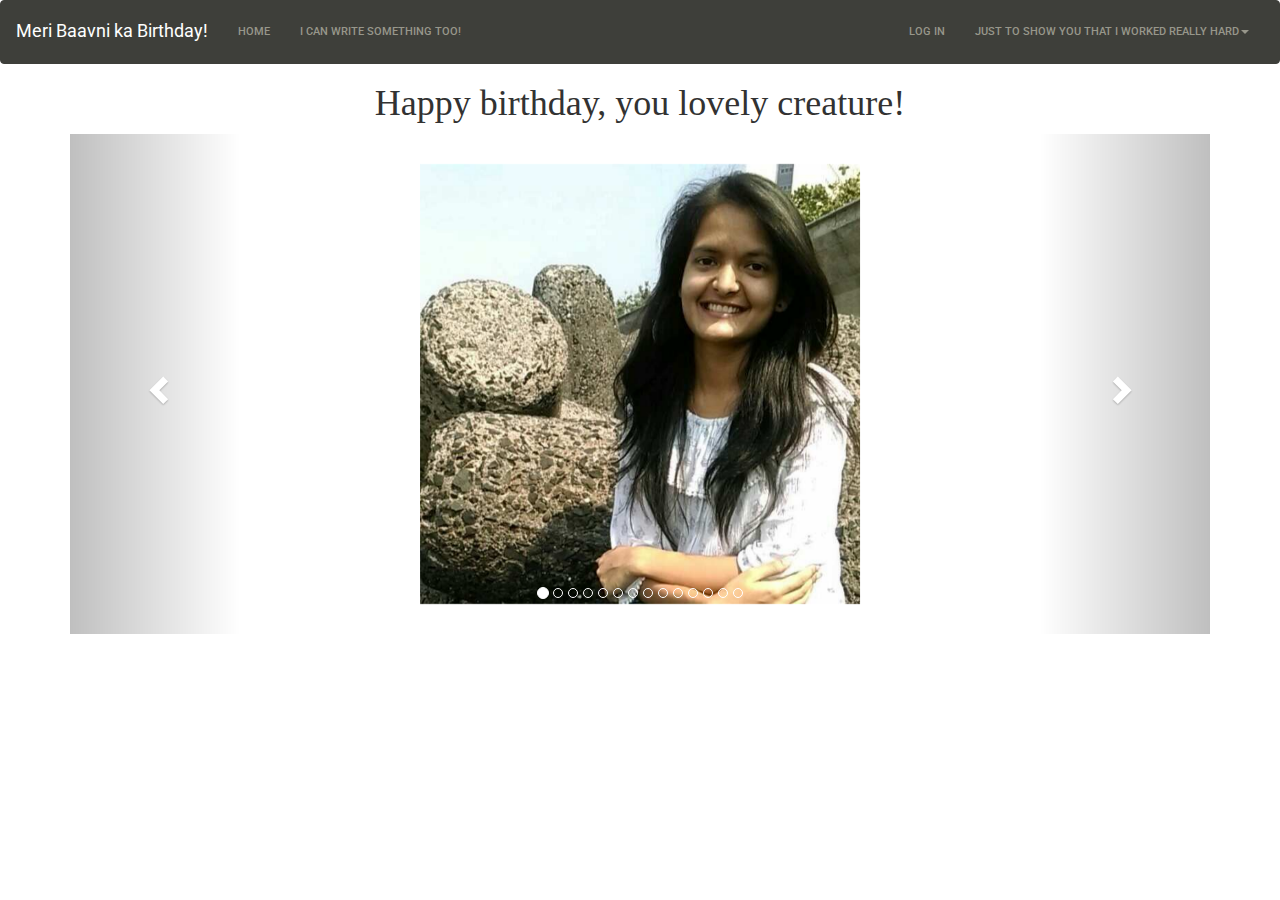
<file: index.html>
﻿<!DOCTYPE html>
<html>
<head>
    <title></title>
    <link  rel ="stylesheet "href="styles.css" />    
    <meta charset="utf-8" />
    <meta name="viewport" content="width=device-width, initial-scale=1">
    <script src="https://code.jquery.com/jquery-1.10.2.js"></script>
    <script src="js/bootstrap.min.js" crossorigin="anonymous"></script>
	
</head>
<body>
    <div id="nav-placeholder"></div>
    <script>
        $(function () {
            $("#nav-placeholder").load("navbar.html");
        });
    </script>
    <center>
        <h1 style="font-family:'Comic Sans MS'">Happy birthday, you lovely creature!</h1>
  <div class="container">
      <div id="myCarousel" class="carousel slide" data-ride="carousel">
          <!-- Indicators -->
          <ol class="carousel-indicators">
              <li data-target="#myCarousel" data-slide-to="0" class="active"></li>
              <li data-target="#myCarousel" data-slide-to="1"></li>
              <li data-target="#myCarousel" data-slide-to="2"></li>
              <li data-target="#myCarousel" data-slide-to="3"></li>
              <li data-target="#myCarousel" data-slide-to="4"></li>
              <li data-target="#myCarousel" data-slide-to="5"></li>
              <li data-target="#myCarousel" data-slide-to="6"></li>
              <li data-target="#myCarousel" data-slide-to="7"></li>
              <li data-target="#myCarousel" data-slide-to="8"></li>
              <li data-target="#myCarousel" data-slide-to="9"></li>
              <li data-target="#myCarousel" data-slide-to="10"></li>
              <li data-target="#myCarousel" data-slide-to="11"></li>
              <li data-target="#myCarousel" data-slide-to="12"></li>
              <li data-target="#myCarousel" data-slide-to="13"></li>


          </ol>

          <!-- Wrapper for slides -->
          <div class="carousel-inner" role="listbox">
              <div class="item active">
                  <img src="images/s22.jpg" alt="Image 1">
              </div>

              <div class="item">
                  <img src="images/s2.jpg" alt="Image 2">
              </div>

              <div class="item">
                  <img src="images/s3.jpg" alt="Image 3">
              </div>

              <div class="item">
                  <img src="images/s4.jpg" alt="Image 4">
              </div>
              <div class="item">
                  <img src="images/s19.png" alt="Image 5">
              </div>
              <div class="item">
                  <img src="images/s20.jpg" alt="Image 6">
              </div>
              <div class="item">
                  <img src="images/s23.jpg" alt="Image 7">
              </div>

              <div class="item">
                  <img src="images/s11.jpg" alt="Image 8">
              </div>
              <div class="item">
                  <img src="images/s15.jpg" alt="Image 9">
              </div>
              <div class="item">
                  <img src="images/s9.jpg" alt="Image 10">
              </div>
              <div class="item">
                  <img src="images/s10.jpg" alt="Image 11">
              </div>
              <div class="item">
                  <img src="images/s16.jpg" alt="Image 12">
              </div>
              <div class="item">
                  <img src="images/s7.png" alt="Image 13">
              </div>
              <div class="item">
                  <img src="images/s24.jpg" alt="Image 14">
              </div>

              <!-- Left and right controls -->
              <a class="left carousel-control" href="#myCarousel" role="button" data-slide="prev">
                  <span class="glyphicon glyphicon-chevron-left" ></span>
                  <span class="sr-only">Previous</span>
              </a>
              <a class="right carousel-control" href="#myCarousel" role="button" data-slide="next">
                  <span class="glyphicon glyphicon-chevron-right"></span>
                  <span class="sr-only">Next</span>
              </a>
          </div>
      </div>
      </div>
  
      
    </center>
</body>
</html>
</file>
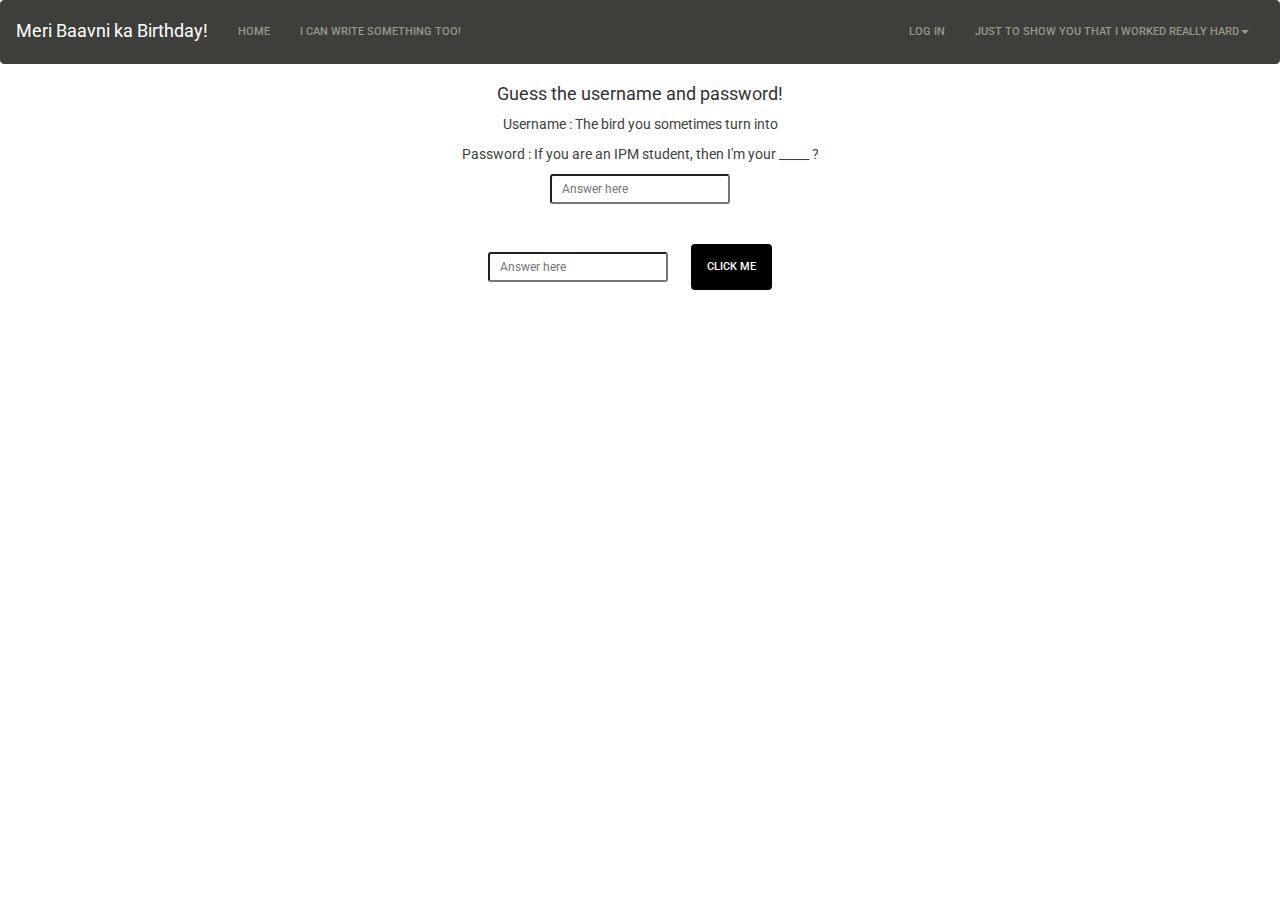
<file: login.html>
﻿<!DOCTYPE html>
<html>
<head>
    <title></title>
    <meta charset="utf-8" />
    <meta name="viewport" content="width=device-width, initial-scale=1">
    <link rel="stylesheet " href="styles.css" />    <!-- Optional theme -->
    <script src="https://code.jquery.com/jquery-1.10.2.js"></script>
    <script src="js/bootstrap.min.js" crossorigin="anonymous"></script>

    <script src="script.js"></script>
    <link rel="stylesheet" href="styles.css" />
</head>
<body>
    <div id="nav-placeholder"></div>
    <script>
        $(function () {
            $("#nav-placeholder").load("navbar.html");
        });
    </script>
    <center>
        <h4>Guess the username and password!</h4>
       <p>Username : The bird you sometimes turn into</p> 
        <p>Password : If you are an IPM student, then I'm your _____ ?</p>
        <input class="input-sm" id="username" placeholder="Answer here" />
        <br />
        <br />
        <input class="input-sm" id ="password" type="password" placeholder="Answer here" />

        <button type="button" class="btn btn-success" id="btn1" onclick="login()">Click me</button>
        <p id="incorrect"></p>
    </center>
</body>
</html>
</file>
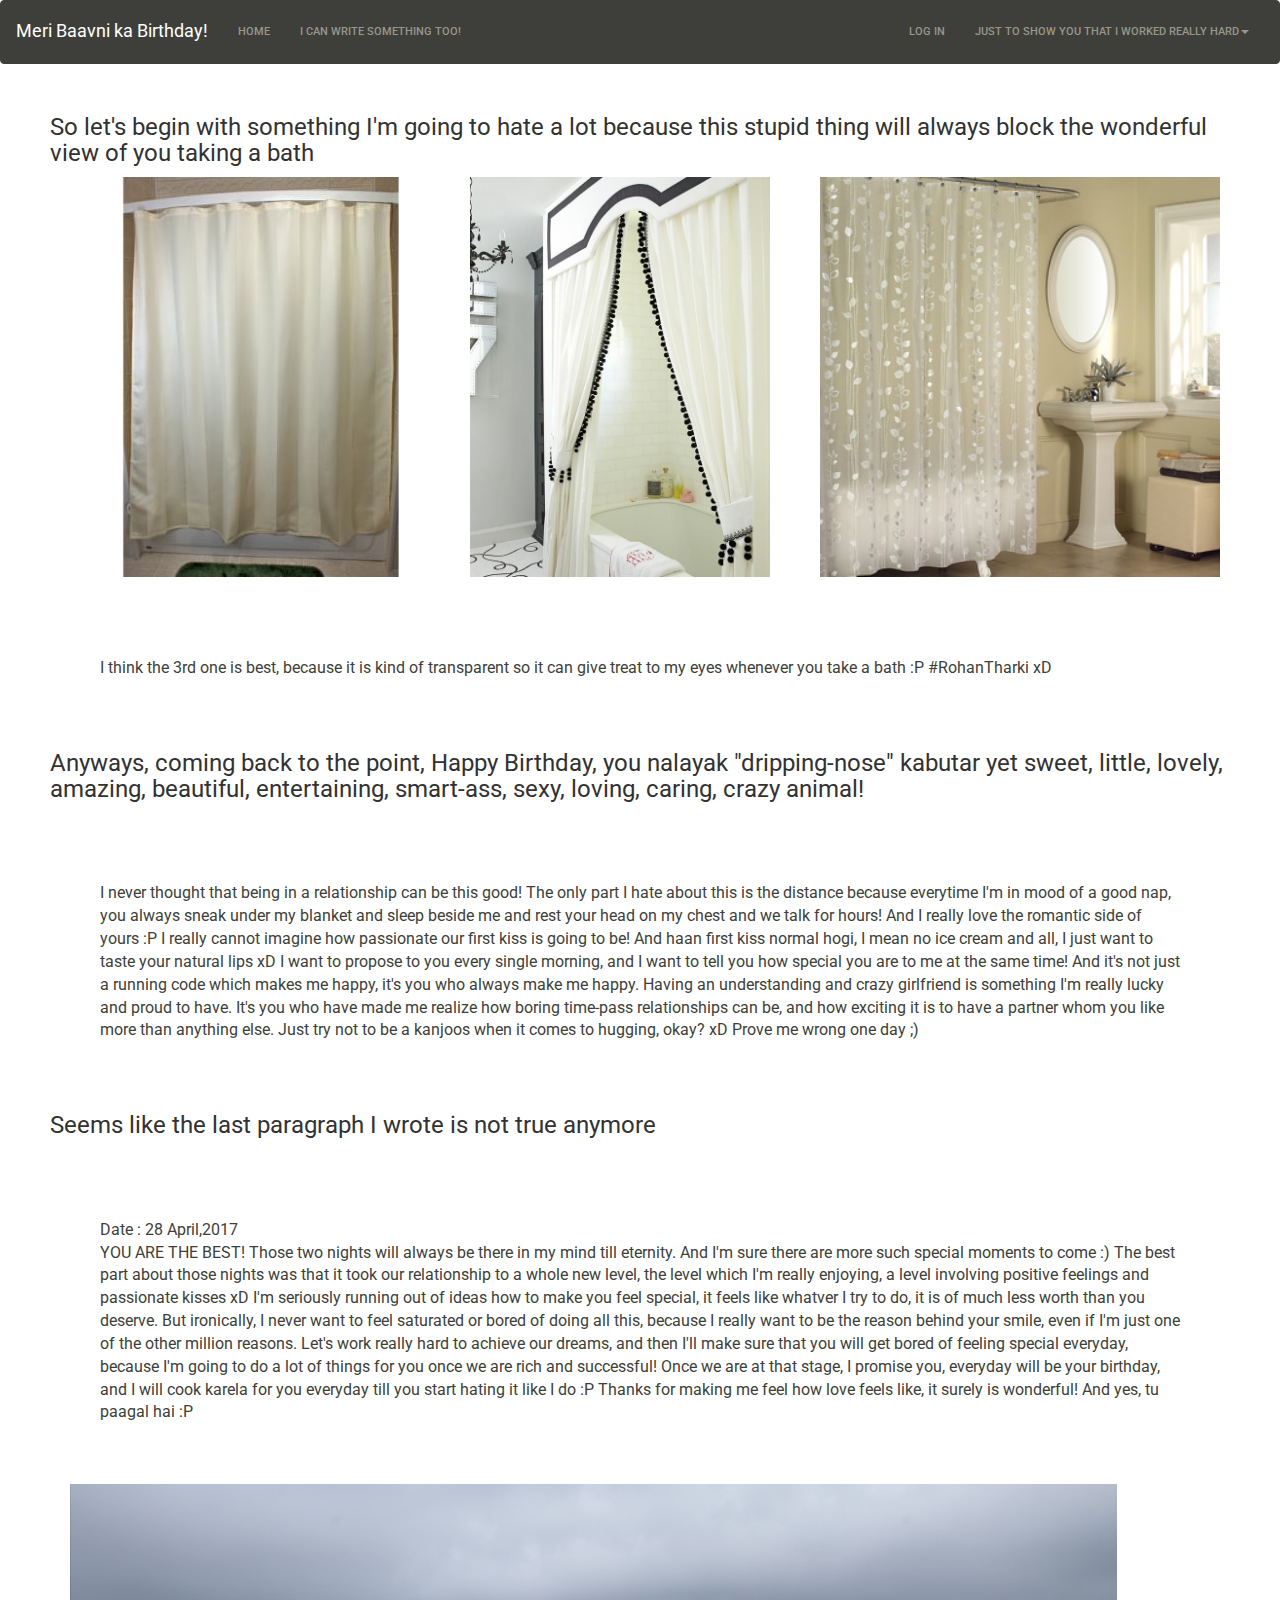
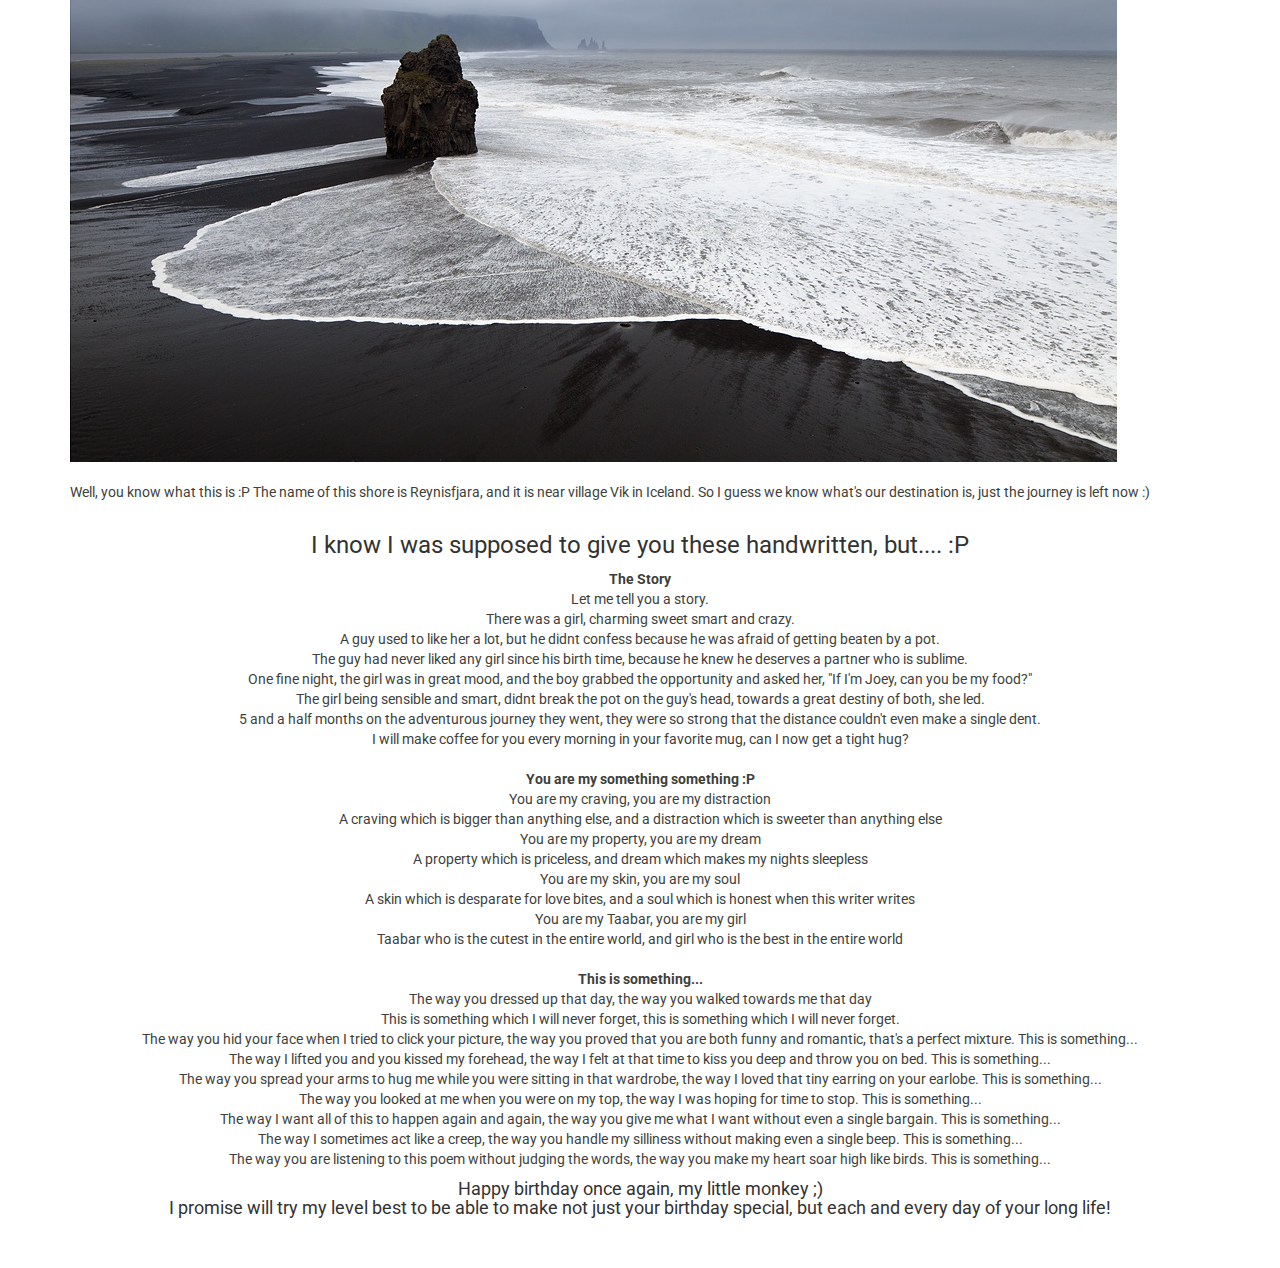
<file: login_success.html>
﻿<!DOCTYPE html>
<html>
<head>
    <title></title>
    <meta charset="utf-8" />
    <meta name="viewport" content="width=device-width, initial-scale=1">
    <link rel="stylesheet " href="styles.css" />   
    <script src="https://code.jquery.com/jquery-1.10.2.js"></script>
    <script src="js/bootstrap.min.js" crossorigin="anonymous"></script>

    <script src="script.js"></script>
</head>
<body>
    <div id="nav-placeholder"></div>
    <script>
        $(function () {
            $("#nav-placeholder").load("navbar.html");
        });
    </script>
    <div id="content">
        <h3>So let's begin with something I'm going to hate a lot because this stupid thing will always block the wonderful view of you taking a bath </h3>
        <table>
            <tr>
                <td><img src="images/curtains1.jpg" /></td>
                <td><img src="images/curtains2.jpg" /></td>
                <td><img src="images/curtains3.jpg" /></td>

            </tr>
        </table>
       <p>I think the 3rd one is best, because it is kind of transparent so it can give treat to my eyes whenever you take a bath :P #RohanTharki xD</p>
       <h3>Anyways, coming back to the point, Happy Birthday, you nalayak "dripping-nose" kabutar yet sweet, little, lovely, amazing, beautiful, entertaining, smart-ass, sexy, loving, caring, crazy animal! </h3>
        <p>I never thought that being in a relationship can be this good! The only part I hate about this is the distance because everytime I'm in mood of a good nap, you always sneak under my blanket and sleep beside me and rest your head on my chest and we talk for hours!
        And I really love the romantic side of yours :P I really cannot imagine how passionate our first kiss is going to be! And haan first kiss normal hogi, I mean no ice cream and all, I just want to taste your natural lips xD
        I want to propose to you every single morning, and I want to tell you how special you are to me at the same time! And it's not just a running code which makes me happy, it's you who always make me happy. Having an understanding and crazy girlfriend is something I'm really lucky and proud to have. It's you who have made me realize how boring time-pass relationships can be,
        and how exciting it is to have a partner whom you like more than anything else. Just try not to be a kanjoos when it comes to hugging, okay? xD Prove me wrong one day ;) 
        </p>
        
        <h3>Seems like the last paragraph I wrote is not true anymore</h3>
        
            <p>
                Date : 28 April,2017 <br />YOU ARE THE BEST! Those two nights will always be there in my mind till eternity. And I'm sure there are more such special moments to come :) The best part about those nights was that it took our relationship to a whole new level, the level which I'm really enjoying, a level involving positive feelings and passionate kisses xD
                I'm seriously running out of ideas how to make you feel special, it feels like whatver I try to do, it is of much less worth than you deserve. But ironically, I never want to feel saturated or bored of doing all this, because I really want to be the reason behind  your smile, even if I'm just one of the other million reasons. Let's work really hard to achieve our dreams, and then I'll make sure that you will get bored of feeling special everyday, because I'm going to
                do a lot of things for you once we are rich and successful! Once we are at that stage, I promise you, everyday will be your birthday, and I will cook karela for you everyday till you start hating it like I do :P Thanks for making me feel how love feels like, it surely is wonderful! And yes, tu paagal hai :P
            </p>
      
        
        <div class="container">
            <img src="images/beach.jpg" />
            <br /><br />
            <p>Well, you know what this is :P The name of this shore is Reynisfjara, and it is near village Vik in Iceland. So I guess we know what's our destination is, just the journey is left now :)</p>
        </div>
        <div id="poems">
            <h3 style="text-align:center">I know I was supposed to give you these handwritten, but....  :P</h3>
            <p style="text-align:center">
                <b>The Story</b><br>
                Let me tell you a story.<br>
                There was a girl, charming sweet smart and crazy.<br>

                A guy used to like her a lot, but he didnt confess because he was afraid of getting beaten by a pot. <br>

                The guy had never liked any girl since his birth time, because he knew he deserves a partner who is sublime. <br>

                One fine night, the girl was in great mood, and the boy grabbed the opportunity and asked her, "If I'm Joey, can you be my food?" <br>

                The girl being sensible and smart, didnt break the pot on the guy's head, towards a great destiny of both, she led.<br>

                5 and a half months on the adventurous journey they went, they were so strong that the distance couldn't even make a single dent.<br>

                I will make coffee for you every morning in your favorite mug, can I now get a tight hug?<br><br>
                
                
                <b>You are my something something :P </b><br>
                You are my craving, you are my distraction<br>
                A craving which is bigger than anything else, and a distraction which is sweeter than anything else<br>

                You are my property, you are my dream<br>
                A property which is priceless, and dream which makes my nights sleepless<br>

                You are my skin, you are my soul<br>
                A skin which is desparate for love bites, and a soul which is honest when this writer writes<br>

                You are my Taabar, you are my girl<br>
                Taabar who is the cutest in the entire world, and girl who is the best in the entire world<br><br>               

                <b>This is something...</b><br>
                The way you dressed up that day, the way you walked towards me that day<br>
                This is something which I will never forget, this is something which I will never forget.<br>
                The way you hid your face when I tried to click your picture, the way you proved that you are both funny and romantic, that's a perfect mixture. This is something...<br>

                The way I lifted you and you kissed my forehead, the way I felt at that time to kiss you deep and throw you on bed. This is something...<br>

                The way you spread your arms to hug me while you were sitting in that wardrobe, the way I loved that tiny earring on your earlobe. This is something...<br>

                The way you looked at me when you were on my top, the way I was hoping for time to stop. This is something...<br>

                The way I want all of this to happen again and again, the way you give me what I want without even a single bargain. This is something...<br>

                The way I sometimes act like a creep, the way you handle my silliness without making even a single beep. This is something...<br>

                The way you are listening to this poem without judging the words, the way you make my heart soar high like birds. This is something... <br>
            </p>
        </div>
        <h4 style="text-align:center">
            Happy birthday once again, my little monkey ;) <br />
            I promise will try my level best to be able to make not just your birthday special, but each and every day of your long life!
        </h4>
    </div>
</body>
</html>
</file>
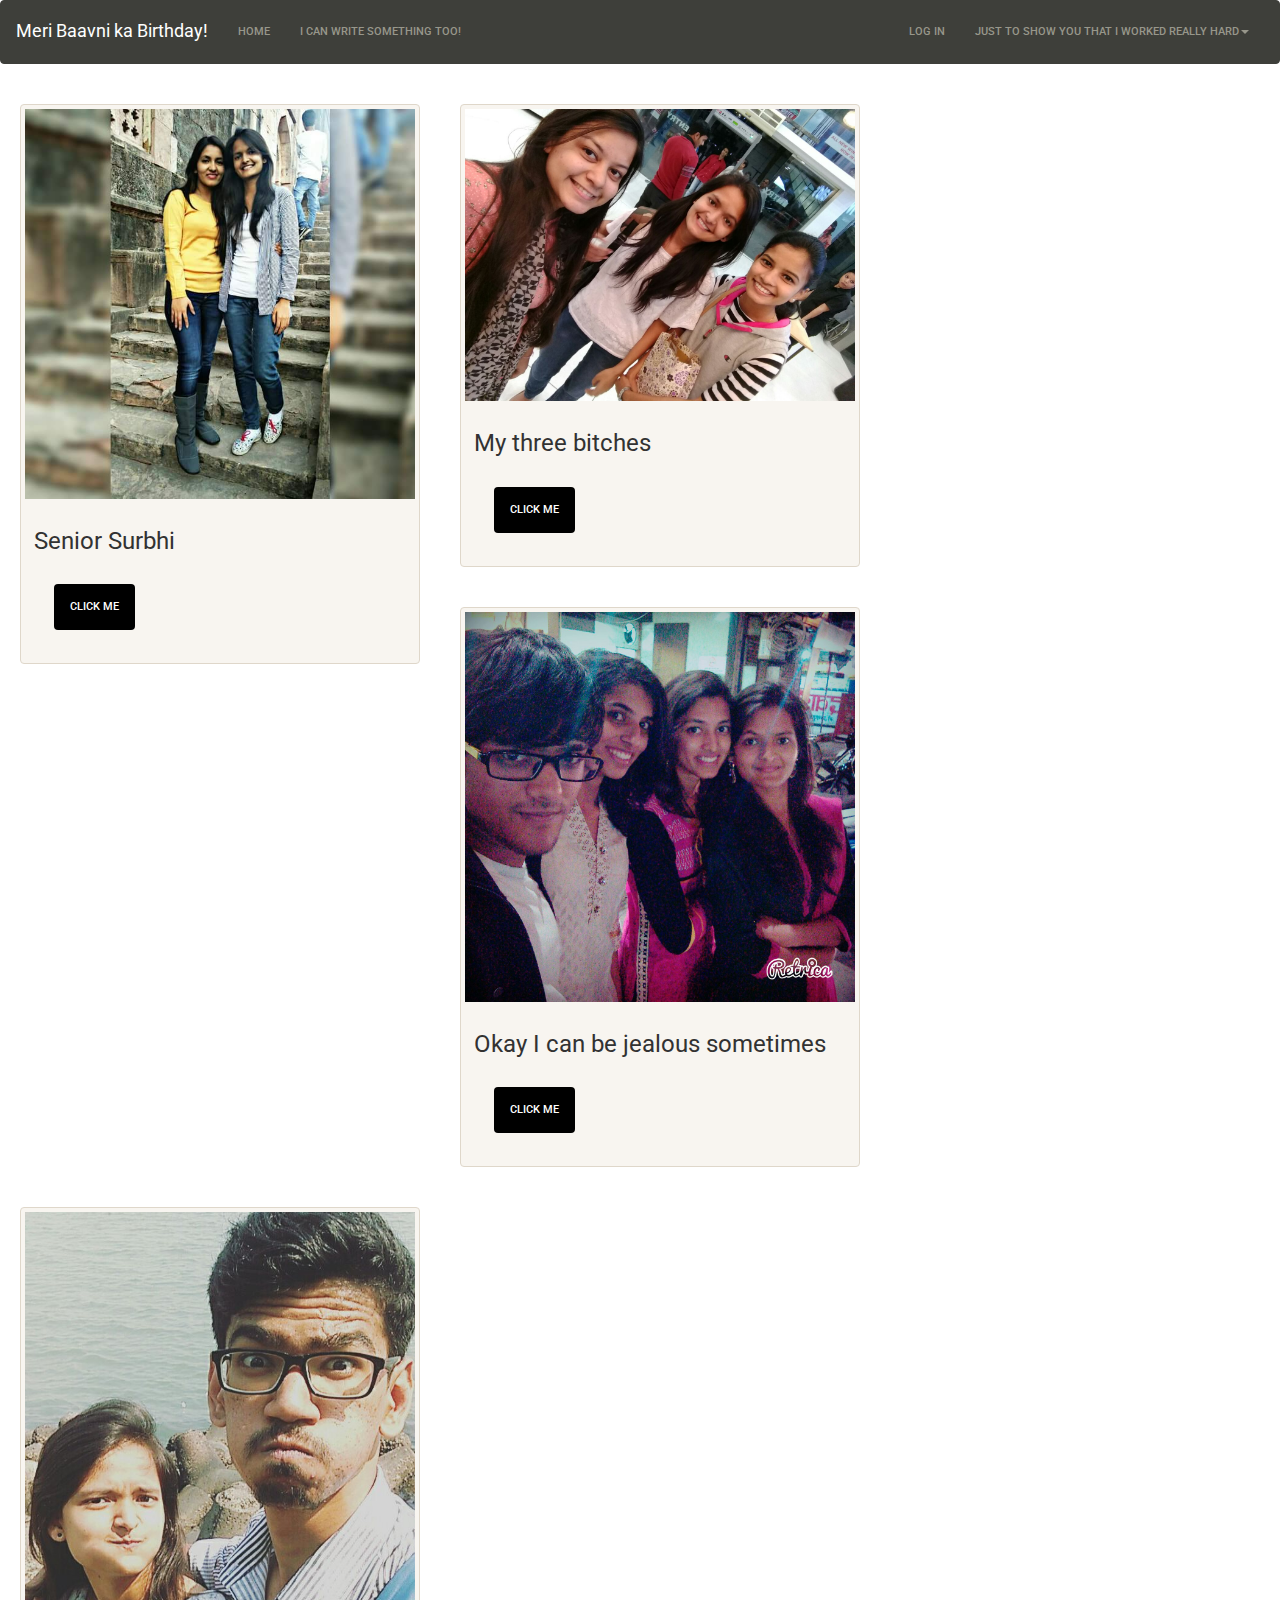
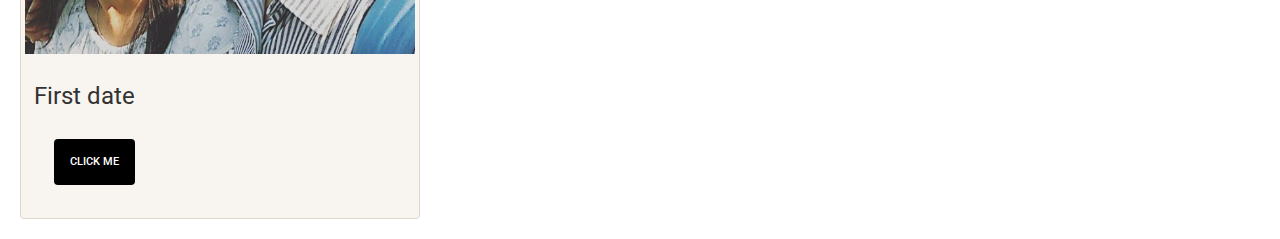
<file: messages.html>
﻿<!DOCTYPE html>
<html>
<head>
    <title></title>
	<meta charset="utf-8" />
    <meta name="viewport" content="width=device-width, initial-scale=1">
    <link rel="stylesheet " href="styles.css" />   
    <script src="https://code.jquery.com/jquery-1.10.2.js"></script>
    <script src="js/bootstrap.min.js" crossorigin="anonymous"></script>

    <script src="script.js"></script>
</head>
<body>
    <div id="nav-placeholder"></div>
    <script>
        $(function () {
            $("#nav-placeholder").load("navbar.html");
        });
    </script>
    <table>
        <tr>
            <td>
                <div class="row">
                    <div class="col-sm-6 col-md-4">
                        <div class="thumbnail">
                            <img src="images/s1.jpg" alt="...">
                            <div class="caption">
                                <h3>Senior Surbhi</h3>

                                <button type="button" class="btn btn-success" id="btn1" onclick="hide_show1()">Click me</button>
                                <p id="message1">She is like a treasure box. She has all your silly, embarassing, wild, crazy secrets buried deep inside her brain. Hopefully I won't be getting a poor rating from her because I'm the one who has been taming her wild little sister since last 6 months :P </p>
                            </div>
                        </div>
                    </div>
                </div>
            </td>
            <td>
                <div class="row">
                    <div class="col-sm-6 col-md-4">
                        <div class="thumbnail">
                            <img src="images/s14.jpg" alt="...">
                            <div class="caption">
                                <h3>My three bitches</h3>
                                <button type="button" class="btn btn-success" id="btn1" onclick="hide_show2()">Click me</button>
                                <p id="message2">I don't know whether I'm lucky to have these pretty girls as my close friends, or unlucky to have these pretty girls who know what and when to say anything to shut my mouth. Well, the birthday girl has already learned all the things just in a year which she missed in 6 years, and she is getting really good at "Shut Rohan up" game -_-</p>

                            </div>
                        </div>
                    </div>
                </div>
            </td>
           
            <td>
                <div class="row">
                    <div class="col-sm-6 col-md-4">
                        <div class="thumbnail">
                            <img src="images/s8.jpg" alt="...">
                            <div class="caption">
                                <h3>Okay I can be jealous sometimes</h3>

                                <button type="button" class="btn btn-success" id="btn1" onclick="hide_show3()">Click me</button>
                                <p id="message3">Well yeah I'm jealous of these guys also, and not just Rahul :P These three good looking creatures are always there with you, they watch you sleep, they watch you study, they watch you play, they watch you doing silly things, they look after you when you are not in mood of doing any silly stuff, and the worst thing for me is that they get to see you everyday, but I can't! You are really lucky to have these guys around you 24*7</p>
                            </div>
                        </div>
                    </div>
                </div>
            </td>
            <td>
                <div class="row">
                    <div class="col-sm-6 col-md-4">
                        <div class="thumbnail">
                            <img src="images/s21.jpg" alt="...">
                            <div class="caption">
                                <h3>First date</h3>

                                <button type="button" class="btn btn-success" id="btn1" onclick="hide_show4()">Click me</button>
                                <p id="message4">I know our story's beginning was quite boring, but I promise you that this journey is going to be hell of an exciting adventure! Though we should avoid adventures like you jumping on slippery stones at Marine Drive and me giving lecture to an Army man about One Rank One Pension :P I've been working on my left arm these days, so hopefully I will be able to open the door next time xD </p>
                            </div>
                        </div>
                    </div>
                </div>
            </td>
           
                
        </tr>
    </table>
      
 </body> 
</html>
</file>
<file: styles.css>
﻿@import url("https://fonts.googleapis.com/css?family=Roboto:400,500,700");
/*!
 * bootswatch v3.3.7
 * Homepage: http://bootswatch.com
 * Copyright 2012-2016 Thomas Park
 * Licensed under MIT
 * Based on Bootstrap
*/
/*!
 * Bootstrap v3.3.7 (http://getbootstrap.com)
 * Copyright 2011-2016 Twitter, Inc.
 * Licensed under MIT (https://github.com/twbs/bootstrap/blob/master/LICENSE)
 */
/*! normalize.css v3.0.3 | MIT License | github.com/necolas/normalize.css */
html {
  font-family: sans-serif;
  -ms-text-size-adjust: 100%;
  -webkit-text-size-adjust: 100%;
}
body {
  margin: 0;
}
article,
aside,
details,
figcaption,
figure,
footer,
header,
hgroup,
main,
menu,
nav,
section,
summary {
  display: block;
}
audio,
canvas,
progress,
video {
  display: inline-block;
  vertical-align: baseline;
}
audio:not([controls]) {
  display: none;
  height: 0;
}
[hidden],
template {
  display: none;
}
a {
  background-color: transparent;
}
a:active,
a:hover {
  outline: 0;
}
abbr[title] {
  border-bottom: 1px dotted;
}
b,
strong {
  font-weight: bold;
}
dfn {
  font-style: italic;
}
h1 {
  font-size: 2em;
  margin: 0.67em 0;
}
mark {
  background: #ff0;
  color: #000;
}
small {
  font-size: 80%;
}
sub,
sup {
  font-size: 75%;
  line-height: 0;
  position: relative;
  vertical-align: baseline;
}
sup {
  top: -0.5em;
}
sub {
  bottom: -0.25em;
}
img {
  border: 0;
}
svg:not(:root) {
  overflow: hidden;
}
figure {
  margin: 1em 40px;
}
hr {
  -webkit-box-sizing: content-box;
     -moz-box-sizing: content-box;
          box-sizing: content-box;
  height: 0;
}
pre {
  overflow: auto;
}
code,
kbd,
pre,
samp {
  font-family: monospace, monospace;
  font-size: 1em;
}
button,
input,
optgroup,
select,
textarea {
  color: inherit;
  font: inherit;
  margin: 0;
}
button {
  overflow: visible;
}
button,
select {
  text-transform: none;
}
button,
html input[type="button"],
input[type="reset"],
input[type="submit"] {
  -webkit-appearance: button;
  cursor: pointer;
}
button[disabled],
html input[disabled] {
  cursor: default;
}
button::-moz-focus-inner,
input::-moz-focus-inner {
  border: 0;
  padding: 0;
}
input {
  line-height: normal;
}
input[type="checkbox"],
input[type="radio"] {
  -webkit-box-sizing: border-box;
     -moz-box-sizing: border-box;
          box-sizing: border-box;
  padding: 0;
}
input[type="number"]::-webkit-inner-spin-button,
input[type="number"]::-webkit-outer-spin-button {
  height: auto;
}
input[type="search"] {
  -webkit-appearance: textfield;
  -webkit-box-sizing: content-box;
     -moz-box-sizing: content-box;
          box-sizing: content-box;
}
input[type="search"]::-webkit-search-cancel-button,
input[type="search"]::-webkit-search-decoration {
  -webkit-appearance: none;
}
fieldset {
  border: 1px solid #c0c0c0;
  margin: 0 2px;
  padding: 0.35em 0.625em 0.75em;
}
legend {
  border: 0;
  padding: 0;
}
textarea {
  overflow: auto;
}
optgroup {
  font-weight: bold;
}
table {
  border-collapse: collapse;
  border-spacing: 0;
}
td,
th {
  padding: 0;
}
/*! Source: https://github.com/h5bp/html5-boilerplate/blob/master/src/css/main.css */
@media print {
  *,
  *:before,
  *:after {
    background: transparent !important;
    color: #000 !important;
    -webkit-box-shadow: none !important;
            box-shadow: none !important;
    text-shadow: none !important;
  }
  a,
  a:visited {
    text-decoration: underline;
  }
  a[href]:after {
    content: " (" attr(href) ")";
  }
  abbr[title]:after {
    content: " (" attr(title) ")";
  }
  a[href^="#"]:after,
  a[href^="javascript:"]:after {
    content: "";
  }
  pre,
  blockquote {
    border: 1px solid #999;
    page-break-inside: avoid;
  }
  thead {
    display: table-header-group;
  }
  tr,
  img {
    page-break-inside: avoid;
  }
  img {
    max-width: 100% !important;
  }
  p,
  h2,
  h3 {
    orphans: 3;
    widows: 3;
  }
  h2,
  h3 {
    page-break-after: avoid;
  }
  .navbar {
    display: none;
  }
  .btn > .caret,
  .dropup > .btn > .caret {
    border-top-color: #000 !important;
  }
  .label {
    border: 1px solid #000;
  }
  .table {
    border-collapse: collapse !important;
  }
  .table td,
  .table th {
    background-color: #fff !important;
  }
  .table-bordered th,
  .table-bordered td {
    border: 1px solid #ddd !important;
  }
}
@font-face {
  font-family: 'Glyphicons Halflings';
  src: url('../fonts/glyphicons-halflings-regular.eot');
  src: url('../fonts/glyphicons-halflings-regular.eot?#iefix') format('embedded-opentype'), url('../fonts/glyphicons-halflings-regular.woff2') format('woff2'), url('../fonts/glyphicons-halflings-regular.woff') format('woff'), url('../fonts/glyphicons-halflings-regular.ttf') format('truetype'), url('../fonts/glyphicons-halflings-regular.svg#glyphicons_halflingsregular') format('svg');
}
.glyphicon {
  position: relative;
  top: 1px;
  display: inline-block;
  font-family: 'Glyphicons Halflings';
  font-style: normal;
  font-weight: normal;
  line-height: 1;
  -webkit-font-smoothing: antialiased;
  -moz-osx-font-smoothing: grayscale;
}
.glyphicon-asterisk:before {
  content: "\002a";
}
.glyphicon-plus:before {
  content: "\002b";
}
.glyphicon-euro:before,
.glyphicon-eur:before {
  content: "\20ac";
}
.glyphicon-minus:before {
  content: "\2212";
}
.glyphicon-cloud:before {
  content: "\2601";
}
.glyphicon-envelope:before {
  content: "\2709";
}
.glyphicon-pencil:before {
  content: "\270f";
}
.glyphicon-glass:before {
  content: "\e001";
}
.glyphicon-music:before {
  content: "\e002";
}
.glyphicon-search:before {
  content: "\e003";
}
.glyphicon-heart:before {
  content: "\e005";
}
.glyphicon-star:before {
  content: "\e006";
}
.glyphicon-star-empty:before {
  content: "\e007";
}
.glyphicon-user:before {
  content: "\e008";
}
.glyphicon-film:before {
  content: "\e009";
}
.glyphicon-th-large:before {
  content: "\e010";
}
.glyphicon-th:before {
  content: "\e011";
}
.glyphicon-th-list:before {
  content: "\e012";
}
.glyphicon-ok:before {
  content: "\e013";
}
.glyphicon-remove:before {
  content: "\e014";
}
.glyphicon-zoom-in:before {
  content: "\e015";
}
.glyphicon-zoom-out:before {
  content: "\e016";
}
.glyphicon-off:before {
  content: "\e017";
}
.glyphicon-signal:before {
  content: "\e018";
}
.glyphicon-cog:before {
  content: "\e019";
}
.glyphicon-trash:before {
  content: "\e020";
}
.glyphicon-home:before {
  content: "\e021";
}
.glyphicon-file:before {
  content: "\e022";
}
.glyphicon-time:before {
  content: "\e023";
}
.glyphicon-road:before {
  content: "\e024";
}
.glyphicon-download-alt:before {
  content: "\e025";
}
.glyphicon-download:before {
  content: "\e026";
}
.glyphicon-upload:before {
  content: "\e027";
}
.glyphicon-inbox:before {
  content: "\e028";
}
.glyphicon-play-circle:before {
  content: "\e029";
}
.glyphicon-repeat:before {
  content: "\e030";
}
.glyphicon-refresh:before {
  content: "\e031";
}
.glyphicon-list-alt:before {
  content: "\e032";
}
.glyphicon-lock:before {
  content: "\e033";
}
.glyphicon-flag:before {
  content: "\e034";
}
.glyphicon-headphones:before {
  content: "\e035";
}
.glyphicon-volume-off:before {
  content: "\e036";
}
.glyphicon-volume-down:before {
  content: "\e037";
}
.glyphicon-volume-up:before {
  content: "\e038";
}
.glyphicon-qrcode:before {
  content: "\e039";
}
.glyphicon-barcode:before {
  content: "\e040";
}
.glyphicon-tag:before {
  content: "\e041";
}
.glyphicon-tags:before {
  content: "\e042";
}
.glyphicon-book:before {
  content: "\e043";
}
.glyphicon-bookmark:before {
  content: "\e044";
}
.glyphicon-print:before {
  content: "\e045";
}
.glyphicon-camera:before {
  content: "\e046";
}
.glyphicon-font:before {
  content: "\e047";
}
.glyphicon-bold:before {
  content: "\e048";
}
.glyphicon-italic:before {
  content: "\e049";
}
.glyphicon-text-height:before {
  content: "\e050";
}
.glyphicon-text-width:before {
  content: "\e051";
}
.glyphicon-align-left:before {
  content: "\e052";
}
.glyphicon-align-center:before {
  content: "\e053";
}
.glyphicon-align-right:before {
  content: "\e054";
}
.glyphicon-align-justify:before {
  content: "\e055";
}
.glyphicon-list:before {
  content: "\e056";
}
.glyphicon-indent-left:before {
  content: "\e057";
}
.glyphicon-indent-right:before {
  content: "\e058";
}
.glyphicon-facetime-video:before {
  content: "\e059";
}
.glyphicon-picture:before {
  content: "\e060";
}
.glyphicon-map-marker:before {
  content: "\e062";
}
.glyphicon-adjust:before {
  content: "\e063";
}
.glyphicon-tint:before {
  content: "\e064";
}
.glyphicon-edit:before {
  content: "\e065";
}
.glyphicon-share:before {
  content: "\e066";
}
.glyphicon-check:before {
  content: "\e067";
}
.glyphicon-move:before {
  content: "\e068";
}
.glyphicon-step-backward:before {
  content: "\e069";
}
.glyphicon-fast-backward:before {
  content: "\e070";
}
.glyphicon-backward:before {
  content: "\e071";
}
.glyphicon-play:before {
  content: "\e072";
}
.glyphicon-pause:before {
  content: "\e073";
}
.glyphicon-stop:before {
  content: "\e074";
}
.glyphicon-forward:before {
  content: "\e075";
}
.glyphicon-fast-forward:before {
  content: "\e076";
}
.glyphicon-step-forward:before {
  content: "\e077";
}
.glyphicon-eject:before {
  content: "\e078";
}
.glyphicon-chevron-left:before {
  content: "\e079";
}
.glyphicon-chevron-right:before {
  content: "\e080";
}
.glyphicon-plus-sign:before {
  content: "\e081";
}
.glyphicon-minus-sign:before {
  content: "\e082";
}
.glyphicon-remove-sign:before {
  content: "\e083";
}
.glyphicon-ok-sign:before {
  content: "\e084";
}
.glyphicon-question-sign:before {
  content: "\e085";
}
.glyphicon-info-sign:before {
  content: "\e086";
}
.glyphicon-screenshot:before {
  content: "\e087";
}
.glyphicon-remove-circle:before {
  content: "\e088";
}
.glyphicon-ok-circle:before {
  content: "\e089";
}
.glyphicon-ban-circle:before {
  content: "\e090";
}
.glyphicon-arrow-left:before {
  content: "\e091";
}
.glyphicon-arrow-right:before {
  content: "\e092";
}
.glyphicon-arrow-up:before {
  content: "\e093";
}
.glyphicon-arrow-down:before {
  content: "\e094";
}
.glyphicon-share-alt:before {
  content: "\e095";
}
.glyphicon-resize-full:before {
  content: "\e096";
}
.glyphicon-resize-small:before {
  content: "\e097";
}
.glyphicon-exclamation-sign:before {
  content: "\e101";
}
.glyphicon-gift:before {
  content: "\e102";
}
.glyphicon-leaf:before {
  content: "\e103";
}
.glyphicon-fire:before {
  content: "\e104";
}
.glyphicon-eye-open:before {
  content: "\e105";
}
.glyphicon-eye-close:before {
  content: "\e106";
}
.glyphicon-warning-sign:before {
  content: "\e107";
}
.glyphicon-plane:before {
  content: "\e108";
}
.glyphicon-calendar:before {
  content: "\e109";
}
.glyphicon-random:before {
  content: "\e110";
}
.glyphicon-comment:before {
  content: "\e111";
}
.glyphicon-magnet:before {
  content: "\e112";
}
.glyphicon-chevron-up:before {
  content: "\e113";
}
.glyphicon-chevron-down:before {
  content: "\e114";
}
.glyphicon-retweet:before {
  content: "\e115";
}
.glyphicon-shopping-cart:before {
  content: "\e116";
}
.glyphicon-folder-close:before {
  content: "\e117";
}
.glyphicon-folder-open:before {
  content: "\e118";
}
.glyphicon-resize-vertical:before {
  content: "\e119";
}
.glyphicon-resize-horizontal:before {
  content: "\e120";
}
.glyphicon-hdd:before {
  content: "\e121";
}
.glyphicon-bullhorn:before {
  content: "\e122";
}
.glyphicon-bell:before {
  content: "\e123";
}
.glyphicon-certificate:before {
  content: "\e124";
}
.glyphicon-thumbs-up:before {
  content: "\e125";
}
.glyphicon-thumbs-down:before {
  content: "\e126";
}
.glyphicon-hand-right:before {
  content: "\e127";
}
.glyphicon-hand-left:before {
  content: "\e128";
}
.glyphicon-hand-up:before {
  content: "\e129";
}
.glyphicon-hand-down:before {
  content: "\e130";
}
.glyphicon-circle-arrow-right:before {
  content: "\e131";
}
.glyphicon-circle-arrow-left:before {
  content: "\e132";
}
.glyphicon-circle-arrow-up:before {
  content: "\e133";
}
.glyphicon-circle-arrow-down:before {
  content: "\e134";
}
.glyphicon-globe:before {
  content: "\e135";
}
.glyphicon-wrench:before {
  content: "\e136";
}
.glyphicon-tasks:before {
  content: "\e137";
}
.glyphicon-filter:before {
  content: "\e138";
}
.glyphicon-briefcase:before {
  content: "\e139";
}
.glyphicon-fullscreen:before {
  content: "\e140";
}
.glyphicon-dashboard:before {
  content: "\e141";
}
.glyphicon-paperclip:before {
  content: "\e142";
}
.glyphicon-heart-empty:before {
  content: "\e143";
}
.glyphicon-link:before {
  content: "\e144";
}
.glyphicon-phone:before {
  content: "\e145";
}
.glyphicon-pushpin:before {
  content: "\e146";
}
.glyphicon-usd:before {
  content: "\e148";
}
.glyphicon-gbp:before {
  content: "\e149";
}
.glyphicon-sort:before {
  content: "\e150";
}
.glyphicon-sort-by-alphabet:before {
  content: "\e151";
}
.glyphicon-sort-by-alphabet-alt:before {
  content: "\e152";
}
.glyphicon-sort-by-order:before {
  content: "\e153";
}
.glyphicon-sort-by-order-alt:before {
  content: "\e154";
}
.glyphicon-sort-by-attributes:before {
  content: "\e155";
}
.glyphicon-sort-by-attributes-alt:before {
  content: "\e156";
}
.glyphicon-unchecked:before {
  content: "\e157";
}
.glyphicon-expand:before {
  content: "\e158";
}
.glyphicon-collapse-down:before {
  content: "\e159";
}
.glyphicon-collapse-up:before {
  content: "\e160";
}
.glyphicon-log-in:before {
  content: "\e161";
}
.glyphicon-flash:before {
  content: "\e162";
}
.glyphicon-log-out:before {
  content: "\e163";
}
.glyphicon-new-window:before {
  content: "\e164";
}
.glyphicon-record:before {
  content: "\e165";
}
.glyphicon-save:before {
  content: "\e166";
}
.glyphicon-open:before {
  content: "\e167";
}
.glyphicon-saved:before {
  content: "\e168";
}
.glyphicon-import:before {
  content: "\e169";
}
.glyphicon-export:before {
  content: "\e170";
}
.glyphicon-send:before {
  content: "\e171";
}
.glyphicon-floppy-disk:before {
  content: "\e172";
}
.glyphicon-floppy-saved:before {
  content: "\e173";
}
.glyphicon-floppy-remove:before {
  content: "\e174";
}
.glyphicon-floppy-save:before {
  content: "\e175";
}
.glyphicon-floppy-open:before {
  content: "\e176";
}
.glyphicon-credit-card:before {
  content: "\e177";
}
.glyphicon-transfer:before {
  content: "\e178";
}
.glyphicon-cutlery:before {
  content: "\e179";
}
.glyphicon-header:before {
  content: "\e180";
}
.glyphicon-compressed:before {
  content: "\e181";
}
.glyphicon-earphone:before {
  content: "\e182";
}
.glyphicon-phone-alt:before {
  content: "\e183";
}
.glyphicon-tower:before {
  content: "\e184";
}
.glyphicon-stats:before {
  content: "\e185";
}
.glyphicon-sd-video:before {
  content: "\e186";
}
.glyphicon-hd-video:before {
  content: "\e187";
}
.glyphicon-subtitles:before {
  content: "\e188";
}
.glyphicon-sound-stereo:before {
  content: "\e189";
}
.glyphicon-sound-dolby:before {
  content: "\e190";
}
.glyphicon-sound-5-1:before {
  content: "\e191";
}
.glyphicon-sound-6-1:before {
  content: "\e192";
}
.glyphicon-sound-7-1:before {
  content: "\e193";
}
.glyphicon-copyright-mark:before {
  content: "\e194";
}
.glyphicon-registration-mark:before {
  content: "\e195";
}
.glyphicon-cloud-download:before {
  content: "\e197";
}
.glyphicon-cloud-upload:before {
  content: "\e198";
}
.glyphicon-tree-conifer:before {
  content: "\e199";
}
.glyphicon-tree-deciduous:before {
  content: "\e200";
}
.glyphicon-cd:before {
  content: "\e201";
}
.glyphicon-save-file:before {
  content: "\e202";
}
.glyphicon-open-file:before {
  content: "\e203";
}
.glyphicon-level-up:before {
  content: "\e204";
}
.glyphicon-copy:before {
  content: "\e205";
}
.glyphicon-paste:before {
  content: "\e206";
}
.glyphicon-alert:before {
  content: "\e209";
}
.glyphicon-equalizer:before {
  content: "\e210";
}
.glyphicon-king:before {
  content: "\e211";
}
.glyphicon-queen:before {
  content: "\e212";
}
.glyphicon-pawn:before {
  content: "\e213";
}
.glyphicon-bishop:before {
  content: "\e214";
}
.glyphicon-knight:before {
  content: "\e215";
}
.glyphicon-baby-formula:before {
  content: "\e216";
}
.glyphicon-tent:before {
  content: "\26fa";
}
.glyphicon-blackboard:before {
  content: "\e218";
}
.glyphicon-bed:before {
  content: "\e219";
}
.glyphicon-apple:before {
  content: "\f8ff";
}
.glyphicon-erase:before {
  content: "\e221";
}
.glyphicon-hourglass:before {
  content: "\231b";
}
.glyphicon-lamp:before {
  content: "\e223";
}
.glyphicon-duplicate:before {
  content: "\e224";
}
.glyphicon-piggy-bank:before {
  content: "\e225";
}
.glyphicon-scissors:before {
  content: "\e226";
}
.glyphicon-bitcoin:before {
  content: "\e227";
}
.glyphicon-btc:before {
  content: "\e227";
}
.glyphicon-xbt:before {
  content: "\e227";
}
.glyphicon-yen:before {
  content: "\00a5";
}
.glyphicon-jpy:before {
  content: "\00a5";
}
.glyphicon-ruble:before {
  content: "\20bd";
}
.glyphicon-rub:before {
  content: "\20bd";
}
.glyphicon-scale:before {
  content: "\e230";
}
.glyphicon-ice-lolly:before {
  content: "\e231";
}
.glyphicon-ice-lolly-tasted:before {
  content: "\e232";
}
.glyphicon-education:before {
  content: "\e233";
}
.glyphicon-option-horizontal:before {
  content: "\e234";
}
.glyphicon-option-vertical:before {
  content: "\e235";
}
.glyphicon-menu-hamburger:before {
  content: "\e236";
}
.glyphicon-modal-window:before {
  content: "\e237";
}
.glyphicon-oil:before {
  content: "\e238";
}
.glyphicon-grain:before {
  content: "\e239";
}
.glyphicon-sunglasses:before {
  content: "\e240";
}
.glyphicon-text-size:before {
  content: "\e241";
}
.glyphicon-text-color:before {
  content: "\e242";
}
.glyphicon-text-background:before {
  content: "\e243";
}
.glyphicon-object-align-top:before {
  content: "\e244";
}
.glyphicon-object-align-bottom:before {
  content: "\e245";
}
.glyphicon-object-align-horizontal:before {
  content: "\e246";
}
.glyphicon-object-align-left:before {
  content: "\e247";
}
.glyphicon-object-align-vertical:before {
  content: "\e248";
}
.glyphicon-object-align-right:before {
  content: "\e249";
}
.glyphicon-triangle-right:before {
  content: "\e250";
}
.glyphicon-triangle-left:before {
  content: "\e251";
}
.glyphicon-triangle-bottom:before {
  content: "\e252";
}
.glyphicon-triangle-top:before {
  content: "\e253";
}
.glyphicon-console:before {
  content: "\e254";
}
.glyphicon-superscript:before {
  content: "\e255";
}
.glyphicon-subscript:before {
  content: "\e256";
}
.glyphicon-menu-left:before {
  content: "\e257";
}
.glyphicon-menu-right:before {
  content: "\e258";
}
.glyphicon-menu-down:before {
  content: "\e259";
}
.glyphicon-menu-up:before {
  content: "\e260";
}
* {
  -webkit-box-sizing: border-box;
  -moz-box-sizing: border-box;
  box-sizing: border-box;
}
*:before,
*:after {
  -webkit-box-sizing: border-box;
  -moz-box-sizing: border-box;
  box-sizing: border-box;
}
html {
  font-size: 10px;
  -webkit-tap-highlight-color: rgba(0, 0, 0, 0);
}
body {
  font-family: "Roboto", "Helvetica Neue", Helvetica, Arial, sans-serif;
  font-size: 14px;
  line-height: 1.42857143;
  color: #3e3f3a;
  background-color: #ffffff;
}
input,
button,
select,
textarea {
  font-family: inherit;
  font-size: inherit;
  line-height: inherit;
}
a {
  color: #93c54b;
  text-decoration: none;
}
a:hover,
a:focus {
  color: #79a736;
  text-decoration: underline;
}
a:focus {
  outline: 5px auto -webkit-focus-ring-color;
  outline-offset: -2px;
}
figure {
  margin: 0;
}
img {
  vertical-align: middle;
}
.img-responsive,
.thumbnail > img,
.thumbnail a > img,
.carousel-inner > .item > img,
.carousel-inner > .item > a > img {
  display: block;
  max-width: 100%;
  height: auto;
}
.img-rounded {
  border-radius: 6px;
}
.img-thumbnail {
  padding: 4px;
  line-height: 1.42857143;
  background-color: #f8f5f0;
  border: 1px solid #dfd7ca;
  border-radius: 4px;
  -webkit-transition: all 0.2s ease-in-out;
  -o-transition: all 0.2s ease-in-out;
  transition: all 0.2s ease-in-out;
  display: inline-block;
  max-width: 100%;
  height: auto;
}
.img-circle {
  border-radius: 50%;
}
hr {
  margin-top: 20px;
  margin-bottom: 20px;
  border: 0;
  border-top: 1px solid #f8f5f0;
}
.sr-only {
  position: absolute;
  width: 1px;
  height: 1px;
  margin: -1px;
  padding: 0;
  overflow: hidden;
  clip: rect(0, 0, 0, 0);
  border: 0;
}
.sr-only-focusable:active,
.sr-only-focusable:focus {
  position: static;
  width: auto;
  height: auto;
  margin: 0;
  overflow: visible;
  clip: auto;
}
[role="button"] {
  cursor: pointer;
}
h1,
h2,
h3,
h4,
h5,
h6,
.h1,
.h2,
.h3,
.h4,
.h5,
.h6 {
  font-family: inherit;
  font-weight: 400;
  line-height: 1.1;
  color: #323232;
}
h1 small,
h2 small,
h3 small,
h4 small,
h5 small,
h6 small,
.h1 small,
.h2 small,
.h3 small,
.h4 small,
.h5 small,
.h6 small,
h1 .small,
h2 .small,
h3 .small,
h4 .small,
h5 .small,
h6 .small,
.h1 .small,
.h2 .small,
.h3 .small,
.h4 .small,
.h5 .small,
.h6 .small {
  font-weight: normal;
  line-height: 1;
  color: #98978b;
}
h1,
.h1,
h2,
.h2,
h3,
.h3 {
  margin-top: 20px;
  margin-bottom: 10px;
}
h1 small,
.h1 small,
h2 small,
.h2 small,
h3 small,
.h3 small,
h1 .small,
.h1 .small,
h2 .small,
.h2 .small,
h3 .small,
.h3 .small {
  font-size: 65%;
}
h4,
.h4,
h5,
.h5,
h6,
.h6 {
  margin-top: 10px;
  margin-bottom: 10px;
}
h4 small,
.h4 small,
h5 small,
.h5 small,
h6 small,
.h6 small,
h4 .small,
.h4 .small,
h5 .small,
.h5 .small,
h6 .small,
.h6 .small {
  font-size: 75%;
}
h1,
.h1 {
  font-size: 36px;
}
h2,
.h2 {
  font-size: 30px;
}
h3,
.h3 {
  font-size: 24px;
}
h4,
.h4 {
  font-size: 18px;
}
h5,
.h5 {
  font-size: 14px;
}
h6,
.h6 {
  font-size: 12px;
}
p {
  margin: 0 0 10px;
}
.lead {
  margin-bottom: 20px;
  font-size: 16px;
  font-weight: 300;
  line-height: 1.4;
}
@media (min-width: 768px) {
  .lead {
    font-size: 21px;
  }
}
small,
.small {
  font-size: 85%;
}
mark,
.mark {
  background-color: #fcf8e3;
  padding: .2em;
}
.text-left {
  text-align: left;
}
.text-right {
  text-align: right;
}
.text-center {
  text-align: center;
}
.text-justify {
  text-align: justify;
}
.text-nowrap {
  white-space: nowrap;
}
.text-lowercase {
  text-transform: lowercase;
}
.text-uppercase {
  text-transform: uppercase;
}
.text-capitalize {
  text-transform: capitalize;
}
.text-muted {
  color: #98978b;
}
.text-primary {
  color: #325d88;
}
a.text-primary:hover,
a.text-primary:focus {
  color: #244363;
}
.text-success {
  color: #93c54b;
}
a.text-success:hover,
a.text-success:focus {
  color: #79a736;
}
.text-info {
  color: #29abe0;
}
a.text-info:hover,
a.text-info:focus {
  color: #1b8dbb;
}
.text-warning {
  color: #f47c3c;
}
a.text-warning:hover,
a.text-warning:focus {
  color: #ef5c0e;
}
.text-danger {
  color: #d9534f;
}
a.text-danger:hover,
a.text-danger:focus {
  color: #c9302c;
}
.bg-primary {
  color: #fff;
  background-color: #325d88;
}
a.bg-primary:hover,
a.bg-primary:focus {
  background-color: #244363;
}
.bg-success {
  background-color: #dff0d8;
}
a.bg-success:hover,
a.bg-success:focus {
  background-color: #c1e2b3;
}
.bg-info {
  background-color: #d9edf7;
}
a.bg-info:hover,
a.bg-info:focus {
  background-color: #afd9ee;
}
.bg-warning {
  background-color: #fcf8e3;
}
a.bg-warning:hover,
a.bg-warning:focus {
  background-color: #f7ecb5;
}
.bg-danger {
  background-color: #f2dede;
}
a.bg-danger:hover,
a.bg-danger:focus {
  background-color: #e4b9b9;
}
.page-header {
  padding-bottom: 9px;
  margin: 40px 0 20px;
  border-bottom: 1px solid #f8f5f0;
}
ul,
ol {
  margin-top: 0;
  margin-bottom: 10px;
}
ul ul,
ol ul,
ul ol,
ol ol {
  margin-bottom: 0;
}
.list-unstyled {
  padding-left: 0;
  list-style: none;
}
.list-inline {
  padding-left: 0;
  list-style: none;
  margin-left: -5px;
}
.list-inline > li {
  display: inline-block;
  padding-left: 5px;
  padding-right: 5px;
}
dl {
  margin-top: 0;
  margin-bottom: 20px;
}
dt,
dd {
  line-height: 1.42857143;
}
dt {
  font-weight: bold;
}
dd {
  margin-left: 0;
}
@media (min-width: 768px) {
  .dl-horizontal dt {
    float: left;
    width: 160px;
    clear: left;
    text-align: right;
    overflow: hidden;
    text-overflow: ellipsis;
    white-space: nowrap;
  }
  .dl-horizontal dd {
    margin-left: 180px;
  }
}
abbr[title],
abbr[data-original-title] {
  cursor: help;
  border-bottom: 1px dotted #98978b;
}
.initialism {
  font-size: 90%;
  text-transform: uppercase;
}
blockquote {
  padding: 10px 20px;
  margin: 0 0 20px;
  font-size: 17.5px;
  border-left: 5px solid #dfd7ca;
}
blockquote p:last-child,
blockquote ul:last-child,
blockquote ol:last-child {
  margin-bottom: 0;
}
blockquote footer,
blockquote small,
blockquote .small {
  display: block;
  font-size: 80%;
  line-height: 1.42857143;
  color: #3e3f3a;
}
blockquote footer:before,
blockquote small:before,
blockquote .small:before {
  content: '\2014 \00A0';
}
.blockquote-reverse,
blockquote.pull-right {
  padding-right: 15px;
  padding-left: 0;
  border-right: 5px solid #dfd7ca;
  border-left: 0;
  text-align: right;
}
.blockquote-reverse footer:before,
blockquote.pull-right footer:before,
.blockquote-reverse small:before,
blockquote.pull-right small:before,
.blockquote-reverse .small:before,
blockquote.pull-right .small:before {
  content: '';
}
.blockquote-reverse footer:after,
blockquote.pull-right footer:after,
.blockquote-reverse small:after,
blockquote.pull-right small:after,
.blockquote-reverse .small:after,
blockquote.pull-right .small:after {
  content: '\00A0 \2014';
}
address {
  margin-bottom: 20px;
  font-style: normal;
  line-height: 1.42857143;
}
code,
kbd,
pre,
samp {
  font-family: Menlo, Monaco, Consolas, "Courier New", monospace;
}
code {
  padding: 2px 4px;
  font-size: 90%;
  color: #c7254e;
  background-color: #f9f2f4;
  border-radius: 4px;
}
kbd {
  padding: 2px 4px;
  font-size: 90%;
  color: #ffffff;
  background-color: #333333;
  border-radius: 3px;
  -webkit-box-shadow: inset 0 -1px 0 rgba(0, 0, 0, 0.25);
          box-shadow: inset 0 -1px 0 rgba(0, 0, 0, 0.25);
}
kbd kbd {
  padding: 0;
  font-size: 100%;
  font-weight: bold;
  -webkit-box-shadow: none;
          box-shadow: none;
}
pre {
  display: block;
  padding: 9.5px;
  margin: 0 0 10px;
  font-size: 13px;
  line-height: 1.42857143;
  word-break: break-all;
  word-wrap: break-word;
  color: #8e8c84;
  background-color: #f5f5f5;
  border: 1px solid #cccccc;
  border-radius: 4px;
}
pre code {
  padding: 0;
  font-size: inherit;
  color: inherit;
  white-space: pre-wrap;
  background-color: transparent;
  border-radius: 0;
}
.pre-scrollable {
  max-height: 340px;
  overflow-y: scroll;
}
.container {
  margin-right: auto;
  margin-left: auto;
  padding-left: 15px;
  padding-right: 15px;
}
@media (min-width: 768px) {
  .container {
    width: 750px;
  }
}
@media (min-width: 992px) {
  .container {
    width: 970px;
  }
}
@media (min-width: 1200px) {
  .container {
    width: 1170px;
  }
}
.container-fluid {
  margin-right: auto;
  margin-left: auto;
  padding-left: 15px;
  padding-right: 15px;
}
.row {
  margin-left: -15px;
  margin-right: -15px;
}
.col-xs-1, .col-sm-1, .col-md-1, .col-lg-1, .col-xs-2, .col-sm-2, .col-md-2, .col-lg-2, .col-xs-3, .col-sm-3, .col-md-3, .col-lg-3, .col-xs-4, .col-sm-4, .col-md-4, .col-lg-4, .col-xs-5, .col-sm-5, .col-md-5, .col-lg-5, .col-xs-6, .col-sm-6, .col-md-6, .col-lg-6, .col-xs-7, .col-sm-7, .col-md-7, .col-lg-7, .col-xs-8, .col-sm-8, .col-md-8, .col-lg-8, .col-xs-9, .col-sm-9, .col-md-9, .col-lg-9, .col-xs-10, .col-sm-10, .col-md-10, .col-lg-10, .col-xs-11, .col-sm-11, .col-md-11, .col-lg-11, .col-xs-12, .col-sm-12, .col-md-12, .col-lg-12 {
  position: relative;
  min-height: 1px;
  padding-left: 15px;
  padding-right: 15px;
}
.col-xs-1, .col-xs-2, .col-xs-3, .col-xs-4, .col-xs-5, .col-xs-6, .col-xs-7, .col-xs-8, .col-xs-9, .col-xs-10, .col-xs-11, .col-xs-12 {
  float: left;
}
.col-xs-12 {
  width: 100%;
}
.col-xs-11 {
  width: 91.66666667%;
}
.col-xs-10 {
  width: 83.33333333%;
}
.col-xs-9 {
  width: 75%;
}
.col-xs-8 {
  width: 66.66666667%;
}
.col-xs-7 {
  width: 58.33333333%;
}
.col-xs-6 {
  width: 50%;
}
.col-xs-5 {
  width: 41.66666667%;
}
.col-xs-4 {
  width: 33.33333333%;
}
.col-xs-3 {
  width: 25%;
}
.col-xs-2 {
  width: 16.66666667%;
}
.col-xs-1 {
  width: 8.33333333%;
}
.col-xs-pull-12 {
  right: 100%;
}
.col-xs-pull-11 {
  right: 91.66666667%;
}
.col-xs-pull-10 {
  right: 83.33333333%;
}
.col-xs-pull-9 {
  right: 75%;
}
.col-xs-pull-8 {
  right: 66.66666667%;
}
.col-xs-pull-7 {
  right: 58.33333333%;
}
.col-xs-pull-6 {
  right: 50%;
}
.col-xs-pull-5 {
  right: 41.66666667%;
}
.col-xs-pull-4 {
  right: 33.33333333%;
}
.col-xs-pull-3 {
  right: 25%;
}
.col-xs-pull-2 {
  right: 16.66666667%;
}
.col-xs-pull-1 {
  right: 8.33333333%;
}
.col-xs-pull-0 {
  right: auto;
}
.col-xs-push-12 {
  left: 100%;
}
.col-xs-push-11 {
  left: 91.66666667%;
}
.col-xs-push-10 {
  left: 83.33333333%;
}
.col-xs-push-9 {
  left: 75%;
}
.col-xs-push-8 {
  left: 66.66666667%;
}
.col-xs-push-7 {
  left: 58.33333333%;
}
.col-xs-push-6 {
  left: 50%;
}
.col-xs-push-5 {
  left: 41.66666667%;
}
.col-xs-push-4 {
  left: 33.33333333%;
}
.col-xs-push-3 {
  left: 25%;
}
.col-xs-push-2 {
  left: 16.66666667%;
}
.col-xs-push-1 {
  left: 8.33333333%;
}
.col-xs-push-0 {
  left: auto;
}
.col-xs-offset-12 {
  margin-left: 100%;
}
.col-xs-offset-11 {
  margin-left: 91.66666667%;
}
.col-xs-offset-10 {
  margin-left: 83.33333333%;
}
.col-xs-offset-9 {
  margin-left: 75%;
}
.col-xs-offset-8 {
  margin-left: 66.66666667%;
}
.col-xs-offset-7 {
  margin-left: 58.33333333%;
}
.col-xs-offset-6 {
  margin-left: 50%;
}
.col-xs-offset-5 {
  margin-left: 41.66666667%;
}
.col-xs-offset-4 {
  margin-left: 33.33333333%;
}
.col-xs-offset-3 {
  margin-left: 25%;
}
.col-xs-offset-2 {
  margin-left: 16.66666667%;
}
.col-xs-offset-1 {
  margin-left: 8.33333333%;
}
.col-xs-offset-0 {
  margin-left: 0%;
}
@media (min-width: 768px) {
  .col-sm-1, .col-sm-2, .col-sm-3, .col-sm-4, .col-sm-5, .col-sm-6, .col-sm-7, .col-sm-8, .col-sm-9, .col-sm-10, .col-sm-11, .col-sm-12 {
    float: left;
  }
  .col-sm-12 {
    width: 100%;
  }
  .col-sm-11 {
    width: 91.66666667%;
  }
  .col-sm-10 {
    width: 83.33333333%;
  }
  .col-sm-9 {
    width: 75%;
  }
  .col-sm-8 {
    width: 66.66666667%;
  }
  .col-sm-7 {
    width: 58.33333333%;
  }
  .col-sm-6 {
    width: 50%;
  }
  .col-sm-5 {
    width: 41.66666667%;
  }
  .col-sm-4 {
    width: 33.33333333%;
  }
  .col-sm-3 {
    width: 25%;
  }
  .col-sm-2 {
    width: 16.66666667%;
  }
  .col-sm-1 {
    width: 8.33333333%;
  }
  .col-sm-pull-12 {
    right: 100%;
  }
  .col-sm-pull-11 {
    right: 91.66666667%;
  }
  .col-sm-pull-10 {
    right: 83.33333333%;
  }
  .col-sm-pull-9 {
    right: 75%;
  }
  .col-sm-pull-8 {
    right: 66.66666667%;
  }
  .col-sm-pull-7 {
    right: 58.33333333%;
  }
  .col-sm-pull-6 {
    right: 50%;
  }
  .col-sm-pull-5 {
    right: 41.66666667%;
  }
  .col-sm-pull-4 {
    right: 33.33333333%;
  }
  .col-sm-pull-3 {
    right: 25%;
  }
  .col-sm-pull-2 {
    right: 16.66666667%;
  }
  .col-sm-pull-1 {
    right: 8.33333333%;
  }
  .col-sm-pull-0 {
    right: auto;
  }
  .col-sm-push-12 {
    left: 100%;
  }
  .col-sm-push-11 {
    left: 91.66666667%;
  }
  .col-sm-push-10 {
    left: 83.33333333%;
  }
  .col-sm-push-9 {
    left: 75%;
  }
  .col-sm-push-8 {
    left: 66.66666667%;
  }
  .col-sm-push-7 {
    left: 58.33333333%;
  }
  .col-sm-push-6 {
    left: 50%;
  }
  .col-sm-push-5 {
    left: 41.66666667%;
  }
  .col-sm-push-4 {
    left: 33.33333333%;
  }
  .col-sm-push-3 {
    left: 25%;
  }
  .col-sm-push-2 {
    left: 16.66666667%;
  }
  .col-sm-push-1 {
    left: 8.33333333%;
  }
  .col-sm-push-0 {
    left: auto;
  }
  .col-sm-offset-12 {
    margin-left: 100%;
  }
  .col-sm-offset-11 {
    margin-left: 91.66666667%;
  }
  .col-sm-offset-10 {
    margin-left: 83.33333333%;
  }
  .col-sm-offset-9 {
    margin-left: 75%;
  }
  .col-sm-offset-8 {
    margin-left: 66.66666667%;
  }
  .col-sm-offset-7 {
    margin-left: 58.33333333%;
  }
  .col-sm-offset-6 {
    margin-left: 50%;
  }
  .col-sm-offset-5 {
    margin-left: 41.66666667%;
  }
  .col-sm-offset-4 {
    margin-left: 33.33333333%;
  }
  .col-sm-offset-3 {
    margin-left: 25%;
  }
  .col-sm-offset-2 {
    margin-left: 16.66666667%;
  }
  .col-sm-offset-1 {
    margin-left: 8.33333333%;
  }
  .col-sm-offset-0 {
    margin-left: 0%;
  }
}
@media (min-width: 992px) {
  .col-md-1, .col-md-2, .col-md-3, .col-md-4, .col-md-5, .col-md-6, .col-md-7, .col-md-8, .col-md-9, .col-md-10, .col-md-11, .col-md-12 {
    float: left;
  }
  .col-md-12 {
    width: 100%;
  }
  .col-md-11 {
    width: 91.66666667%;
  }
  .col-md-10 {
    width: 83.33333333%;
  }
  .col-md-9 {
    width: 75%;
  }
  .col-md-8 {
    width: 66.66666667%;
  }
  .col-md-7 {
    width: 58.33333333%;
  }
  .col-md-6 {
    width: 50%;
  }
  .col-md-5 {
    width: 41.66666667%;
  }
  .col-md-4 {
    width: 33.33333333%;
  }
  .col-md-3 {
    width: 25%;
  }
  .col-md-2 {
    width: 16.66666667%;
  }
  .col-md-1 {
    width: 8.33333333%;
  }
  .col-md-pull-12 {
    right: 100%;
  }
  .col-md-pull-11 {
    right: 91.66666667%;
  }
  .col-md-pull-10 {
    right: 83.33333333%;
  }
  .col-md-pull-9 {
    right: 75%;
  }
  .col-md-pull-8 {
    right: 66.66666667%;
  }
  .col-md-pull-7 {
    right: 58.33333333%;
  }
  .col-md-pull-6 {
    right: 50%;
  }
  .col-md-pull-5 {
    right: 41.66666667%;
  }
  .col-md-pull-4 {
    right: 33.33333333%;
  }
  .col-md-pull-3 {
    right: 25%;
  }
  .col-md-pull-2 {
    right: 16.66666667%;
  }
  .col-md-pull-1 {
    right: 8.33333333%;
  }
  .col-md-pull-0 {
    right: auto;
  }
  .col-md-push-12 {
    left: 100%;
  }
  .col-md-push-11 {
    left: 91.66666667%;
  }
  .col-md-push-10 {
    left: 83.33333333%;
  }
  .col-md-push-9 {
    left: 75%;
  }
  .col-md-push-8 {
    left: 66.66666667%;
  }
  .col-md-push-7 {
    left: 58.33333333%;
  }
  .col-md-push-6 {
    left: 50%;
  }
  .col-md-push-5 {
    left: 41.66666667%;
  }
  .col-md-push-4 {
    left: 33.33333333%;
  }
  .col-md-push-3 {
    left: 25%;
  }
  .col-md-push-2 {
    left: 16.66666667%;
  }
  .col-md-push-1 {
    left: 8.33333333%;
  }
  .col-md-push-0 {
    left: auto;
  }
  .col-md-offset-12 {
    margin-left: 100%;
  }
  .col-md-offset-11 {
    margin-left: 91.66666667%;
  }
  .col-md-offset-10 {
    margin-left: 83.33333333%;
  }
  .col-md-offset-9 {
    margin-left: 75%;
  }
  .col-md-offset-8 {
    margin-left: 66.66666667%;
  }
  .col-md-offset-7 {
    margin-left: 58.33333333%;
  }
  .col-md-offset-6 {
    margin-left: 50%;
  }
  .col-md-offset-5 {
    margin-left: 41.66666667%;
  }
  .col-md-offset-4 {
    margin-left: 33.33333333%;
  }
  .col-md-offset-3 {
    margin-left: 25%;
  }
  .col-md-offset-2 {
    margin-left: 16.66666667%;
  }
  .col-md-offset-1 {
    margin-left: 8.33333333%;
  }
  .col-md-offset-0 {
    margin-left: 0%;
  }
}
@media (min-width: 1200px) {
  .col-lg-1, .col-lg-2, .col-lg-3, .col-lg-4, .col-lg-5, .col-lg-6, .col-lg-7, .col-lg-8, .col-lg-9, .col-lg-10, .col-lg-11, .col-lg-12 {
    float: left;
  }
  .col-lg-12 {
    width: 100%;
  }
  .col-lg-11 {
    width: 91.66666667%;
  }
  .col-lg-10 {
    width: 83.33333333%;
  }
  .col-lg-9 {
    width: 75%;
  }
  .col-lg-8 {
    width: 66.66666667%;
  }
  .col-lg-7 {
    width: 58.33333333%;
  }
  .col-lg-6 {
    width: 50%;
  }
  .col-lg-5 {
    width: 41.66666667%;
  }
  .col-lg-4 {
    width: 33.33333333%;
  }
  .col-lg-3 {
    width: 25%;
  }
  .col-lg-2 {
    width: 16.66666667%;
  }
  .col-lg-1 {
    width: 8.33333333%;
  }
  .col-lg-pull-12 {
    right: 100%;
  }
  .col-lg-pull-11 {
    right: 91.66666667%;
  }
  .col-lg-pull-10 {
    right: 83.33333333%;
  }
  .col-lg-pull-9 {
    right: 75%;
  }
  .col-lg-pull-8 {
    right: 66.66666667%;
  }
  .col-lg-pull-7 {
    right: 58.33333333%;
  }
  .col-lg-pull-6 {
    right: 50%;
  }
  .col-lg-pull-5 {
    right: 41.66666667%;
  }
  .col-lg-pull-4 {
    right: 33.33333333%;
  }
  .col-lg-pull-3 {
    right: 25%;
  }
  .col-lg-pull-2 {
    right: 16.66666667%;
  }
  .col-lg-pull-1 {
    right: 8.33333333%;
  }
  .col-lg-pull-0 {
    right: auto;
  }
  .col-lg-push-12 {
    left: 100%;
  }
  .col-lg-push-11 {
    left: 91.66666667%;
  }
  .col-lg-push-10 {
    left: 83.33333333%;
  }
  .col-lg-push-9 {
    left: 75%;
  }
  .col-lg-push-8 {
    left: 66.66666667%;
  }
  .col-lg-push-7 {
    left: 58.33333333%;
  }
  .col-lg-push-6 {
    left: 50%;
  }
  .col-lg-push-5 {
    left: 41.66666667%;
  }
  .col-lg-push-4 {
    left: 33.33333333%;
  }
  .col-lg-push-3 {
    left: 25%;
  }
  .col-lg-push-2 {
    left: 16.66666667%;
  }
  .col-lg-push-1 {
    left: 8.33333333%;
  }
  .col-lg-push-0 {
    left: auto;
  }
  .col-lg-offset-12 {
    margin-left: 100%;
  }
  .col-lg-offset-11 {
    margin-left: 91.66666667%;
  }
  .col-lg-offset-10 {
    margin-left: 83.33333333%;
  }
  .col-lg-offset-9 {
    margin-left: 75%;
  }
  .col-lg-offset-8 {
    margin-left: 66.66666667%;
  }
  .col-lg-offset-7 {
    margin-left: 58.33333333%;
  }
  .col-lg-offset-6 {
    margin-left: 50%;
  }
  .col-lg-offset-5 {
    margin-left: 41.66666667%;
  }
  .col-lg-offset-4 {
    margin-left: 33.33333333%;
  }
  .col-lg-offset-3 {
    margin-left: 25%;
  }
  .col-lg-offset-2 {
    margin-left: 16.66666667%;
  }
  .col-lg-offset-1 {
    margin-left: 8.33333333%;
  }
  .col-lg-offset-0 {
    margin-left: 0%;
  }
}
table {
  background-color: transparent;
}
caption {
  padding-top: 8px;
  padding-bottom: 8px;
  color: #98978b;
  text-align: left;
}
th {
  text-align: left;
}
.table {
  width: 100%;
  max-width: 100%;
  margin-bottom: 20px;
}
.table > thead > tr > th,
.table > tbody > tr > th,
.table > tfoot > tr > th,
.table > thead > tr > td,
.table > tbody > tr > td,
.table > tfoot > tr > td {
  padding: 8px;
  line-height: 1.42857143;
  vertical-align: top;
  border-top: 1px solid #dfd7ca;
}
.table > thead > tr > th {
  vertical-align: bottom;
  border-bottom: 2px solid #dfd7ca;
}
.table > caption + thead > tr:first-child > th,
.table > colgroup + thead > tr:first-child > th,
.table > thead:first-child > tr:first-child > th,
.table > caption + thead > tr:first-child > td,
.table > colgroup + thead > tr:first-child > td,
.table > thead:first-child > tr:first-child > td {
  border-top: 0;
}
.table > tbody + tbody {
  border-top: 2px solid #dfd7ca;
}
.table .table {
  background-color: #ffffff;
}
.table-condensed > thead > tr > th,
.table-condensed > tbody > tr > th,
.table-condensed > tfoot > tr > th,
.table-condensed > thead > tr > td,
.table-condensed > tbody > tr > td,
.table-condensed > tfoot > tr > td {
  padding: 5px;
}
.table-bordered {
  border: 1px solid #dfd7ca;
}
.table-bordered > thead > tr > th,
.table-bordered > tbody > tr > th,
.table-bordered > tfoot > tr > th,
.table-bordered > thead > tr > td,
.table-bordered > tbody > tr > td,
.table-bordered > tfoot > tr > td {
  border: 1px solid #dfd7ca;
}
.table-bordered > thead > tr > th,
.table-bordered > thead > tr > td {
  border-bottom-width: 2px;
}
.table-striped > tbody > tr:nth-of-type(odd) {
  background-color: #f8f5f0;
}
.table-hover > tbody > tr:hover {
  background-color: #f8f5f0;
}
table col[class*="col-"] {
  position: static;
  float: none;
  display: table-column;
}
table td[class*="col-"],
table th[class*="col-"] {
  position: static;
  float: none;
  display: table-cell;
}
.table > thead > tr > td.active,
.table > tbody > tr > td.active,
.table > tfoot > tr > td.active,
.table > thead > tr > th.active,
.table > tbody > tr > th.active,
.table > tfoot > tr > th.active,
.table > thead > tr.active > td,
.table > tbody > tr.active > td,
.table > tfoot > tr.active > td,
.table > thead > tr.active > th,
.table > tbody > tr.active > th,
.table > tfoot > tr.active > th {
  background-color: #f8f5f0;
}
.table-hover > tbody > tr > td.active:hover,
.table-hover > tbody > tr > th.active:hover,
.table-hover > tbody > tr.active:hover > td,
.table-hover > tbody > tr:hover > .active,
.table-hover > tbody > tr.active:hover > th {
  background-color: #f0e9df;
}
.table > thead > tr > td.success,
.table > tbody > tr > td.success,
.table > tfoot > tr > td.success,
.table > thead > tr > th.success,
.table > tbody > tr > th.success,
.table > tfoot > tr > th.success,
.table > thead > tr.success > td,
.table > tbody > tr.success > td,
.table > tfoot > tr.success > td,
.table > thead > tr.success > th,
.table > tbody > tr.success > th,
.table > tfoot > tr.success > th {
  background-color: #dff0d8;
}
.table-hover > tbody > tr > td.success:hover,
.table-hover > tbody > tr > th.success:hover,
.table-hover > tbody > tr.success:hover > td,
.table-hover > tbody > tr:hover > .success,
.table-hover > tbody > tr.success:hover > th {
  background-color: #d0e9c6;
}
.table > thead > tr > td.info,
.table > tbody > tr > td.info,
.table > tfoot > tr > td.info,
.table > thead > tr > th.info,
.table > tbody > tr > th.info,
.table > tfoot > tr > th.info,
.table > thead > tr.info > td,
.table > tbody > tr.info > td,
.table > tfoot > tr.info > td,
.table > thead > tr.info > th,
.table > tbody > tr.info > th,
.table > tfoot > tr.info > th {
  background-color: #d9edf7;
}
.table-hover > tbody > tr > td.info:hover,
.table-hover > tbody > tr > th.info:hover,
.table-hover > tbody > tr.info:hover > td,
.table-hover > tbody > tr:hover > .info,
.table-hover > tbody > tr.info:hover > th {
  background-color: #c4e3f3;
}
.table > thead > tr > td.warning,
.table > tbody > tr > td.warning,
.table > tfoot > tr > td.warning,
.table > thead > tr > th.warning,
.table > tbody > tr > th.warning,
.table > tfoot > tr > th.warning,
.table > thead > tr.warning > td,
.table > tbody > tr.warning > td,
.table > tfoot > tr.warning > td,
.table > thead > tr.warning > th,
.table > tbody > tr.warning > th,
.table > tfoot > tr.warning > th {
  background-color: #fcf8e3;
}
.table-hover > tbody > tr > td.warning:hover,
.table-hover > tbody > tr > th.warning:hover,
.table-hover > tbody > tr.warning:hover > td,
.table-hover > tbody > tr:hover > .warning,
.table-hover > tbody > tr.warning:hover > th {
  background-color: #faf2cc;
}
.table > thead > tr > td.danger,
.table > tbody > tr > td.danger,
.table > tfoot > tr > td.danger,
.table > thead > tr > th.danger,
.table > tbody > tr > th.danger,
.table > tfoot > tr > th.danger,
.table > thead > tr.danger > td,
.table > tbody > tr.danger > td,
.table > tfoot > tr.danger > td,
.table > thead > tr.danger > th,
.table > tbody > tr.danger > th,
.table > tfoot > tr.danger > th {
  background-color: #f2dede;
}
.table-hover > tbody > tr > td.danger:hover,
.table-hover > tbody > tr > th.danger:hover,
.table-hover > tbody > tr.danger:hover > td,
.table-hover > tbody > tr:hover > .danger,
.table-hover > tbody > tr.danger:hover > th {
  background-color: #ebcccc;
}
.table-responsive {
  overflow-x: auto;
  min-height: 0.01%;
}
@media screen and (max-width: 767px) {
  .table-responsive {
    width: 100%;
    margin-bottom: 15px;
    overflow-y: hidden;
    -ms-overflow-style: -ms-autohiding-scrollbar;
    border: 1px solid #dfd7ca;
  }
  .table-responsive > .table {
    margin-bottom: 0;
  }
  .table-responsive > .table > thead > tr > th,
  .table-responsive > .table > tbody > tr > th,
  .table-responsive > .table > tfoot > tr > th,
  .table-responsive > .table > thead > tr > td,
  .table-responsive > .table > tbody > tr > td,
  .table-responsive > .table > tfoot > tr > td {
    white-space: nowrap;
  }
  .table-responsive > .table-bordered {
    border: 0;
  }
  .table-responsive > .table-bordered > thead > tr > th:first-child,
  .table-responsive > .table-bordered > tbody > tr > th:first-child,
  .table-responsive > .table-bordered > tfoot > tr > th:first-child,
  .table-responsive > .table-bordered > thead > tr > td:first-child,
  .table-responsive > .table-bordered > tbody > tr > td:first-child,
  .table-responsive > .table-bordered > tfoot > tr > td:first-child {
    border-left: 0;
  }
  .table-responsive > .table-bordered > thead > tr > th:last-child,
  .table-responsive > .table-bordered > tbody > tr > th:last-child,
  .table-responsive > .table-bordered > tfoot > tr > th:last-child,
  .table-responsive > .table-bordered > thead > tr > td:last-child,
  .table-responsive > .table-bordered > tbody > tr > td:last-child,
  .table-responsive > .table-bordered > tfoot > tr > td:last-child {
    border-right: 0;
  }
  .table-responsive > .table-bordered > tbody > tr:last-child > th,
  .table-responsive > .table-bordered > tfoot > tr:last-child > th,
  .table-responsive > .table-bordered > tbody > tr:last-child > td,
  .table-responsive > .table-bordered > tfoot > tr:last-child > td {
    border-bottom: 0;
  }
}
fieldset {
  padding: 0;
  margin: 0;
  border: 0;
  min-width: 0;
}
legend {
  display: block;
  width: 100%;
  padding: 0;
  margin-bottom: 20px;
  font-size: 21px;
  line-height: inherit;
  color: inherit;
  border: 0;
  border-bottom: 1px solid transparent;
}
label {
  display: inline-block;
  max-width: 100%;
  margin-bottom: 5px;
  font-weight: bold;
}
input[type="search"] {
  -webkit-box-sizing: border-box;
  -moz-box-sizing: border-box;
  box-sizing: border-box;
}
input[type="radio"],
input[type="checkbox"] {
  margin: 4px 0 0;
  margin-top: 1px \9;
  line-height: normal;
}
input[type="file"] {
  display: block;
}
input[type="range"] {
  display: block;
  width: 100%;
}
select[multiple],
select[size] {
  height: auto;
}
input[type="file"]:focus,
input[type="radio"]:focus,
input[type="checkbox"]:focus {
  outline: 5px auto -webkit-focus-ring-color;
  outline-offset: -2px;
}
output {
  display: block;
  padding-top: 13px;
  font-size: 14px;
  line-height: 1.42857143;
  color: #3e3f3a;
}
.form-control {
  display: block;
  width: 100%;
  height: 46px;
  padding: 12px 16px;
  font-size: 14px;
  line-height: 1.42857143;
  color: #3e3f3a;
  background-color: #ffffff;
  background-image: none;
  border: 1px solid #dfd7ca;
  border-radius: 4px;
  -webkit-box-shadow: inset 0 1px 1px rgba(0, 0, 0, 0.075);
  box-shadow: inset 0 1px 1px rgba(0, 0, 0, 0.075);
  -webkit-transition: border-color ease-in-out .15s, -webkit-box-shadow ease-in-out .15s;
  -o-transition: border-color ease-in-out .15s, box-shadow ease-in-out .15s;
  transition: border-color ease-in-out .15s, box-shadow ease-in-out .15s;
}
.form-control:focus {
  border-color: transparent;
  outline: 0;
  -webkit-box-shadow: inset 0 1px 1px rgba(0,0,0,.075), 0 0 8px rgba(0, 0, 0, 0.6);
  box-shadow: inset 0 1px 1px rgba(0,0,0,.075), 0 0 8px rgba(0, 0, 0, 0.6);
}
.form-control::-moz-placeholder {
  color: #dfd7ca;
  opacity: 1;
}
.form-control:-ms-input-placeholder {
  color: #dfd7ca;
}
.form-control::-webkit-input-placeholder {
  color: #dfd7ca;
}
.form-control::-ms-expand {
  border: 0;
  background-color: transparent;
}
.form-control[disabled],
.form-control[readonly],
fieldset[disabled] .form-control {
  background-color: #f8f5f0;
  opacity: 1;
}
.form-control[disabled],
fieldset[disabled] .form-control {
  cursor: not-allowed;
}
textarea.form-control {
  height: auto;
}
input[type="search"] {
  -webkit-appearance: none;
}
@media screen and (-webkit-min-device-pixel-ratio: 0) {
  input[type="date"].form-control,
  input[type="time"].form-control,
  input[type="datetime-local"].form-control,
  input[type="month"].form-control {
    line-height: 46px;
  }
  input[type="date"].input-sm,
  input[type="time"].input-sm,
  input[type="datetime-local"].input-sm,
  input[type="month"].input-sm,
  .input-group-sm input[type="date"],
  .input-group-sm input[type="time"],
  .input-group-sm input[type="datetime-local"],
  .input-group-sm input[type="month"] {
    line-height: 30px;
  }
  input[type="date"].input-lg,
  input[type="time"].input-lg,
  input[type="datetime-local"].input-lg,
  input[type="month"].input-lg,
  .input-group-lg input[type="date"],
  .input-group-lg input[type="time"],
  .input-group-lg input[type="datetime-local"],
  .input-group-lg input[type="month"] {
    line-height: 66px;
  }
}
.form-group {
  margin-bottom: 15px;
}
.radio,
.checkbox {
  position: relative;
  display: block;
  margin-top: 10px;
  margin-bottom: 10px;
}
.radio label,
.checkbox label {
  min-height: 20px;
  padding-left: 20px;
  margin-bottom: 0;
  font-weight: normal;
  cursor: pointer;
}
.radio input[type="radio"],
.radio-inline input[type="radio"],
.checkbox input[type="checkbox"],
.checkbox-inline input[type="checkbox"] {
  position: absolute;
  margin-left: -20px;
  margin-top: 4px \9;
}
.radio + .radio,
.checkbox + .checkbox {
  margin-top: -5px;
}
.radio-inline,
.checkbox-inline {
  position: relative;
  display: inline-block;
  padding-left: 20px;
  margin-bottom: 0;
  vertical-align: middle;
  font-weight: normal;
  cursor: pointer;
}
.radio-inline + .radio-inline,
.checkbox-inline + .checkbox-inline {
  margin-top: 0;
  margin-left: 10px;
}
input[type="radio"][disabled],
input[type="checkbox"][disabled],
input[type="radio"].disabled,
input[type="checkbox"].disabled,
fieldset[disabled] input[type="radio"],
fieldset[disabled] input[type="checkbox"] {
  cursor: not-allowed;
}
.radio-inline.disabled,
.checkbox-inline.disabled,
fieldset[disabled] .radio-inline,
fieldset[disabled] .checkbox-inline {
  cursor: not-allowed;
}
.radio.disabled label,
.checkbox.disabled label,
fieldset[disabled] .radio label,
fieldset[disabled] .checkbox label {
  cursor: not-allowed;
}
.form-control-static {
  padding-top: 13px;
  padding-bottom: 13px;
  margin-bottom: 0;
  min-height: 34px;
}
.form-control-static.input-lg,
.form-control-static.input-sm {
  padding-left: 0;
  padding-right: 0;
}
.input-sm {
  height: 30px;
  padding: 5px 10px;
  font-size: 12px;
  line-height: 1.5;
  border-radius: 3px;
}
select.input-sm {
  height: 30px;
  line-height: 30px;
}
textarea.input-sm,
select[multiple].input-sm {
  height: auto;
}
.form-group-sm .form-control {
  height: 30px;
  padding: 5px 10px;
  font-size: 12px;
  line-height: 1.5;
  border-radius: 3px;
}
.form-group-sm select.form-control {
  height: 30px;
  line-height: 30px;
}
.form-group-sm textarea.form-control,
.form-group-sm select[multiple].form-control {
  height: auto;
}
.form-group-sm .form-control-static {
  height: 30px;
  min-height: 32px;
  padding: 6px 10px;
  font-size: 12px;
  line-height: 1.5;
}
.input-lg {
  height: 66px;
  padding: 20px 30px;
  font-size: 18px;
  line-height: 1.3333333;
  border-radius: 6px;
}
select.input-lg {
  height: 66px;
  line-height: 66px;
}
textarea.input-lg,
select[multiple].input-lg {
  height: auto;
}
.form-group-lg .form-control {
  height: 66px;
  padding: 20px 30px;
  font-size: 18px;
  line-height: 1.3333333;
  border-radius: 6px;
}
.form-group-lg select.form-control {
  height: 66px;
  line-height: 66px;
}
.form-group-lg textarea.form-control,
.form-group-lg select[multiple].form-control {
  height: auto;
}
.form-group-lg .form-control-static {
  height: 66px;
  min-height: 38px;
  padding: 21px 30px;
  font-size: 18px;
  line-height: 1.3333333;
}
.has-feedback {
  position: relative;
}
.has-feedback .form-control {
  padding-right: 57.5px;
}
.form-control-feedback {
  position: absolute;
  top: 0;
  right: 0;
  z-index: 2;
  display: block;
  width: 46px;
  height: 46px;
  line-height: 46px;
  text-align: center;
  pointer-events: none;
}
.input-lg + .form-control-feedback,
.input-group-lg + .form-control-feedback,
.form-group-lg .form-control + .form-control-feedback {
  width: 66px;
  height: 66px;
  line-height: 66px;
}
.input-sm + .form-control-feedback,
.input-group-sm + .form-control-feedback,
.form-group-sm .form-control + .form-control-feedback {
  width: 30px;
  height: 30px;
  line-height: 30px;
}
.has-success .help-block,
.has-success .control-label,
.has-success .radio,
.has-success .checkbox,
.has-success .radio-inline,
.has-success .checkbox-inline,
.has-success.radio label,
.has-success.checkbox label,
.has-success.radio-inline label,
.has-success.checkbox-inline label {
  color: #93c54b;
}
.has-success .form-control {
  border-color: #93c54b;
  -webkit-box-shadow: inset 0 1px 1px rgba(0, 0, 0, 0.075);
  box-shadow: inset 0 1px 1px rgba(0, 0, 0, 0.075);
}
.has-success .form-control:focus {
  border-color: #79a736;
  -webkit-box-shadow: inset 0 1px 1px rgba(0, 0, 0, 0.075), 0 0 6px #c1de98;
  box-shadow: inset 0 1px 1px rgba(0, 0, 0, 0.075), 0 0 6px #c1de98;
}
.has-success .input-group-addon {
  color: #93c54b;
  border-color: #93c54b;
  background-color: #dff0d8;
}
.has-success .form-control-feedback {
  color: #93c54b;
}
.has-warning .help-block,
.has-warning .control-label,
.has-warning .radio,
.has-warning .checkbox,
.has-warning .radio-inline,
.has-warning .checkbox-inline,
.has-warning.radio label,
.has-warning.checkbox label,
.has-warning.radio-inline label,
.has-warning.checkbox-inline label {
  color: #f47c3c;
}
.has-warning .form-control {
  border-color: #f47c3c;
  -webkit-box-shadow: inset 0 1px 1px rgba(0, 0, 0, 0.075);
  box-shadow: inset 0 1px 1px rgba(0, 0, 0, 0.075);
}
.has-warning .form-control:focus {
  border-color: #ef5c0e;
  -webkit-box-shadow: inset 0 1px 1px rgba(0, 0, 0, 0.075), 0 0 6px #f9bd9d;
  box-shadow: inset 0 1px 1px rgba(0, 0, 0, 0.075), 0 0 6px #f9bd9d;
}
.has-warning .input-group-addon {
  color: #f47c3c;
  border-color: #f47c3c;
  background-color: #fcf8e3;
}
.has-warning .form-control-feedback {
  color: #f47c3c;
}
.has-error .help-block,
.has-error .control-label,
.has-error .radio,
.has-error .checkbox,
.has-error .radio-inline,
.has-error .checkbox-inline,
.has-error.radio label,
.has-error.checkbox label,
.has-error.radio-inline label,
.has-error.checkbox-inline label {
  color: #d9534f;
}
.has-error .form-control {
  border-color: #d9534f;
  -webkit-box-shadow: inset 0 1px 1px rgba(0, 0, 0, 0.075);
  box-shadow: inset 0 1px 1px rgba(0, 0, 0, 0.075);
}
.has-error .form-control:focus {
  border-color: #c9302c;
  -webkit-box-shadow: inset 0 1px 1px rgba(0, 0, 0, 0.075), 0 0 6px #eba5a3;
  box-shadow: inset 0 1px 1px rgba(0, 0, 0, 0.075), 0 0 6px #eba5a3;
}
.has-error .input-group-addon {
  color: #d9534f;
  border-color: #d9534f;
  background-color: #f2dede;
}
.has-error .form-control-feedback {
  color: #d9534f;
}
.has-feedback label ~ .form-control-feedback {
  top: 25px;
}
.has-feedback label.sr-only ~ .form-control-feedback {
  top: 0;
}
.help-block {
  display: block;
  margin-top: 5px;
  margin-bottom: 10px;
  color: #7f8177;
}
@media (min-width: 768px) {
  .form-inline .form-group {
    display: inline-block;
    margin-bottom: 0;
    vertical-align: middle;
  }
  .form-inline .form-control {
    display: inline-block;
    width: auto;
    vertical-align: middle;
  }
  .form-inline .form-control-static {
    display: inline-block;
  }
  .form-inline .input-group {
    display: inline-table;
    vertical-align: middle;
  }
  .form-inline .input-group .input-group-addon,
  .form-inline .input-group .input-group-btn,
  .form-inline .input-group .form-control {
    width: auto;
  }
  .form-inline .input-group > .form-control {
    width: 100%;
  }
  .form-inline .control-label {
    margin-bottom: 0;
    vertical-align: middle;
  }
  .form-inline .radio,
  .form-inline .checkbox {
    display: inline-block;
    margin-top: 0;
    margin-bottom: 0;
    vertical-align: middle;
  }
  .form-inline .radio label,
  .form-inline .checkbox label {
    padding-left: 0;
  }
  .form-inline .radio input[type="radio"],
  .form-inline .checkbox input[type="checkbox"] {
    position: relative;
    margin-left: 0;
  }
  .form-inline .has-feedback .form-control-feedback {
    top: 0;
  }
}
.form-horizontal .radio,
.form-horizontal .checkbox,
.form-horizontal .radio-inline,
.form-horizontal .checkbox-inline {
  margin-top: 0;
  margin-bottom: 0;
  padding-top: 13px;
}
.form-horizontal .radio,
.form-horizontal .checkbox {
  min-height: 33px;
}
.form-horizontal .form-group {
  margin-left: -15px;
  margin-right: -15px;
}
@media (min-width: 768px) {
  .form-horizontal .control-label {
    text-align: right;
    margin-bottom: 0;
    padding-top: 13px;
  }
}
.form-horizontal .has-feedback .form-control-feedback {
  right: 15px;
}
@media (min-width: 768px) {
  .form-horizontal .form-group-lg .control-label {
    padding-top: 21px;
    font-size: 18px;
  }
}
@media (min-width: 768px) {
  .form-horizontal .form-group-sm .control-label {
    padding-top: 6px;
    font-size: 12px;
  }
}
.btn {
  display: inline-block;
  margin-bottom: 0;
  font-weight: normal;
  text-align: center;
  vertical-align: middle;
  -ms-touch-action: manipulation;
      touch-action: manipulation;
  cursor: pointer;
  background-image: none;
  border: 1px solid transparent;
  white-space: nowrap;
  padding: 12px 16px;
  font-size: 14px;
  line-height: 1.42857143;
  border-radius: 4px;
  -webkit-user-select: none;
  -moz-user-select: none;
  -ms-user-select: none;
  user-select: none;
}
.btn:focus,
.btn:active:focus,
.btn.active:focus,
.btn.focus,
.btn:active.focus,
.btn.active.focus {
  outline: 5px auto -webkit-focus-ring-color;
  outline-offset: -2px;
}
.btn:hover,
.btn:focus,
.btn.focus {
  color: #ffffff;
  text-decoration: none;
}
.btn:active,
.btn.active {
  outline: 0;
  background-image: none;
  -webkit-box-shadow: inset 0 3px 5px rgba(0, 0, 0, 0.125);
  box-shadow: inset 0 3px 5px rgba(0, 0, 0, 0.125);
}
.btn.disabled,
.btn[disabled],
fieldset[disabled] .btn {
  cursor: not-allowed;
  opacity: 0.65;
  filter: alpha(opacity=65);
  -webkit-box-shadow: none;
  box-shadow: none;
}
a.btn.disabled,
fieldset[disabled] a.btn {
  pointer-events: none;
}
.btn-default {
  color: #ffffff;
  background-color: #3e3f3a;
  border-color: transparent;
}
.btn-default:focus,
.btn-default.focus {
  color: #ffffff;
  background-color: #242422;
  border-color: rgba(0, 0, 0, 0);
}
.btn-default:hover {
  color: #ffffff;
  background-color: #242422;
  border-color: rgba(0, 0, 0, 0);
}
.btn-default:active,
.btn-default.active,
.open > .dropdown-toggle.btn-default {
  color: #ffffff;
  background-color: #242422;
  border-color: rgba(0, 0, 0, 0);
}
.btn-default:active:hover,
.btn-default.active:hover,
.open > .dropdown-toggle.btn-default:hover,
.btn-default:active:focus,
.btn-default.active:focus,
.open > .dropdown-toggle.btn-default:focus,
.btn-default:active.focus,
.btn-default.active.focus,
.open > .dropdown-toggle.btn-default.focus {
  color: #ffffff;
  background-color: #121210;
  border-color: rgba(0, 0, 0, 0);
}
.btn-default:active,
.btn-default.active,
.open > .dropdown-toggle.btn-default {
  background-image: none;
}
.btn-default.disabled:hover,
.btn-default[disabled]:hover,
fieldset[disabled] .btn-default:hover,
.btn-default.disabled:focus,
.btn-default[disabled]:focus,
fieldset[disabled] .btn-default:focus,
.btn-default.disabled.focus,
.btn-default[disabled].focus,
fieldset[disabled] .btn-default.focus {
  background-color: #3e3f3a;
  border-color: transparent;
}
.btn-default .badge {
  color: #3e3f3a;
  background-color: #ffffff;
}
.btn-primary {
  color: #ffffff;
  background-color: #325d88;
  border-color: transparent;
}
.btn-primary:focus,
.btn-primary.focus {
  color: #ffffff;
  background-color: #244363;
  border-color: rgba(0, 0, 0, 0);
}
.btn-primary:hover {
  color: #ffffff;
  background-color: #244363;
  border-color: rgba(0, 0, 0, 0);
}
.btn-primary:active,
.btn-primary.active,
.open > .dropdown-toggle.btn-primary {
  color: #ffffff;
  background-color: #244363;
  border-color: rgba(0, 0, 0, 0);
}
.btn-primary:active:hover,
.btn-primary.active:hover,
.open > .dropdown-toggle.btn-primary:hover,
.btn-primary:active:focus,
.btn-primary.active:focus,
.open > .dropdown-toggle.btn-primary:focus,
.btn-primary:active.focus,
.btn-primary.active.focus,
.open > .dropdown-toggle.btn-primary.focus {
  color: #ffffff;
  background-color: #1b3249;
  border-color: rgba(0, 0, 0, 0);
}
.btn-primary:active,
.btn-primary.active,
.open > .dropdown-toggle.btn-primary {
  background-image: none;
}
.btn-primary.disabled:hover,
.btn-primary[disabled]:hover,
fieldset[disabled] .btn-primary:hover,
.btn-primary.disabled:focus,
.btn-primary[disabled]:focus,
fieldset[disabled] .btn-primary:focus,
.btn-primary.disabled.focus,
.btn-primary[disabled].focus,
fieldset[disabled] .btn-primary.focus {
  background-color: #325d88;
  border-color: transparent;
}
.btn-primary .badge {
  color: #325d88;
  background-color: #ffffff;
}
.btn-success {
  color: #ffffff;
  background-color: black;
  border-color: transparent;
  margin : 20px;
  }
.btn-success:focus,
.btn-success.focus {
  color: #ffffff;
  background-color: #79a736;
  border-color: rgba(0, 0, 0, 0);
}
.btn-success:hover {
  color: #ffffff;
  background-color: #79a736;
  border-color: rgba(0, 0, 0, 0);
}
.btn-success:active,
.btn-success.active,
.open > .dropdown-toggle.btn-success {
  color: #ffffff;
  background-color: #79a736;
  border-color: rgba(0, 0, 0, 0);
}
.btn-success:active:hover,
.btn-success.active:hover,
.open > .dropdown-toggle.btn-success:hover,
.btn-success:active:focus,
.btn-success.active:focus,
.open > .dropdown-toggle.btn-success:focus,
.btn-success:active.focus,
.btn-success.active.focus,
.open > .dropdown-toggle.btn-success.focus {
  color: #ffffff;
  background-color: #658c2d;
  border-color: rgba(0, 0, 0, 0);
}
.btn-success:active,
.btn-success.active,
.open > .dropdown-toggle.btn-success {
  background-image: none;
}
.btn-success.disabled:hover,
.btn-success[disabled]:hover,
fieldset[disabled] .btn-success:hover,
.btn-success.disabled:focus,
.btn-success[disabled]:focus,
fieldset[disabled] .btn-success:focus,
.btn-success.disabled.focus,
.btn-success[disabled].focus,
fieldset[disabled] .btn-success.focus {
  background-color: #93c54b;
  border-color: transparent;
}
.btn-success .badge {
  color: #93c54b;
  background-color: #ffffff;
}
.btn-info {
  color: #ffffff;
  background-color: #29abe0;
  border-color: transparent;
}
.btn-info:focus,
.btn-info.focus {
  color: #ffffff;
  background-color: #1b8dbb;
  border-color: rgba(0, 0, 0, 0);
}
.btn-info:hover {
  color: #ffffff;
  background-color: #1b8dbb;
  border-color: rgba(0, 0, 0, 0);
}
.btn-info:active,
.btn-info.active,
.open > .dropdown-toggle.btn-info {
  color: #ffffff;
  background-color: #1b8dbb;
  border-color: rgba(0, 0, 0, 0);
}
.btn-info:active:hover,
.btn-info.active:hover,
.open > .dropdown-toggle.btn-info:hover,
.btn-info:active:focus,
.btn-info.active:focus,
.open > .dropdown-toggle.btn-info:focus,
.btn-info:active.focus,
.btn-info.active.focus,
.open > .dropdown-toggle.btn-info.focus {
  color: #ffffff;
  background-color: #17759c;
  border-color: rgba(0, 0, 0, 0);
}
.btn-info:active,
.btn-info.active,
.open > .dropdown-toggle.btn-info {
  background-image: none;
}
.btn-info.disabled:hover,
.btn-info[disabled]:hover,
fieldset[disabled] .btn-info:hover,
.btn-info.disabled:focus,
.btn-info[disabled]:focus,
fieldset[disabled] .btn-info:focus,
.btn-info.disabled.focus,
.btn-info[disabled].focus,
fieldset[disabled] .btn-info.focus {
  background-color: #29abe0;
  border-color: transparent;
}
.btn-info .badge {
  color: #29abe0;
  background-color: #ffffff;
}
.btn-warning {
  color: #ffffff;
  background-color: #f47c3c;
  border-color: transparent;
}
.btn-warning:focus,
.btn-warning.focus {
  color: #ffffff;
  background-color: #ef5c0e;
  border-color: rgba(0, 0, 0, 0);
}
.btn-warning:hover {
  color: #ffffff;
  background-color: #ef5c0e;
  border-color: rgba(0, 0, 0, 0);
}
.btn-warning:active,
.btn-warning.active,
.open > .dropdown-toggle.btn-warning {
  color: #ffffff;
  background-color: #ef5c0e;
  border-color: rgba(0, 0, 0, 0);
}
.btn-warning:active:hover,
.btn-warning.active:hover,
.open > .dropdown-toggle.btn-warning:hover,
.btn-warning:active:focus,
.btn-warning.active:focus,
.open > .dropdown-toggle.btn-warning:focus,
.btn-warning:active.focus,
.btn-warning.active.focus,
.open > .dropdown-toggle.btn-warning.focus {
  color: #ffffff;
  background-color: #ce4f0c;
  border-color: rgba(0, 0, 0, 0);
}
.btn-warning:active,
.btn-warning.active,
.open > .dropdown-toggle.btn-warning {
  background-image: none;
}
.btn-warning.disabled:hover,
.btn-warning[disabled]:hover,
fieldset[disabled] .btn-warning:hover,
.btn-warning.disabled:focus,
.btn-warning[disabled]:focus,
fieldset[disabled] .btn-warning:focus,
.btn-warning.disabled.focus,
.btn-warning[disabled].focus,
fieldset[disabled] .btn-warning.focus {
  background-color: #f47c3c;
  border-color: transparent;
}
.btn-warning .badge {
  color: #f47c3c;
  background-color: #ffffff;
}
.btn-danger {
  color: #ffffff;
  background-color: #d9534f;
  border-color: transparent;
}
.btn-danger:focus,
.btn-danger.focus {
  color: #ffffff;
  background-color: #c9302c;
  border-color: rgba(0, 0, 0, 0);
}
.btn-danger:hover {
  color: #ffffff;
  background-color: #c9302c;
  border-color: rgba(0, 0, 0, 0);
}
.btn-danger:active,
.btn-danger.active,
.open > .dropdown-toggle.btn-danger {
  color: #ffffff;
  background-color: #c9302c;
  border-color: rgba(0, 0, 0, 0);
}
.btn-danger:active:hover,
.btn-danger.active:hover,
.open > .dropdown-toggle.btn-danger:hover,
.btn-danger:active:focus,
.btn-danger.active:focus,
.open > .dropdown-toggle.btn-danger:focus,
.btn-danger:active.focus,
.btn-danger.active.focus,
.open > .dropdown-toggle.btn-danger.focus {
  color: #ffffff;
  background-color: #ac2925;
  border-color: rgba(0, 0, 0, 0);
}
.btn-danger:active,
.btn-danger.active,
.open > .dropdown-toggle.btn-danger {
  background-image: none;
}
.btn-danger.disabled:hover,
.btn-danger[disabled]:hover,
fieldset[disabled] .btn-danger:hover,
.btn-danger.disabled:focus,
.btn-danger[disabled]:focus,
fieldset[disabled] .btn-danger:focus,
.btn-danger.disabled.focus,
.btn-danger[disabled].focus,
fieldset[disabled] .btn-danger.focus {
  background-color: #d9534f;
  border-color: transparent;
}
.btn-danger .badge {
  color: #d9534f;
  background-color: #ffffff;
}
.btn-link {
  color: #93c54b;
  font-weight: normal;
  border-radius: 0;
}
.btn-link,
.btn-link:active,
.btn-link.active,
.btn-link[disabled],
fieldset[disabled] .btn-link {
  background-color: transparent;
  -webkit-box-shadow: none;
  box-shadow: none;
}
.btn-link,
.btn-link:hover,
.btn-link:focus,
.btn-link:active {
  border-color: transparent;
}
.btn-link:hover,
.btn-link:focus {
  color: #79a736;
  text-decoration: underline;
  background-color: transparent;
}
.btn-link[disabled]:hover,
fieldset[disabled] .btn-link:hover,
.btn-link[disabled]:focus,
fieldset[disabled] .btn-link:focus {
  color: #dfd7ca;
  text-decoration: none;
}
.btn-lg,
.btn-group-lg > .btn {
  padding: 20px 30px;
  font-size: 18px;
  line-height: 1.3333333;
  border-radius: 6px;
}
.btn-sm,
.btn-group-sm > .btn {
  padding: 5px 10px;
  font-size: 12px;
  line-height: 1.5;
  border-radius: 3px;
}
.btn-xs,
.btn-group-xs > .btn {
  padding: 1px 5px;
  font-size: 12px;
  line-height: 1.5;
  border-radius: 3px;
}
.btn-block {
  display: block;
  width: 100%;
}
.btn-block + .btn-block {
  margin-top: 5px;
}
input[type="submit"].btn-block,
input[type="reset"].btn-block,
input[type="button"].btn-block {
  width: 100%;
}
.fade {
  opacity: 0;
  -webkit-transition: opacity 0.15s linear;
  -o-transition: opacity 0.15s linear;
  transition: opacity 0.15s linear;
}
.fade.in {
  opacity: 1;
}
.collapse {
  display: none;
}
.collapse.in {
  display: block;
}
tr.collapse.in {
  display: table-row;
}
tbody.collapse.in {
  display: table-row-group;
}
.collapsing {
  position: relative;
  height: 0;
  overflow: hidden;
  -webkit-transition-property: height, visibility;
  -o-transition-property: height, visibility;
     transition-property: height, visibility;
  -webkit-transition-duration: 0.35s;
  -o-transition-duration: 0.35s;
     transition-duration: 0.35s;
  -webkit-transition-timing-function: ease;
  -o-transition-timing-function: ease;
     transition-timing-function: ease;
}
.caret {
  display: inline-block;
  width: 0;
  height: 0;
  margin-left: 2px;
  vertical-align: middle;
  border-top: 4px dashed;
  border-top: 4px solid \9;
  border-right: 4px solid transparent;
  border-left: 4px solid transparent;
}
.dropup,
.dropdown {
  position: relative;
}
.dropdown-toggle:focus {
  outline: 0;
}
.dropdown-menu {
  position: absolute;
  top: 100%;
  left: 0;
  z-index: 1000;
  display: none;
  float: left;
  min-width: 160px;
  padding: 5px 0;
  margin: 2px 0 0;
  list-style: none;
  font-size: 14px;
  text-align: left;
  background-color: #ffffff;
  border: 1px solid #dfd7ca;
  border-radius: 4px;
  -webkit-box-shadow: 0 6px 12px rgba(0, 0, 0, 0.175);
  box-shadow: 0 6px 12px rgba(0, 0, 0, 0.175);
  -webkit-background-clip: padding-box;
          background-clip: padding-box;
}
.dropdown-menu.pull-right {
  right: 0;
  left: auto;
}
.dropdown-menu .divider {
  height: 1px;
  margin: 9px 0;
  overflow: hidden;
  background-color: #f8f5f0;
}
.dropdown-menu > li > a {
  display: block;
  padding: 3px 20px;
  clear: both;
  font-weight: normal;
  line-height: 1.42857143;
  color: #98978b;
  white-space: nowrap;
}
.dropdown-menu > li > a:hover,
.dropdown-menu > li > a:focus {
  text-decoration: none;
  color: #98978b;
  background-color: #f8f5f0;
}
.dropdown-menu > .active > a,
.dropdown-menu > .active > a:hover,
.dropdown-menu > .active > a:focus {
  color: #98978b;
  text-decoration: none;
  outline: 0;
  background-color: #f8f5f0;
}
.dropdown-menu > .disabled > a,
.dropdown-menu > .disabled > a:hover,
.dropdown-menu > .disabled > a:focus {
  color: #dfd7ca;
}
.dropdown-menu > .disabled > a:hover,
.dropdown-menu > .disabled > a:focus {
  text-decoration: none;
  background-color: transparent;
  background-image: none;
  filter: progid:DXImageTransform.Microsoft.gradient(enabled = false);
  cursor: not-allowed;
}
.open > .dropdown-menu {
  display: block;
}
.open > a {
  outline: 0;
}
.dropdown-menu-right {
  left: auto;
  right: 0;
}
.dropdown-menu-left {
  left: 0;
  right: auto;
}
.dropdown-header {
  display: block;
  padding: 3px 20px;
  font-size: 12px;
  line-height: 1.42857143;
  color: #dfd7ca;
  white-space: nowrap;
}
.dropdown-backdrop {
  position: fixed;
  left: 0;
  right: 0;
  bottom: 0;
  top: 0;
  z-index: 990;
}
.pull-right > .dropdown-menu {
  right: 0;
  left: auto;
}
.dropup .caret,
.navbar-fixed-bottom .dropdown .caret {
  border-top: 0;
  border-bottom: 4px dashed;
  border-bottom: 4px solid \9;
  content: "";
}
.dropup .dropdown-menu,
.navbar-fixed-bottom .dropdown .dropdown-menu {
  top: auto;
  bottom: 100%;
  margin-bottom: 2px;
}
@media (min-width: 768px) {
  .navbar-right .dropdown-menu {
    left: auto;
    right: 0;
  }
  .navbar-right .dropdown-menu-left {
    left: 0;
    right: auto;
  }
}
.btn-group,
.btn-group-vertical {
  position: relative;
  display: inline-block;
  vertical-align: middle;
}
.btn-group > .btn,
.btn-group-vertical > .btn {
  position: relative;
  float: left;
}
.btn-group > .btn:hover,
.btn-group-vertical > .btn:hover,
.btn-group > .btn:focus,
.btn-group-vertical > .btn:focus,
.btn-group > .btn:active,
.btn-group-vertical > .btn:active,
.btn-group > .btn.active,
.btn-group-vertical > .btn.active {
  z-index: 2;
}
.btn-group .btn + .btn,
.btn-group .btn + .btn-group,
.btn-group .btn-group + .btn,
.btn-group .btn-group + .btn-group {
  margin-left: -1px;
}
.btn-toolbar {
  margin-left: -5px;
}
.btn-toolbar .btn,
.btn-toolbar .btn-group,
.btn-toolbar .input-group {
  float: left;
}
.btn-toolbar > .btn,
.btn-toolbar > .btn-group,
.btn-toolbar > .input-group {
  margin-left: 5px;
}
.btn-group > .btn:not(:first-child):not(:last-child):not(.dropdown-toggle) {
  border-radius: 0;
}
.btn-group > .btn:first-child {
  margin-left: 0;
}
.btn-group > .btn:first-child:not(:last-child):not(.dropdown-toggle) {
  border-bottom-right-radius: 0;
  border-top-right-radius: 0;
}
.btn-group > .btn:last-child:not(:first-child),
.btn-group > .dropdown-toggle:not(:first-child) {
  border-bottom-left-radius: 0;
  border-top-left-radius: 0;
}
.btn-group > .btn-group {
  float: left;
}
.btn-group > .btn-group:not(:first-child):not(:last-child) > .btn {
  border-radius: 0;
}
.btn-group > .btn-group:first-child:not(:last-child) > .btn:last-child,
.btn-group > .btn-group:first-child:not(:last-child) > .dropdown-toggle {
  border-bottom-right-radius: 0;
  border-top-right-radius: 0;
}
.btn-group > .btn-group:last-child:not(:first-child) > .btn:first-child {
  border-bottom-left-radius: 0;
  border-top-left-radius: 0;
}
.btn-group .dropdown-toggle:active,
.btn-group.open .dropdown-toggle {
  outline: 0;
}
.btn-group > .btn + .dropdown-toggle {
  padding-left: 8px;
  padding-right: 8px;
}
.btn-group > .btn-lg + .dropdown-toggle {
  padding-left: 12px;
  padding-right: 12px;
}
.btn-group.open .dropdown-toggle {
  -webkit-box-shadow: inset 0 3px 5px rgba(0, 0, 0, 0.125);
  box-shadow: inset 0 3px 5px rgba(0, 0, 0, 0.125);
}
.btn-group.open .dropdown-toggle.btn-link {
  -webkit-box-shadow: none;
  box-shadow: none;
}
.btn .caret {
  margin-left: 0;
}
.btn-lg .caret {
  border-width: 5px 5px 0;
  border-bottom-width: 0;
}
.dropup .btn-lg .caret {
  border-width: 0 5px 5px;
}
.btn-group-vertical > .btn,
.btn-group-vertical > .btn-group,
.btn-group-vertical > .btn-group > .btn {
  display: block;
  float: none;
  width: 100%;
  max-width: 100%;
}
.btn-group-vertical > .btn-group > .btn {
  float: none;
}
.btn-group-vertical > .btn + .btn,
.btn-group-vertical > .btn + .btn-group,
.btn-group-vertical > .btn-group + .btn,
.btn-group-vertical > .btn-group + .btn-group {
  margin-top: -1px;
  margin-left: 0;
}
.btn-group-vertical > .btn:not(:first-child):not(:last-child) {
  border-radius: 0;
}
.btn-group-vertical > .btn:first-child:not(:last-child) {
  border-top-right-radius: 4px;
  border-top-left-radius: 4px;
  border-bottom-right-radius: 0;
  border-bottom-left-radius: 0;
}
.btn-group-vertical > .btn:last-child:not(:first-child) {
  border-top-right-radius: 0;
  border-top-left-radius: 0;
  border-bottom-right-radius: 4px;
  border-bottom-left-radius: 4px;
}
.btn-group-vertical > .btn-group:not(:first-child):not(:last-child) > .btn {
  border-radius: 0;
}
.btn-group-vertical > .btn-group:first-child:not(:last-child) > .btn:last-child,
.btn-group-vertical > .btn-group:first-child:not(:last-child) > .dropdown-toggle {
  border-bottom-right-radius: 0;
  border-bottom-left-radius: 0;
}
.btn-group-vertical > .btn-group:last-child:not(:first-child) > .btn:first-child {
  border-top-right-radius: 0;
  border-top-left-radius: 0;
}
.btn-group-justified {
  display: table;
  width: 100%;
  table-layout: fixed;
  border-collapse: separate;
}
.btn-group-justified > .btn,
.btn-group-justified > .btn-group {
  float: none;
  display: table-cell;
  width: 1%;
}
.btn-group-justified > .btn-group .btn {
  width: 100%;
}
.btn-group-justified > .btn-group .dropdown-menu {
  left: auto;
}
[data-toggle="buttons"] > .btn input[type="radio"],
[data-toggle="buttons"] > .btn-group > .btn input[type="radio"],
[data-toggle="buttons"] > .btn input[type="checkbox"],
[data-toggle="buttons"] > .btn-group > .btn input[type="checkbox"] {
  position: absolute;
  clip: rect(0, 0, 0, 0);
  pointer-events: none;
}
.input-group {
  position: relative;
  display: table;
  border-collapse: separate;
}
.input-group[class*="col-"] {
  float: none;
  padding-left: 0;
  padding-right: 0;
}
.input-group .form-control {
  position: relative;
  z-index: 2;
  float: left;
  width: 100%;
  margin-bottom: 0;
}
.input-group .form-control:focus {
  z-index: 3;
}
.input-group-lg > .form-control,
.input-group-lg > .input-group-addon,
.input-group-lg > .input-group-btn > .btn {
  height: 66px;
  padding: 20px 30px;
  font-size: 18px;
  line-height: 1.3333333;
  border-radius: 6px;
}
select.input-group-lg > .form-control,
select.input-group-lg > .input-group-addon,
select.input-group-lg > .input-group-btn > .btn {
  height: 66px;
  line-height: 66px;
}
textarea.input-group-lg > .form-control,
textarea.input-group-lg > .input-group-addon,
textarea.input-group-lg > .input-group-btn > .btn,
select[multiple].input-group-lg > .form-control,
select[multiple].input-group-lg > .input-group-addon,
select[multiple].input-group-lg > .input-group-btn > .btn {
  height: auto;
}
.input-group-sm > .form-control,
.input-group-sm > .input-group-addon,
.input-group-sm > .input-group-btn > .btn {
  height: 30px;
  padding: 5px 10px;
  font-size: 12px;
  line-height: 1.5;
  border-radius: 3px;
}
select.input-group-sm > .form-control,
select.input-group-sm > .input-group-addon,
select.input-group-sm > .input-group-btn > .btn {
  height: 30px;
  line-height: 30px;
}
textarea.input-group-sm > .form-control,
textarea.input-group-sm > .input-group-addon,
textarea.input-group-sm > .input-group-btn > .btn,
select[multiple].input-group-sm > .form-control,
select[multiple].input-group-sm > .input-group-addon,
select[multiple].input-group-sm > .input-group-btn > .btn {
  height: auto;
}
.input-group-addon,
.input-group-btn,
.input-group .form-control {
  display: table-cell;
}
.input-group-addon:not(:first-child):not(:last-child),
.input-group-btn:not(:first-child):not(:last-child),
.input-group .form-control:not(:first-child):not(:last-child) {
  border-radius: 0;
}
.input-group-addon,
.input-group-btn {
  width: 1%;
  white-space: nowrap;
  vertical-align: middle;
}
.input-group-addon {
  padding: 12px 16px;
  font-size: 14px;
  font-weight: normal;
  line-height: 1;
  color: #3e3f3a;
  text-align: center;
  background-color: #f8f5f0;
  border: 1px solid #dfd7ca;
  border-radius: 4px;
}
.input-group-addon.input-sm {
  padding: 5px 10px;
  font-size: 12px;
  border-radius: 3px;
}
.input-group-addon.input-lg {
  padding: 20px 30px;
  font-size: 18px;
  border-radius: 6px;
}
.input-group-addon input[type="radio"],
.input-group-addon input[type="checkbox"] {
  margin-top: 0;
}
.input-group .form-control:first-child,
.input-group-addon:first-child,
.input-group-btn:first-child > .btn,
.input-group-btn:first-child > .btn-group > .btn,
.input-group-btn:first-child > .dropdown-toggle,
.input-group-btn:last-child > .btn:not(:last-child):not(.dropdown-toggle),
.input-group-btn:last-child > .btn-group:not(:last-child) > .btn {
  border-bottom-right-radius: 0;
  border-top-right-radius: 0;
}
.input-group-addon:first-child {
  border-right: 0;
}
.input-group .form-control:last-child,
.input-group-addon:last-child,
.input-group-btn:last-child > .btn,
.input-group-btn:last-child > .btn-group > .btn,
.input-group-btn:last-child > .dropdown-toggle,
.input-group-btn:first-child > .btn:not(:first-child),
.input-group-btn:first-child > .btn-group:not(:first-child) > .btn {
  border-bottom-left-radius: 0;
  border-top-left-radius: 0;
}
.input-group-addon:last-child {
  border-left: 0;
}
.input-group-btn {
  position: relative;
  font-size: 0;
  white-space: nowrap;
}
.input-group-btn > .btn {
  position: relative;
}
.input-group-btn > .btn + .btn {
  margin-left: -1px;
}
.input-group-btn > .btn:hover,
.input-group-btn > .btn:focus,
.input-group-btn > .btn:active {
  z-index: 2;
}
.input-group-btn:first-child > .btn,
.input-group-btn:first-child > .btn-group {
  margin-right: -1px;
}
.input-group-btn:last-child > .btn,
.input-group-btn:last-child > .btn-group {
  z-index: 2;
  margin-left: -1px;
}
.nav {
  margin-bottom: 0;
  padding-left: 0;
  list-style: none;
}
.nav > li {
  position: relative;
  display: block;
}
.nav > li > a {
  position: relative;
  display: block;
  padding: 10px 15px;
}
.nav > li > a:hover,
.nav > li > a:focus {
  text-decoration: none;
  background-color: #f8f5f0;
}
.nav > li.disabled > a {
  color: #dfd7ca;
}
.nav > li.disabled > a:hover,
.nav > li.disabled > a:focus {
  color: #dfd7ca;
  text-decoration: none;
  background-color: transparent;
  cursor: not-allowed;
}
.nav .open > a,
.nav .open > a:hover,
.nav .open > a:focus {
  background-color: #f8f5f0;
  border-color: #93c54b;
}
.nav .nav-divider {
  height: 1px;
  margin: 9px 0;
  overflow: hidden;
  background-color: #e5e5e5;
}
.nav > li > a > img {
  max-width: none;
}
.nav-tabs {
  border-bottom: 1px solid #dfd7ca;
}
.nav-tabs > li {
  float: left;
  margin-bottom: -1px;
}
.nav-tabs > li > a {
  margin-right: 2px;
  line-height: 1.42857143;
  border: 1px solid transparent;
  border-radius: 4px 4px 0 0;
}
.nav-tabs > li > a:hover {
  border-color: #dfd7ca #dfd7ca #dfd7ca;
}
.nav-tabs > li.active > a,
.nav-tabs > li.active > a:hover,
.nav-tabs > li.active > a:focus {
  color: #98978b;
  
  border: 1px solid #dfd7ca;
  border-bottom-color: transparent;
  cursor: default;
}
.nav-tabs.nav-justified {
  width: 100%;
  border-bottom: 0;
}
.nav-tabs.nav-justified > li {
  float: none;
}
.nav-tabs.nav-justified > li > a {
  text-align: center;
  margin-bottom: 5px;
}
.nav-tabs.nav-justified > .dropdown .dropdown-menu {
  top: auto;
  left: auto;
}
@media (min-width: 768px) {
  .nav-tabs.nav-justified > li {
    display: table-cell;
    width: 1%;
  }
  .nav-tabs.nav-justified > li > a {
    margin-bottom: 0;
  }
}
.nav-tabs.nav-justified > li > a {
  margin-right: 0;
  border-radius: 4px;
}
.nav-tabs.nav-justified > .active > a,
.nav-tabs.nav-justified > .active > a:hover,
.nav-tabs.nav-justified > .active > a:focus {
  border: 1px solid #dfd7ca;
}
@media (min-width: 768px) {
  .nav-tabs.nav-justified > li > a {
    border-bottom: 1px solid #dfd7ca;
    border-radius: 4px 4px 0 0;
  }
  .nav-tabs.nav-justified > .active > a,
  .nav-tabs.nav-justified > .active > a:hover,
  .nav-tabs.nav-justified > .active > a:focus {
    border-bottom-color: #ffffff;
  }
}
.nav-pills > li {
  float: left;
}
.nav-pills > li > a {
  border-radius: 4px;
}
.nav-pills > li + li {
  margin-left: 2px;
}
.nav-pills > li.active > a,
.nav-pills > li.active > a:hover,
.nav-pills > li.active > a:focus {
  color: #98978b;
  background-color: #f8f5f0;
}
.nav-stacked > li {
  float: none;
}
.nav-stacked > li + li {
  margin-top: 2px;
  margin-left: 0;
}
.nav-justified {
  width: 100%;
}
.nav-justified > li {
  float: none;
}
.nav-justified > li > a {
  text-align: center;
  margin-bottom: 5px;
}
.nav-justified > .dropdown .dropdown-menu {
  top: auto;
  left: auto;
}
@media (min-width: 768px) {
  .nav-justified > li {
    display: table-cell;
    width: 1%;
  }
  .nav-justified > li > a {
    margin-bottom: 0;
  }
}
.nav-tabs-justified {
  border-bottom: 0;
}
.nav-tabs-justified > li > a {
  margin-right: 0;
  border-radius: 4px;
}
.nav-tabs-justified > .active > a,
.nav-tabs-justified > .active > a:hover,
.nav-tabs-justified > .active > a:focus {
  border: 1px solid #dfd7ca;
}
@media (min-width: 768px) {
  .nav-tabs-justified > li > a {
    border-bottom: 1px solid #dfd7ca;
    border-radius: 4px 4px 0 0;
  }
  .nav-tabs-justified > .active > a,
  .nav-tabs-justified > .active > a:hover,
  .nav-tabs-justified > .active > a:focus {
    border-bottom-color: #ffffff;
  }
}
.tab-content > .tab-pane {
  display: none;
}
.tab-content > .active {
  display: block;
}
.nav-tabs .dropdown-menu {
  margin-top: -1px;
  border-top-right-radius: 0;
  border-top-left-radius: 0;
}
.navbar {
  position: relative;
  min-height: 60px;
  margin-bottom: 20px;
  border: 1px solid transparent;
}
@media (min-width: 768px) {
  .navbar {
    border-radius: 4px;
  }
}
@media (min-width: 768px) {
  .navbar-header {
    float: left;
  }
}
.navbar-collapse {
  overflow-x: visible;
  padding-right: 15px;
  padding-left: 15px;
  border-top: 1px solid transparent;
  -webkit-box-shadow: inset 0 1px 0 rgba(255, 255, 255, 0.1);
          box-shadow: inset 0 1px 0 rgba(255, 255, 255, 0.1);
  -webkit-overflow-scrolling: touch;
}
.navbar-collapse.in {
  overflow-y: auto;
}
@media (min-width: 768px) {
  .navbar-collapse {
    width: auto;
    border-top: 0;
    -webkit-box-shadow: none;
            box-shadow: none;
  }
  .navbar-collapse.collapse {
    display: block !important;
    height: auto !important;
    padding-bottom: 0;
    overflow: visible !important;
  }
  .navbar-collapse.in {
    overflow-y: visible;
  }
  .navbar-fixed-top .navbar-collapse,
  .navbar-static-top .navbar-collapse,
  .navbar-fixed-bottom .navbar-collapse {
    padding-left: 0;
    padding-right: 0;
  }
}
.navbar-fixed-top .navbar-collapse,
.navbar-fixed-bottom .navbar-collapse {
  max-height: 340px;
}
@media (max-device-width: 480px) and (orientation: landscape) {
  .navbar-fixed-top .navbar-collapse,
  .navbar-fixed-bottom .navbar-collapse {
    max-height: 200px;
  }
}
.container > .navbar-header,
.container-fluid > .navbar-header,
.container > .navbar-collapse,
.container-fluid > .navbar-collapse {
  margin-right: -15px;
  margin-left: -15px;
}
@media (min-width: 768px) {
  .container > .navbar-header,
  .container-fluid > .navbar-header,
  .container > .navbar-collapse,
  .container-fluid > .navbar-collapse {
    margin-right: 0;
    margin-left: 0;
  }
}
.navbar-static-top {
  z-index: 1000;
  border-width: 0 0 1px;
}
@media (min-width: 768px) {
  .navbar-static-top {
    border-radius: 0;
  }
}
.navbar-fixed-top,
.navbar-fixed-bottom {
  position: fixed;
  right: 0;
  left: 0;
  z-index: 1030;
}
@media (min-width: 768px) {
  .navbar-fixed-top,
  .navbar-fixed-bottom {
    border-radius: 0;
  }
}
.navbar-fixed-top {
  top: 0;
  border-width: 0 0 1px;
}
.navbar-fixed-bottom {
  bottom: 0;
  margin-bottom: 0;
  border-width: 1px 0 0;
}
.navbar-brand {
  float: left;
  padding: 20px 15px;
  font-size: 18px;
  line-height: 20px;
  height: 60px;
}
.navbar-brand:hover,
.navbar-brand:focus {
  text-decoration: none;
}
.navbar-brand > img {
  display: block;
}
@media (min-width: 768px) {
  .navbar > .container .navbar-brand,
  .navbar > .container-fluid .navbar-brand {
    margin-left: -15px;
  }
}
.navbar-toggle {
  position: relative;
  float: right;
  margin-right: 15px;
  padding: 9px 10px;
  margin-top: 13px;
  margin-bottom: 13px;
  background-color: transparent;
  background-image: none;
  border: 1px solid transparent;
  border-radius: 4px;
}
.navbar-toggle:focus {
  outline: 0;
}
.navbar-toggle .icon-bar {
  display: block;
  width: 22px;
  height: 2px;
  border-radius: 1px;
}
.navbar-toggle .icon-bar + .icon-bar {
  margin-top: 4px;
}
@media (min-width: 768px) {
  .navbar-toggle {
    display: none;
  }
}
.navbar-nav {
  margin: 10px -15px;
}
.navbar-nav > li > a {
  padding-top: 10px;
  padding-bottom: 10px;
  line-height: 20px;
}
@media (max-width: 767px) {
  .navbar-nav .open .dropdown-menu {
    position: static;
    float: none;
    width: auto;
    margin-top: 0;
    background-color: transparent;
    border: 0;
    -webkit-box-shadow: none;
            box-shadow: none;
  }
  .navbar-nav .open .dropdown-menu > li > a,
  .navbar-nav .open .dropdown-menu .dropdown-header {
    padding: 5px 15px 5px 25px;
  }
  .navbar-nav .open .dropdown-menu > li > a {
    line-height: 20px;
  }
  .navbar-nav .open .dropdown-menu > li > a:hover,
  .navbar-nav .open .dropdown-menu > li > a:focus {
    background-image: none;
  }
}
@media (min-width: 768px) {
  .navbar-nav {
    float: left;
    margin: 0;
  }
  .navbar-nav > li {
    float: left;
  }
  .navbar-nav > li > a {
    padding-top: 20px;
    padding-bottom: 20px;
  }
}
.navbar-form {
  margin-left: -15px;
  margin-right: -15px;
  padding: 10px 15px;
  border-top: 1px solid transparent;
  border-bottom: 1px solid transparent;
  -webkit-box-shadow: inset 0 1px 0 rgba(255, 255, 255, 0.1), 0 1px 0 rgba(255, 255, 255, 0.1);
  box-shadow: inset 0 1px 0 rgba(255, 255, 255, 0.1), 0 1px 0 rgba(255, 255, 255, 0.1);
  margin-top: 7px;
  margin-bottom: 7px;
}
@media (min-width: 768px) {
  .navbar-form .form-group {
    display: inline-block;
    margin-bottom: 0;
    vertical-align: middle;
  }
  .navbar-form .form-control {
    display: inline-block;
    width: auto;
    vertical-align: middle;
  }
  .navbar-form .form-control-static {
    display: inline-block;
  }
  .navbar-form .input-group {
    display: inline-table;
    vertical-align: middle;
  }
  .navbar-form .input-group .input-group-addon,
  .navbar-form .input-group .input-group-btn,
  .navbar-form .input-group .form-control {
    width: auto;
  }
  .navbar-form .input-group > .form-control {
    width: 100%;
  }
  .navbar-form .control-label {
    margin-bottom: 0;
    vertical-align: middle;
  }
  .navbar-form .radio,
  .navbar-form .checkbox {
    display: inline-block;
    margin-top: 0;
    margin-bottom: 0;
    vertical-align: middle;
  }
  .navbar-form .radio label,
  .navbar-form .checkbox label {
    padding-left: 0;
  }
  .navbar-form .radio input[type="radio"],
  .navbar-form .checkbox input[type="checkbox"] {
    position: relative;
    margin-left: 0;
  }
  .navbar-form .has-feedback .form-control-feedback {
    top: 0;
  }
}
@media (max-width: 767px) {
  .navbar-form .form-group {
    margin-bottom: 5px;
  }
  .navbar-form .form-group:last-child {
    margin-bottom: 0;
  }
}
@media (min-width: 768px) {
  .navbar-form {
    width: auto;
    border: 0;
    margin-left: 0;
    margin-right: 0;
    padding-top: 0;
    padding-bottom: 0;
    -webkit-box-shadow: none;
    box-shadow: none;
  }
}
.navbar-nav > li > .dropdown-menu {
  margin-top: 0;
  border-top-right-radius: 0;
  border-top-left-radius: 0;
}
.navbar-fixed-bottom .navbar-nav > li > .dropdown-menu {
  margin-bottom: 0;
  border-top-right-radius: 4px;
  border-top-left-radius: 4px;
  border-bottom-right-radius: 0;
  border-bottom-left-radius: 0;
}
.navbar-btn {
  margin-top: 7px;
  margin-bottom: 7px;
}
.navbar-btn.btn-sm {
  margin-top: 15px;
  margin-bottom: 15px;
}
.navbar-btn.btn-xs {
  margin-top: 19px;
  margin-bottom: 19px;
}
.navbar-text {
  margin-top: 20px;
  margin-bottom: 20px;
}
@media (min-width: 768px) {
  .navbar-text {
    float: left;
    margin-left: 15px;
    margin-right: 15px;
  }
}
@media (min-width: 768px) {
  .navbar-left {
    float: left !important;
  }
  .navbar-right {
    float: right !important;
    margin-right: -15px;
  }
  .navbar-right ~ .navbar-right {
    margin-right: 0;
  }
}
.navbar-default {
  background-color: #3e3f3a;
  border-color: #3e3f3a;
}
.navbar-default .navbar-brand {
  color: #ffffff;
}
.navbar-default .navbar-brand:hover,
.navbar-default .navbar-brand:focus {
  color: #ffffff;
  background-color: transparent;
}
.navbar-default .navbar-text {
  color: #8e8c84;
}
.navbar-default .navbar-nav > li > a {
  color: #98978b;
}
.navbar-default .navbar-nav > li > a:hover,
.navbar-default .navbar-nav > li > a:focus {
  color: #ffffff;
  background-color: transparent;
}
.navbar-default .navbar-nav > .active > a,
.navbar-default .navbar-nav > .active > a:hover,
.navbar-default .navbar-nav > .active > a:focus {
  color: #ffffff;
  background-color: #393a35;
}
.navbar-default .navbar-nav > .disabled > a,
.navbar-default .navbar-nav > .disabled > a:hover,
.navbar-default .navbar-nav > .disabled > a:focus {
  color: #cccccc;
  background-color: transparent;
}
.navbar-default .navbar-toggle {
  border-color: transparent;
}
.navbar-default .navbar-toggle:hover,
.navbar-default .navbar-toggle:focus {
  background-color: #393a35;
}
.navbar-default .navbar-toggle .icon-bar {
  background-color: #98978b;
}
.navbar-default .navbar-collapse,
.navbar-default .navbar-form {
  border-color: #3e3f3a;
}
.navbar-default .navbar-nav > .open > a,
.navbar-default .navbar-nav > .open > a:hover,
.navbar-default .navbar-nav > .open > a:focus {
  background-color: #393a35;
  color: #ffffff;
}
@media (max-width: 767px) {
  .navbar-default .navbar-nav .open .dropdown-menu > li > a {
    color: #98978b;
  }
  .navbar-default .navbar-nav .open .dropdown-menu > li > a:hover,
  .navbar-default .navbar-nav .open .dropdown-menu > li > a:focus {
    color: #ffffff;
    background-color: transparent;
  }
  .navbar-default .navbar-nav .open .dropdown-menu > .active > a,
  .navbar-default .navbar-nav .open .dropdown-menu > .active > a:hover,
  .navbar-default .navbar-nav .open .dropdown-menu > .active > a:focus {
    color: #ffffff;
    background-color: #393a35;
  }
  .navbar-default .navbar-nav .open .dropdown-menu > .disabled > a,
  .navbar-default .navbar-nav .open .dropdown-menu > .disabled > a:hover,
  .navbar-default .navbar-nav .open .dropdown-menu > .disabled > a:focus {
    color: #cccccc;
    background-color: transparent;
  }
}
.navbar-default .navbar-link {
  color: #98978b;
}
.navbar-default .navbar-link:hover {
  color: #ffffff;
}
.navbar-default .btn-link {
  color: #98978b;
}
.navbar-default .btn-link:hover,
.navbar-default .btn-link:focus {
  color: #ffffff;
}
.navbar-default .btn-link[disabled]:hover,
fieldset[disabled] .navbar-default .btn-link:hover,
.navbar-default .btn-link[disabled]:focus,
fieldset[disabled] .navbar-default .btn-link:focus {
  color: #cccccc;
}
.navbar-inverse {
  background-color: #93c54b;
  border-color: #93c54b;
}
.navbar-inverse .navbar-brand {
  color: #ffffff;
}
.navbar-inverse .navbar-brand:hover,
.navbar-inverse .navbar-brand:focus {
  color: #ffffff;
  background-color: transparent;
}
.navbar-inverse .navbar-text {
  color: #dfd7ca;
}
.navbar-inverse .navbar-nav > li > a {
  color: #6b9430;
}
.navbar-inverse .navbar-nav > li > a:hover,
.navbar-inverse .navbar-nav > li > a:focus {
  color: #ffffff;
  background-color: transparent;
}
.navbar-inverse .navbar-nav > .active > a,
.navbar-inverse .navbar-nav > .active > a:hover,
.navbar-inverse .navbar-nav > .active > a:focus {
  color: #ffffff;
  background-color: #89be3d;
}
.navbar-inverse .navbar-nav > .disabled > a,
.navbar-inverse .navbar-nav > .disabled > a:hover,
.navbar-inverse .navbar-nav > .disabled > a:focus {
  color: #444444;
  background-color: transparent;
}
.navbar-inverse .navbar-toggle {
  border-color: transparent;
}
.navbar-inverse .navbar-toggle:hover,
.navbar-inverse .navbar-toggle:focus {
  background-color: #89be3d;
}
.navbar-inverse .navbar-toggle .icon-bar {
  background-color: #6b9430;
}
.navbar-inverse .navbar-collapse,
.navbar-inverse .navbar-form {
  border-color: #81b33a;
}
.navbar-inverse .navbar-nav > .open > a,
.navbar-inverse .navbar-nav > .open > a:hover,
.navbar-inverse .navbar-nav > .open > a:focus {
  background-color: #89be3d;
  color: #ffffff;
}
@media (max-width: 767px) {
  .navbar-inverse .navbar-nav .open .dropdown-menu > .dropdown-header {
    border-color: #93c54b;
  }
  .navbar-inverse .navbar-nav .open .dropdown-menu .divider {
    background-color: #93c54b;
  }
  .navbar-inverse .navbar-nav .open .dropdown-menu > li > a {
    color: #6b9430;
  }
  .navbar-inverse .navbar-nav .open .dropdown-menu > li > a:hover,
  .navbar-inverse .navbar-nav .open .dropdown-menu > li > a:focus {
    color: #ffffff;
    background-color: transparent;
  }
  .navbar-inverse .navbar-nav .open .dropdown-menu > .active > a,
  .navbar-inverse .navbar-nav .open .dropdown-menu > .active > a:hover,
  .navbar-inverse .navbar-nav .open .dropdown-menu > .active > a:focus {
    color: #ffffff;
    background-color: #89be3d;
  }
  .navbar-inverse .navbar-nav .open .dropdown-menu > .disabled > a,
  .navbar-inverse .navbar-nav .open .dropdown-menu > .disabled > a:hover,
  .navbar-inverse .navbar-nav .open .dropdown-menu > .disabled > a:focus {
    color: #444444;
    background-color: transparent;
  }
}
.navbar-inverse .navbar-link {
  color: #6b9430;
}
.navbar-inverse .navbar-link:hover {
  color: #ffffff;
}
.navbar-inverse .btn-link {
  color: #6b9430;
}
.navbar-inverse .btn-link:hover,
.navbar-inverse .btn-link:focus {
  color: #ffffff;
}
.navbar-inverse .btn-link[disabled]:hover,
fieldset[disabled] .navbar-inverse .btn-link:hover,
.navbar-inverse .btn-link[disabled]:focus,
fieldset[disabled] .navbar-inverse .btn-link:focus {
  color: #444444;
}
.breadcrumb {
  padding: 8px 15px;
  margin-bottom: 20px;
  list-style: none;
  background-color: #f8f5f0;
  border-radius: 4px;
}
.breadcrumb > li {
  display: inline-block;
}
.breadcrumb > li + li:before {
  content: "/\00a0";
  padding: 0 5px;
  color: #dfd7ca;
}
.breadcrumb > .active {
  color: #98978b;
}
.pagination {
  display: inline-block;
  padding-left: 0;
  margin: 20px 0;
  border-radius: 4px;
}
.pagination > li {
  display: inline;
}
.pagination > li > a,
.pagination > li > span {
  position: relative;
  float: left;
  padding: 12px 16px;
  line-height: 1.42857143;
  text-decoration: none;
  color: #98978b;
  background-color: #f8f5f0;
  border: 1px solid #dfd7ca;
  margin-left: -1px;
}
.pagination > li:first-child > a,
.pagination > li:first-child > span {
  margin-left: 0;
  border-bottom-left-radius: 4px;
  border-top-left-radius: 4px;
}
.pagination > li:last-child > a,
.pagination > li:last-child > span {
  border-bottom-right-radius: 4px;
  border-top-right-radius: 4px;
}
.pagination > li > a:hover,
.pagination > li > span:hover,
.pagination > li > a:focus,
.pagination > li > span:focus {
  z-index: 2;
  color: #8e8c84;
  background-color: #dfd7ca;
  border-color: #dfd7ca;
}
.pagination > .active > a,
.pagination > .active > span,
.pagination > .active > a:hover,
.pagination > .active > span:hover,
.pagination > .active > a:focus,
.pagination > .active > span:focus {
  z-index: 3;
  color: #8e8c84;
  background-color: #dfd7ca;
  border-color: #dfd7ca;
  cursor: default;
}
.pagination > .disabled > span,
.pagination > .disabled > span:hover,
.pagination > .disabled > span:focus,
.pagination > .disabled > a,
.pagination > .disabled > a:hover,
.pagination > .disabled > a:focus {
  color: #dfd7ca;
  background-color: #f8f5f0;
  border-color: #dfd7ca;
  cursor: not-allowed;
}
.pagination-lg > li > a,
.pagination-lg > li > span {
  padding: 20px 30px;
  font-size: 18px;
  line-height: 1.3333333;
}
.pagination-lg > li:first-child > a,
.pagination-lg > li:first-child > span {
  border-bottom-left-radius: 6px;
  border-top-left-radius: 6px;
}
.pagination-lg > li:last-child > a,
.pagination-lg > li:last-child > span {
  border-bottom-right-radius: 6px;
  border-top-right-radius: 6px;
}
.pagination-sm > li > a,
.pagination-sm > li > span {
  padding: 5px 10px;
  font-size: 12px;
  line-height: 1.5;
}
.pagination-sm > li:first-child > a,
.pagination-sm > li:first-child > span {
  border-bottom-left-radius: 3px;
  border-top-left-radius: 3px;
}
.pagination-sm > li:last-child > a,
.pagination-sm > li:last-child > span {
  border-bottom-right-radius: 3px;
  border-top-right-radius: 3px;
}
.pager {
  padding-left: 0;
  margin: 20px 0;
  list-style: none;
  text-align: center;
}
.pager li {
  display: inline;
}
.pager li > a,
.pager li > span {
  display: inline-block;
  padding: 5px 14px;
  background-color: #f8f5f0;
  border: 1px solid #dfd7ca;
  border-radius: 15px;
}
.pager li > a:hover,
.pager li > a:focus {
  text-decoration: none;
  background-color: #dfd7ca;
}
.pager .next > a,
.pager .next > span {
  float: right;
}
.pager .previous > a,
.pager .previous > span {
  float: left;
}
.pager .disabled > a,
.pager .disabled > a:hover,
.pager .disabled > a:focus,
.pager .disabled > span {
  color: #dfd7ca;
  background-color: #f8f5f0;
  cursor: not-allowed;
}
.label {
  display: inline;
  padding: .2em .6em .3em;
  font-size: 75%;
  font-weight: bold;
  line-height: 1;
  color: #ffffff;
  text-align: center;
  white-space: nowrap;
  vertical-align: baseline;
  border-radius: .25em;
}
a.label:hover,
a.label:focus {
  color: #ffffff;
  text-decoration: none;
  cursor: pointer;
}
.label:empty {
  display: none;
}
.btn .label {
  position: relative;
  top: -1px;
}
.label-default {
  background-color: #3e3f3a;
}
.label-default[href]:hover,
.label-default[href]:focus {
  background-color: #242422;
}
.label-primary {
  background-color: #325d88;
}
.label-primary[href]:hover,
.label-primary[href]:focus {
  background-color: #244363;
}
.label-success {
  background-color: #93c54b;
}
.label-success[href]:hover,
.label-success[href]:focus {
  background-color: #79a736;
}
.label-info {
  background-color: #29abe0;
}
.label-info[href]:hover,
.label-info[href]:focus {
  background-color: #1b8dbb;
}
.label-warning {
  background-color: #f47c3c;
}
.label-warning[href]:hover,
.label-warning[href]:focus {
  background-color: #ef5c0e;
}
.label-danger {
  background-color: #d9534f;
}
.label-danger[href]:hover,
.label-danger[href]:focus {
  background-color: #c9302c;
}
.badge {
  display: inline-block;
  min-width: 10px;
  padding: 3px 7px;
  font-size: 12px;
  font-weight: normal;
  color: #ffffff;
  line-height: 1;
  vertical-align: middle;
  white-space: nowrap;
  text-align: center;
  background-color: #93c54b;
  border-radius: 10px;
}
.badge:empty {
  display: none;
}
.btn .badge {
  position: relative;
  top: -1px;
}
.btn-xs .badge,
.btn-group-xs > .btn .badge {
  top: 0;
  padding: 1px 5px;
}
a.badge:hover,
a.badge:focus {
  color: #ffffff;
  text-decoration: none;
  cursor: pointer;
}
.list-group-item.active > .badge,
.nav-pills > .active > a > .badge {
  color: #ffffff;
  background-color: #93c54b;
}
.list-group-item > .badge {
  float: right;
}
.list-group-item > .badge + .badge {
  margin-right: 5px;
}
.nav-pills > li > a > .badge {
  margin-left: 3px;
}
.jumbotron {
  padding-top: 30px;
  padding-bottom: 30px;
  margin:20px;
  color: inherit;
  background-color: #f8f5f0;
  
}
.jumbotron h1,
.jumbotron .h1 {
  color: inherit;
}
.jumbotron p {
  margin-bottom: 15px;
  font-size: 21px;
  font-weight: 200;
}
.jumbotron > hr {
  border-top-color: #e8decd;
}
.container .jumbotron,
.container-fluid .jumbotron {
  border-radius: 6px;
  padding-left: 15px;
  padding-right: 15px;
}
.jumbotron .container {
  max-width: 100%;
}
@media screen and (min-width: 768px) {
  .jumbotron {
    padding-top: 48px;
    padding-bottom: 48px;
  }
  .container .jumbotron,
  .container-fluid .jumbotron {
    padding-left: 60px;
    padding-right: 60px;
  }
  .jumbotron h1,
  .jumbotron .h1 {
    font-size: 63px;
  }
}
.thumbnail {
  display: inline-block;
  padding: 4px;
  margin : 20px;
  width : 400px;
  line-height: 1.42857143;
  background-color: #f8f5f0;
  border: 1px solid #dfd7ca;
  border-radius: 4px;
  -webkit-transition: border 0.2s ease-in-out;
  -o-transition: border 0.2s ease-in-out;
  transition: border 0.2s ease-in-out;
}
.thumbnail > img,
.thumbnail a > img {
  margin-left: auto;
  margin-right: auto;
}
a.thumbnail:hover,
a.thumbnail:focus,
a.thumbnail.active {
  border-color: #93c54b;
}
.thumbnail .caption {
  padding: 9px;
  color: #3e3f3a;
}
.alert {
  padding: 15px;
  margin-bottom: 20px;
  border: 1px solid transparent;
  border-radius: 4px;
}
.alert h4 {
  margin-top: 0;
  color: inherit;
}
.alert .alert-link {
  font-weight: bold;
}
.alert > p,
.alert > ul {
  margin-bottom: 0;
}
.alert > p + p {
  margin-top: 5px;
}
.alert-dismissable,
.alert-dismissible {
  padding-right: 35px;
}
.alert-dismissable .close,
.alert-dismissible .close {
  position: relative;
  top: -2px;
  right: -21px;
  color: inherit;
}
.alert-success {
  background-color: #93c54b;
  border-color: transparent;
  color: #ffffff;
}
.alert-success hr {
  border-top-color: rgba(0, 0, 0, 0);
}
.alert-success .alert-link {
  color: #e6e6e6;
}
.alert-info {
  background-color: #29abe0;
  border-color: transparent;
  color: #ffffff;
}
.alert-info hr {
  border-top-color: rgba(0, 0, 0, 0);
}
.alert-info .alert-link {
  color: #e6e6e6;
}
.alert-warning {
  background-color: #f47c3c;
  border-color: transparent;
  color: #ffffff;
}
.alert-warning hr {
  border-top-color: rgba(0, 0, 0, 0);
}
.alert-warning .alert-link {
  color: #e6e6e6;
}
.alert-danger {
  background-color: #d9534f;
  border-color: transparent;
  color: #ffffff;
}
.alert-danger hr {
  border-top-color: rgba(0, 0, 0, 0);
}
.alert-danger .alert-link {
  color: #e6e6e6;
}
@-webkit-keyframes progress-bar-stripes {
  from {
    background-position: 40px 0;
  }
  to {
    background-position: 0 0;
  }
}
@-o-keyframes progress-bar-stripes {
  from {
    background-position: 40px 0;
  }
  to {
    background-position: 0 0;
  }
}
@keyframes progress-bar-stripes {
  from {
    background-position: 40px 0;
  }
  to {
    background-position: 0 0;
  }
}
.progress {
  overflow: hidden;
  height: 20px;
  margin-bottom: 20px;
  background-color: #f5f5f5;
  border-radius: 4px;
  -webkit-box-shadow: inset 0 1px 2px rgba(0, 0, 0, 0.1);
  box-shadow: inset 0 1px 2px rgba(0, 0, 0, 0.1);
}
.progress-bar {
  float: left;
  width: 0%;
  height: 100%;
  font-size: 12px;
  line-height: 20px;
  color: #ffffff;
  text-align: center;
  background-color: #325d88;
  -webkit-box-shadow: inset 0 -1px 0 rgba(0, 0, 0, 0.15);
  box-shadow: inset 0 -1px 0 rgba(0, 0, 0, 0.15);
  -webkit-transition: width 0.6s ease;
  -o-transition: width 0.6s ease;
  transition: width 0.6s ease;
}
.progress-striped .progress-bar,
.progress-bar-striped {
  background-image: -webkit-linear-gradient(45deg, rgba(255, 255, 255, 0.15) 25%, transparent 25%, transparent 50%, rgba(255, 255, 255, 0.15) 50%, rgba(255, 255, 255, 0.15) 75%, transparent 75%, transparent);
  background-image: -o-linear-gradient(45deg, rgba(255, 255, 255, 0.15) 25%, transparent 25%, transparent 50%, rgba(255, 255, 255, 0.15) 50%, rgba(255, 255, 255, 0.15) 75%, transparent 75%, transparent);
  background-image: linear-gradient(45deg, rgba(255, 255, 255, 0.15) 25%, transparent 25%, transparent 50%, rgba(255, 255, 255, 0.15) 50%, rgba(255, 255, 255, 0.15) 75%, transparent 75%, transparent);
  -webkit-background-size: 40px 40px;
          background-size: 40px 40px;
}
.progress.active .progress-bar,
.progress-bar.active {
  -webkit-animation: progress-bar-stripes 2s linear infinite;
  -o-animation: progress-bar-stripes 2s linear infinite;
  animation: progress-bar-stripes 2s linear infinite;
}
.progress-bar-success {
  background-color: #93c54b;
}
.progress-striped .progress-bar-success {
  background-image: -webkit-linear-gradient(45deg, rgba(255, 255, 255, 0.15) 25%, transparent 25%, transparent 50%, rgba(255, 255, 255, 0.15) 50%, rgba(255, 255, 255, 0.15) 75%, transparent 75%, transparent);
  background-image: -o-linear-gradient(45deg, rgba(255, 255, 255, 0.15) 25%, transparent 25%, transparent 50%, rgba(255, 255, 255, 0.15) 50%, rgba(255, 255, 255, 0.15) 75%, transparent 75%, transparent);
  background-image: linear-gradient(45deg, rgba(255, 255, 255, 0.15) 25%, transparent 25%, transparent 50%, rgba(255, 255, 255, 0.15) 50%, rgba(255, 255, 255, 0.15) 75%, transparent 75%, transparent);
}
.progress-bar-info {
  background-color: #29abe0;
}
.progress-striped .progress-bar-info {
  background-image: -webkit-linear-gradient(45deg, rgba(255, 255, 255, 0.15) 25%, transparent 25%, transparent 50%, rgba(255, 255, 255, 0.15) 50%, rgba(255, 255, 255, 0.15) 75%, transparent 75%, transparent);
  background-image: -o-linear-gradient(45deg, rgba(255, 255, 255, 0.15) 25%, transparent 25%, transparent 50%, rgba(255, 255, 255, 0.15) 50%, rgba(255, 255, 255, 0.15) 75%, transparent 75%, transparent);
  background-image: linear-gradient(45deg, rgba(255, 255, 255, 0.15) 25%, transparent 25%, transparent 50%, rgba(255, 255, 255, 0.15) 50%, rgba(255, 255, 255, 0.15) 75%, transparent 75%, transparent);
}
.progress-bar-warning {
  background-color: #f47c3c;
}
.progress-striped .progress-bar-warning {
  background-image: -webkit-linear-gradient(45deg, rgba(255, 255, 255, 0.15) 25%, transparent 25%, transparent 50%, rgba(255, 255, 255, 0.15) 50%, rgba(255, 255, 255, 0.15) 75%, transparent 75%, transparent);
  background-image: -o-linear-gradient(45deg, rgba(255, 255, 255, 0.15) 25%, transparent 25%, transparent 50%, rgba(255, 255, 255, 0.15) 50%, rgba(255, 255, 255, 0.15) 75%, transparent 75%, transparent);
  background-image: linear-gradient(45deg, rgba(255, 255, 255, 0.15) 25%, transparent 25%, transparent 50%, rgba(255, 255, 255, 0.15) 50%, rgba(255, 255, 255, 0.15) 75%, transparent 75%, transparent);
}
.progress-bar-danger {
  background-color: #d9534f;
}
.progress-striped .progress-bar-danger {
  background-image: -webkit-linear-gradient(45deg, rgba(255, 255, 255, 0.15) 25%, transparent 25%, transparent 50%, rgba(255, 255, 255, 0.15) 50%, rgba(255, 255, 255, 0.15) 75%, transparent 75%, transparent);
  background-image: -o-linear-gradient(45deg, rgba(255, 255, 255, 0.15) 25%, transparent 25%, transparent 50%, rgba(255, 255, 255, 0.15) 50%, rgba(255, 255, 255, 0.15) 75%, transparent 75%, transparent);
  background-image: linear-gradient(45deg, rgba(255, 255, 255, 0.15) 25%, transparent 25%, transparent 50%, rgba(255, 255, 255, 0.15) 50%, rgba(255, 255, 255, 0.15) 75%, transparent 75%, transparent);
}
.media {
  margin-top: 15px;
}
.media:first-child {
  margin-top: 0;
}
.media,
.media-body {
  zoom: 1;
  overflow: hidden;
}
.media-body {
  width: 10000px;
}
.media-object {
  display: block;
}
.media-object.img-thumbnail {
  max-width: none;
}
.media-right,
.media > .pull-right {
  padding-left: 10px;
}
.media-left,
.media > .pull-left {
  padding-right: 10px;
}
.media-left,
.media-right,
.media-body {
  display: table-cell;
  vertical-align: top;
}
.media-middle {
  vertical-align: middle;
}
.media-bottom {
  vertical-align: bottom;
}
.media-heading {
  margin-top: 0;
  margin-bottom: 5px;
}
.media-list {
  padding-left: 0;
  list-style: none;
}
.list-group {
  margin-bottom: 20px;
  padding-left: 0;
}
.list-group-item {
  position: relative;
  display: block;
  padding: 10px 15px;
  margin-bottom: -1px;
  background-color: #ffffff;
  border: 1px solid #dfd7ca;
}
.list-group-item:first-child {
  border-top-right-radius: 4px;
  border-top-left-radius: 4px;
}
.list-group-item:last-child {
  margin-bottom: 0;
  border-bottom-right-radius: 4px;
  border-bottom-left-radius: 4px;
}
a.list-group-item,
button.list-group-item {
  color: #3e3f3a;
}
a.list-group-item .list-group-item-heading,
button.list-group-item .list-group-item-heading {
  color: inherit;
}
a.list-group-item:hover,
button.list-group-item:hover,
a.list-group-item:focus,
button.list-group-item:focus {
  text-decoration: none;
  color: #3e3f3a;
  background-color: #f8f5f0;
}
button.list-group-item {
  width: 100%;
  text-align: left;
}
.list-group-item.disabled,
.list-group-item.disabled:hover,
.list-group-item.disabled:focus {
  background-color: #f8f5f0;
  color: #dfd7ca;
  cursor: not-allowed;
}
.list-group-item.disabled .list-group-item-heading,
.list-group-item.disabled:hover .list-group-item-heading,
.list-group-item.disabled:focus .list-group-item-heading {
  color: inherit;
}
.list-group-item.disabled .list-group-item-text,
.list-group-item.disabled:hover .list-group-item-text,
.list-group-item.disabled:focus .list-group-item-text {
  color: #dfd7ca;
}
.list-group-item.active,
.list-group-item.active:hover,
.list-group-item.active:focus {
  z-index: 2;
  color: #3e3f3a;
  background-color: #f8f5f0;
  border-color: #dfd7ca;
}
.list-group-item.active .list-group-item-heading,
.list-group-item.active:hover .list-group-item-heading,
.list-group-item.active:focus .list-group-item-heading,
.list-group-item.active .list-group-item-heading > small,
.list-group-item.active:hover .list-group-item-heading > small,
.list-group-item.active:focus .list-group-item-heading > small,
.list-group-item.active .list-group-item-heading > .small,
.list-group-item.active:hover .list-group-item-heading > .small,
.list-group-item.active:focus .list-group-item-heading > .small {
  color: inherit;
}
.list-group-item.active .list-group-item-text,
.list-group-item.active:hover .list-group-item-text,
.list-group-item.active:focus .list-group-item-text {
  color: #3e3f3a;
}
.list-group-item-success {
  color: #93c54b;
  background-color: #dff0d8;
}
a.list-group-item-success,
button.list-group-item-success {
  color: #93c54b;
}
a.list-group-item-success .list-group-item-heading,
button.list-group-item-success .list-group-item-heading {
  color: inherit;
}
a.list-group-item-success:hover,
button.list-group-item-success:hover,
a.list-group-item-success:focus,
button.list-group-item-success:focus {
  color: #93c54b;
  background-color: #d0e9c6;
}
a.list-group-item-success.active,
button.list-group-item-success.active,
a.list-group-item-success.active:hover,
button.list-group-item-success.active:hover,
a.list-group-item-success.active:focus,
button.list-group-item-success.active:focus {
  color: #fff;
  background-color: #93c54b;
  border-color: #93c54b;
}
.list-group-item-info {
  color: #29abe0;
  background-color: #d9edf7;
}
a.list-group-item-info,
button.list-group-item-info {
  color: #29abe0;
}
a.list-group-item-info .list-group-item-heading,
button.list-group-item-info .list-group-item-heading {
  color: inherit;
}
a.list-group-item-info:hover,
button.list-group-item-info:hover,
a.list-group-item-info:focus,
button.list-group-item-info:focus {
  color: #29abe0;
  background-color: #c4e3f3;
}
a.list-group-item-info.active,
button.list-group-item-info.active,
a.list-group-item-info.active:hover,
button.list-group-item-info.active:hover,
a.list-group-item-info.active:focus,
button.list-group-item-info.active:focus {
  color: #fff;
  background-color: #29abe0;
  border-color: #29abe0;
}
.list-group-item-warning {
  color: #f47c3c;
  background-color: #fcf8e3;
}
a.list-group-item-warning,
button.list-group-item-warning {
  color: #f47c3c;
}
a.list-group-item-warning .list-group-item-heading,
button.list-group-item-warning .list-group-item-heading {
  color: inherit;
}
a.list-group-item-warning:hover,
button.list-group-item-warning:hover,
a.list-group-item-warning:focus,
button.list-group-item-warning:focus {
  color: #f47c3c;
  background-color: #faf2cc;
}
a.list-group-item-warning.active,
button.list-group-item-warning.active,
a.list-group-item-warning.active:hover,
button.list-group-item-warning.active:hover,
a.list-group-item-warning.active:focus,
button.list-group-item-warning.active:focus {
  color: #fff;
  background-color: #f47c3c;
  border-color: #f47c3c;
}
.list-group-item-danger {
  color: #d9534f;
  background-color: #f2dede;
}
a.list-group-item-danger,
button.list-group-item-danger {
  color: #d9534f;
}
a.list-group-item-danger .list-group-item-heading,
button.list-group-item-danger .list-group-item-heading {
  color: inherit;
}
a.list-group-item-danger:hover,
button.list-group-item-danger:hover,
a.list-group-item-danger:focus,
button.list-group-item-danger:focus {
  color: #d9534f;
  background-color: #ebcccc;
}
a.list-group-item-danger.active,
button.list-group-item-danger.active,
a.list-group-item-danger.active:hover,
button.list-group-item-danger.active:hover,
a.list-group-item-danger.active:focus,
button.list-group-item-danger.active:focus {
  color: #fff;
  background-color: #d9534f;
  border-color: #d9534f;
}
.list-group-item-heading {
  margin-top: 0;
  margin-bottom: 5px;
}
.list-group-item-text {
  margin-bottom: 0;
  line-height: 1.3;
}
.panel {
  margin-bottom: 20px;
  background-color: #ffffff;
  border: 1px solid transparent;
  border-radius: 4px;
  -webkit-box-shadow: 0 1px 1px rgba(0, 0, 0, 0.05);
  box-shadow: 0 1px 1px rgba(0, 0, 0, 0.05);
}
.panel-body {
  padding: 15px;
}
.panel-heading {
  padding: 10px 15px;
  border-bottom: 1px solid transparent;
  border-top-right-radius: 3px;
  border-top-left-radius: 3px;
}
.panel-heading > .dropdown .dropdown-toggle {
  color: inherit;
}
.panel-title {
  margin-top: 0;
  margin-bottom: 0;
  font-size: 16px;
  color: inherit;
}
.panel-title > a,
.panel-title > small,
.panel-title > .small,
.panel-title > small > a,
.panel-title > .small > a {
  color: inherit;
}
.panel-footer {
  padding: 10px 15px;
  background-color: #f8f5f0;
  border-top: 1px solid #dfd7ca;
  border-bottom-right-radius: 3px;
  border-bottom-left-radius: 3px;
}
.panel > .list-group,
.panel > .panel-collapse > .list-group {
  margin-bottom: 0;
}
.panel > .list-group .list-group-item,
.panel > .panel-collapse > .list-group .list-group-item {
  border-width: 1px 0;
  border-radius: 0;
}
.panel > .list-group:first-child .list-group-item:first-child,
.panel > .panel-collapse > .list-group:first-child .list-group-item:first-child {
  border-top: 0;
  border-top-right-radius: 3px;
  border-top-left-radius: 3px;
}
.panel > .list-group:last-child .list-group-item:last-child,
.panel > .panel-collapse > .list-group:last-child .list-group-item:last-child {
  border-bottom: 0;
  border-bottom-right-radius: 3px;
  border-bottom-left-radius: 3px;
}
.panel > .panel-heading + .panel-collapse > .list-group .list-group-item:first-child {
  border-top-right-radius: 0;
  border-top-left-radius: 0;
}
.panel-heading + .list-group .list-group-item:first-child {
  border-top-width: 0;
}
.list-group + .panel-footer {
  border-top-width: 0;
}
.panel > .table,
.panel > .table-responsive > .table,
.panel > .panel-collapse > .table {
  margin-bottom: 0;
}
.panel > .table caption,
.panel > .table-responsive > .table caption,
.panel > .panel-collapse > .table caption {
  padding-left: 15px;
  padding-right: 15px;
}
.panel > .table:first-child,
.panel > .table-responsive:first-child > .table:first-child {
  border-top-right-radius: 3px;
  border-top-left-radius: 3px;
}
.panel > .table:first-child > thead:first-child > tr:first-child,
.panel > .table-responsive:first-child > .table:first-child > thead:first-child > tr:first-child,
.panel > .table:first-child > tbody:first-child > tr:first-child,
.panel > .table-responsive:first-child > .table:first-child > tbody:first-child > tr:first-child {
  border-top-left-radius: 3px;
  border-top-right-radius: 3px;
}
.panel > .table:first-child > thead:first-child > tr:first-child td:first-child,
.panel > .table-responsive:first-child > .table:first-child > thead:first-child > tr:first-child td:first-child,
.panel > .table:first-child > tbody:first-child > tr:first-child td:first-child,
.panel > .table-responsive:first-child > .table:first-child > tbody:first-child > tr:first-child td:first-child,
.panel > .table:first-child > thead:first-child > tr:first-child th:first-child,
.panel > .table-responsive:first-child > .table:first-child > thead:first-child > tr:first-child th:first-child,
.panel > .table:first-child > tbody:first-child > tr:first-child th:first-child,
.panel > .table-responsive:first-child > .table:first-child > tbody:first-child > tr:first-child th:first-child {
  border-top-left-radius: 3px;
}
.panel > .table:first-child > thead:first-child > tr:first-child td:last-child,
.panel > .table-responsive:first-child > .table:first-child > thead:first-child > tr:first-child td:last-child,
.panel > .table:first-child > tbody:first-child > tr:first-child td:last-child,
.panel > .table-responsive:first-child > .table:first-child > tbody:first-child > tr:first-child td:last-child,
.panel > .table:first-child > thead:first-child > tr:first-child th:last-child,
.panel > .table-responsive:first-child > .table:first-child > thead:first-child > tr:first-child th:last-child,
.panel > .table:first-child > tbody:first-child > tr:first-child th:last-child,
.panel > .table-responsive:first-child > .table:first-child > tbody:first-child > tr:first-child th:last-child {
  border-top-right-radius: 3px;
}
.panel > .table:last-child,
.panel > .table-responsive:last-child > .table:last-child {
  border-bottom-right-radius: 3px;
  border-bottom-left-radius: 3px;
}
.panel > .table:last-child > tbody:last-child > tr:last-child,
.panel > .table-responsive:last-child > .table:last-child > tbody:last-child > tr:last-child,
.panel > .table:last-child > tfoot:last-child > tr:last-child,
.panel > .table-responsive:last-child > .table:last-child > tfoot:last-child > tr:last-child {
  border-bottom-left-radius: 3px;
  border-bottom-right-radius: 3px;
}
.panel > .table:last-child > tbody:last-child > tr:last-child td:first-child,
.panel > .table-responsive:last-child > .table:last-child > tbody:last-child > tr:last-child td:first-child,
.panel > .table:last-child > tfoot:last-child > tr:last-child td:first-child,
.panel > .table-responsive:last-child > .table:last-child > tfoot:last-child > tr:last-child td:first-child,
.panel > .table:last-child > tbody:last-child > tr:last-child th:first-child,
.panel > .table-responsive:last-child > .table:last-child > tbody:last-child > tr:last-child th:first-child,
.panel > .table:last-child > tfoot:last-child > tr:last-child th:first-child,
.panel > .table-responsive:last-child > .table:last-child > tfoot:last-child > tr:last-child th:first-child {
  border-bottom-left-radius: 3px;
}
.panel > .table:last-child > tbody:last-child > tr:last-child td:last-child,
.panel > .table-responsive:last-child > .table:last-child > tbody:last-child > tr:last-child td:last-child,
.panel > .table:last-child > tfoot:last-child > tr:last-child td:last-child,
.panel > .table-responsive:last-child > .table:last-child > tfoot:last-child > tr:last-child td:last-child,
.panel > .table:last-child > tbody:last-child > tr:last-child th:last-child,
.panel > .table-responsive:last-child > .table:last-child > tbody:last-child > tr:last-child th:last-child,
.panel > .table:last-child > tfoot:last-child > tr:last-child th:last-child,
.panel > .table-responsive:last-child > .table:last-child > tfoot:last-child > tr:last-child th:last-child {
  border-bottom-right-radius: 3px;
}
.panel > .panel-body + .table,
.panel > .panel-body + .table-responsive,
.panel > .table + .panel-body,
.panel > .table-responsive + .panel-body {
  border-top: 1px solid #dfd7ca;
}
.panel > .table > tbody:first-child > tr:first-child th,
.panel > .table > tbody:first-child > tr:first-child td {
  border-top: 0;
}
.panel > .table-bordered,
.panel > .table-responsive > .table-bordered {
  border: 0;
}
.panel > .table-bordered > thead > tr > th:first-child,
.panel > .table-responsive > .table-bordered > thead > tr > th:first-child,
.panel > .table-bordered > tbody > tr > th:first-child,
.panel > .table-responsive > .table-bordered > tbody > tr > th:first-child,
.panel > .table-bordered > tfoot > tr > th:first-child,
.panel > .table-responsive > .table-bordered > tfoot > tr > th:first-child,
.panel > .table-bordered > thead > tr > td:first-child,
.panel > .table-responsive > .table-bordered > thead > tr > td:first-child,
.panel > .table-bordered > tbody > tr > td:first-child,
.panel > .table-responsive > .table-bordered > tbody > tr > td:first-child,
.panel > .table-bordered > tfoot > tr > td:first-child,
.panel > .table-responsive > .table-bordered > tfoot > tr > td:first-child {
  border-left: 0;
}
.panel > .table-bordered > thead > tr > th:last-child,
.panel > .table-responsive > .table-bordered > thead > tr > th:last-child,
.panel > .table-bordered > tbody > tr > th:last-child,
.panel > .table-responsive > .table-bordered > tbody > tr > th:last-child,
.panel > .table-bordered > tfoot > tr > th:last-child,
.panel > .table-responsive > .table-bordered > tfoot > tr > th:last-child,
.panel > .table-bordered > thead > tr > td:last-child,
.panel > .table-responsive > .table-bordered > thead > tr > td:last-child,
.panel > .table-bordered > tbody > tr > td:last-child,
.panel > .table-responsive > .table-bordered > tbody > tr > td:last-child,
.panel > .table-bordered > tfoot > tr > td:last-child,
.panel > .table-responsive > .table-bordered > tfoot > tr > td:last-child {
  border-right: 0;
}
.panel > .table-bordered > thead > tr:first-child > td,
.panel > .table-responsive > .table-bordered > thead > tr:first-child > td,
.panel > .table-bordered > tbody > tr:first-child > td,
.panel > .table-responsive > .table-bordered > tbody > tr:first-child > td,
.panel > .table-bordered > thead > tr:first-child > th,
.panel > .table-responsive > .table-bordered > thead > tr:first-child > th,
.panel > .table-bordered > tbody > tr:first-child > th,
.panel > .table-responsive > .table-bordered > tbody > tr:first-child > th {
  border-bottom: 0;
}
.panel > .table-bordered > tbody > tr:last-child > td,
.panel > .table-responsive > .table-bordered > tbody > tr:last-child > td,
.panel > .table-bordered > tfoot > tr:last-child > td,
.panel > .table-responsive > .table-bordered > tfoot > tr:last-child > td,
.panel > .table-bordered > tbody > tr:last-child > th,
.panel > .table-responsive > .table-bordered > tbody > tr:last-child > th,
.panel > .table-bordered > tfoot > tr:last-child > th,
.panel > .table-responsive > .table-bordered > tfoot > tr:last-child > th {
  border-bottom: 0;
}
.panel > .table-responsive {
  border: 0;
  margin-bottom: 0;
}
.panel-group {
  margin-bottom: 20px;
}
.panel-group .panel {
  margin-bottom: 0;
  border-radius: 4px;
}
.panel-group .panel + .panel {
  margin-top: 5px;
}
.panel-group .panel-heading {
  border-bottom: 0;
}
.panel-group .panel-heading + .panel-collapse > .panel-body,
.panel-group .panel-heading + .panel-collapse > .list-group {
  border-top: 1px solid #dfd7ca;
}
.panel-group .panel-footer {
  border-top: 0;
}
.panel-group .panel-footer + .panel-collapse .panel-body {
  border-bottom: 1px solid #dfd7ca;
}
.panel-default {
  border-color: #dfd7ca;
}
.panel-default > .panel-heading {
  color: #3e3f3a;
  background-color: #f8f5f0;
  border-color: #dfd7ca;
}
.panel-default > .panel-heading + .panel-collapse > .panel-body {
  border-top-color: #dfd7ca;
}
.panel-default > .panel-heading .badge {
  color: #f8f5f0;
  background-color: #3e3f3a;
}
.panel-default > .panel-footer + .panel-collapse > .panel-body {
  border-bottom-color: #dfd7ca;
}
.panel-primary {
  border-color: #325d88;
}
.panel-primary > .panel-heading {
  color: #ffffff;
  background-color: #325d88;
  border-color: #325d88;
}
.panel-primary > .panel-heading + .panel-collapse > .panel-body {
  border-top-color: #325d88;
}
.panel-primary > .panel-heading .badge {
  color: #325d88;
  background-color: #ffffff;
}
.panel-primary > .panel-footer + .panel-collapse > .panel-body {
  border-bottom-color: #325d88;
}
.panel-success {
  border-color: #d6e9c6;
}
.panel-success > .panel-heading {
  color: #93c54b;
  background-color: #93c54b;
  border-color: #d6e9c6;
}
.panel-success > .panel-heading + .panel-collapse > .panel-body {
  border-top-color: #d6e9c6;
}
.panel-success > .panel-heading .badge {
  color: #93c54b;
  background-color: #93c54b;
}
.panel-success > .panel-footer + .panel-collapse > .panel-body {
  border-bottom-color: #d6e9c6;
}
.panel-info {
  border-color: #bce8f1;
}
.panel-info > .panel-heading {
  color: #29abe0;
  background-color: #29abe0;
  border-color: #bce8f1;
}
.panel-info > .panel-heading + .panel-collapse > .panel-body {
  border-top-color: #bce8f1;
}
.panel-info > .panel-heading .badge {
  color: #29abe0;
  background-color: #29abe0;
}
.panel-info > .panel-footer + .panel-collapse > .panel-body {
  border-bottom-color: #bce8f1;
}
.panel-warning {
  border-color: #faebcc;
}
.panel-warning > .panel-heading {
  color: #f47c3c;
  background-color: #f47c3c;
  border-color: #faebcc;
}
.panel-warning > .panel-heading + .panel-collapse > .panel-body {
  border-top-color: #faebcc;
}
.panel-warning > .panel-heading .badge {
  color: #f47c3c;
  background-color: #f47c3c;
}
.panel-warning > .panel-footer + .panel-collapse > .panel-body {
  border-bottom-color: #faebcc;
}
.panel-danger {
  border-color: #ebccd1;
}
.panel-danger > .panel-heading {
  color: #d9534f;
  background-color: #d9534f;
  border-color: #ebccd1;
}
.panel-danger > .panel-heading + .panel-collapse > .panel-body {
  border-top-color: #ebccd1;
}
.panel-danger > .panel-heading .badge {
  color: #d9534f;
  background-color: #d9534f;
}
.panel-danger > .panel-footer + .panel-collapse > .panel-body {
  border-bottom-color: #ebccd1;
}
.embed-responsive {
  position: relative;
  display: block;
  height: 0;
  padding: 0;
  overflow: hidden;
}
.embed-responsive .embed-responsive-item,
.embed-responsive iframe,
.embed-responsive embed,
.embed-responsive object,
.embed-responsive video {
  position: absolute;
  top: 0;
  left: 0;
  bottom: 0;
  height: 100%;
  width: 100%;
  border: 0;
}
.embed-responsive-16by9 {
  padding-bottom: 56.25%;
}
.embed-responsive-4by3 {
  padding-bottom: 75%;
}
.well {
  min-height: 20px;
  padding: 19px;
  margin-bottom: 20px;
  background-color: #f8f5f0;
  border: 1px solid transparent;
  border-radius: 4px;
  -webkit-box-shadow: inset 0 1px 1px rgba(0, 0, 0, 0.05);
  box-shadow: inset 0 1px 1px rgba(0, 0, 0, 0.05);
}
.well blockquote {
  border-color: #ddd;
  border-color: rgba(0, 0, 0, 0.15);
}
.well-lg {
  padding: 24px;
  border-radius: 6px;
}
.well-sm {
  padding: 9px;
  border-radius: 3px;
}
.close {
  float: right;
  font-size: 21px;
  font-weight: bold;
  line-height: 1;
  color: #000000;
  text-shadow: 0 0 0 transparent;
  opacity: 0.2;
  filter: alpha(opacity=20);
}
.close:hover,
.close:focus {
  color: #000000;
  text-decoration: none;
  cursor: pointer;
  opacity: 0.5;
  filter: alpha(opacity=50);
}
button.close {
  padding: 0;
  cursor: pointer;
  background: transparent;
  border: 0;
  -webkit-appearance: none;
}
.modal-open {
  overflow: hidden;
}
.modal {
  display: none;
  overflow: hidden;
  position: fixed;
  top: 0;
  right: 0;
  bottom: 0;
  left: 0;
  z-index: 1050;
  -webkit-overflow-scrolling: touch;
  outline: 0;
}
.modal.fade .modal-dialog {
  -webkit-transform: translate(0, -25%);
  -ms-transform: translate(0, -25%);
  -o-transform: translate(0, -25%);
  transform: translate(0, -25%);
  -webkit-transition: -webkit-transform 0.3s ease-out;
  -o-transition: -o-transform 0.3s ease-out;
  transition: transform 0.3s ease-out;
}
.modal.in .modal-dialog {
  -webkit-transform: translate(0, 0);
  -ms-transform: translate(0, 0);
  -o-transform: translate(0, 0);
  transform: translate(0, 0);
}
.modal-open .modal {
  overflow-x: hidden;
  overflow-y: auto;
}
.modal-dialog {
  position: relative;
  width: auto;
  margin: 10px;
}
.modal-content {
  position: relative;
  background-color: #ffffff;
  border: 1px solid #f8f5f0;
  border-radius: 6px;
  -webkit-box-shadow: 0 3px 9px rgba(0, 0, 0, 0.5);
  box-shadow: 0 3px 9px rgba(0, 0, 0, 0.5);
  -webkit-background-clip: padding-box;
          background-clip: padding-box;
  outline: 0;
}
.modal-backdrop {
  position: fixed;
  top: 0;
  right: 0;
  bottom: 0;
  left: 0;
  z-index: 1040;
  background-color: #000000;
}
.modal-backdrop.fade {
  opacity: 0;
  filter: alpha(opacity=0);
}
.modal-backdrop.in {
  opacity: 0.5;
  filter: alpha(opacity=50);
}
.modal-header {
  padding: 15px;
  border-bottom: 1px solid #f8f5f0;
}
.modal-header .close {
  margin-top: -2px;
}
.modal-title {
  margin: 0;
  line-height: 1.42857143;
}
.modal-body {
  position: relative;
  padding: 15px;
}
.modal-footer {
  padding: 15px;
  text-align: right;
  border-top: 1px solid #f8f5f0;
}
.modal-footer .btn + .btn {
  margin-left: 5px;
  margin-bottom: 0;
}
.modal-footer .btn-group .btn + .btn {
  margin-left: -1px;
}
.modal-footer .btn-block + .btn-block {
  margin-left: 0;
}
.modal-scrollbar-measure {
  position: absolute;
  top: -9999px;
  width: 50px;
  height: 50px;
  overflow: scroll;
}
@media (min-width: 768px) {
  .modal-dialog {
    width: 600px;
    margin: 30px auto;
  }
  .modal-content {
    -webkit-box-shadow: 0 5px 15px rgba(0, 0, 0, 0.5);
    box-shadow: 0 5px 15px rgba(0, 0, 0, 0.5);
  }
  .modal-sm {
    width: 300px;
  }
}
@media (min-width: 992px) {
  .modal-lg {
    width: 900px;
  }
}
.tooltip {
  position: absolute;
  z-index: 1070;
  display: block;
  font-family: "Roboto", "Helvetica Neue", Helvetica, Arial, sans-serif;
  font-style: normal;
  font-weight: normal;
  letter-spacing: normal;
  line-break: auto;
  line-height: 1.42857143;
  text-align: left;
  text-align: start;
  text-decoration: none;
  text-shadow: none;
  text-transform: none;
  white-space: normal;
  word-break: normal;
  word-spacing: normal;
  word-wrap: normal;
  font-size: 12px;
  opacity: 0;
  filter: alpha(opacity=0);
}
.tooltip.in {
  opacity: 1;
  filter: alpha(opacity=100);
}
.tooltip.top {
  margin-top: -3px;
  padding: 5px 0;
}
.tooltip.right {
  margin-left: 3px;
  padding: 0 5px;
}
.tooltip.bottom {
  margin-top: 3px;
  padding: 5px 0;
}
.tooltip.left {
  margin-left: -3px;
  padding: 0 5px;
}
.tooltip-inner {
  max-width: 200px;
  padding: 3px 8px;
  color: #ffffff;
  text-align: center;
  background-color: #3e3f3a;
  border-radius: 4px;
}
.tooltip-arrow {
  position: absolute;
  width: 0;
  height: 0;
  border-color: transparent;
  border-style: solid;
}
.tooltip.top .tooltip-arrow {
  bottom: 0;
  left: 50%;
  margin-left: -5px;
  border-width: 5px 5px 0;
  border-top-color: #3e3f3a;
}
.tooltip.top-left .tooltip-arrow {
  bottom: 0;
  right: 5px;
  margin-bottom: -5px;
  border-width: 5px 5px 0;
  border-top-color: #3e3f3a;
}
.tooltip.top-right .tooltip-arrow {
  bottom: 0;
  left: 5px;
  margin-bottom: -5px;
  border-width: 5px 5px 0;
  border-top-color: #3e3f3a;
}
.tooltip.right .tooltip-arrow {
  top: 50%;
  left: 0;
  margin-top: -5px;
  border-width: 5px 5px 5px 0;
  border-right-color: #3e3f3a;
}
.tooltip.left .tooltip-arrow {
  top: 50%;
  right: 0;
  margin-top: -5px;
  border-width: 5px 0 5px 5px;
  border-left-color: #3e3f3a;
}
.tooltip.bottom .tooltip-arrow {
  top: 0;
  left: 50%;
  margin-left: -5px;
  border-width: 0 5px 5px;
  border-bottom-color: #3e3f3a;
}
.tooltip.bottom-left .tooltip-arrow {
  top: 0;
  right: 5px;
  margin-top: -5px;
  border-width: 0 5px 5px;
  border-bottom-color: #3e3f3a;
}
.tooltip.bottom-right .tooltip-arrow {
  top: 0;
  left: 5px;
  margin-top: -5px;
  border-width: 0 5px 5px;
  border-bottom-color: #3e3f3a;
}
.popover {
  position: absolute;
  top: 0;
  left: 0;
  z-index: 1060;
  display: none;
  max-width: 276px;
  padding: 1px;
  font-family: "Roboto", "Helvetica Neue", Helvetica, Arial, sans-serif;
  font-style: normal;
  font-weight: normal;
  letter-spacing: normal;
  line-break: auto;
  line-height: 1.42857143;
  text-align: left;
  text-align: start;
  text-decoration: none;
  text-shadow: none;
  text-transform: none;
  white-space: normal;
  word-break: normal;
  word-spacing: normal;
  word-wrap: normal;
  font-size: 14px;
  background-color: #ffffff;
  -webkit-background-clip: padding-box;
          background-clip: padding-box;
  border: 1px solid #dfd7ca;
  border-radius: 6px;
  -webkit-box-shadow: 0 5px 10px rgba(0, 0, 0, 0.2);
  box-shadow: 0 5px 10px rgba(0, 0, 0, 0.2);
}
.popover.top {
  margin-top: -10px;
}
.popover.right {
  margin-left: 10px;
}
.popover.bottom {
  margin-top: 10px;
}
.popover.left {
  margin-left: -10px;
}
.popover-title {
  margin: 0;
  padding: 8px 14px;
  font-size: 14px;
  background-color: #f8f5f0;
  border-bottom: 1px solid #f0e9df;
  border-radius: 5px 5px 0 0;
}
.popover-content {
  padding: 9px 14px;
}
.popover > .arrow,
.popover > .arrow:after {
  position: absolute;
  display: block;
  width: 0;
  height: 0;
  border-color: transparent;
  border-style: solid;
}
.popover > .arrow {
  border-width: 11px;
}
.popover > .arrow:after {
  border-width: 10px;
  content: "";
}
.popover.top > .arrow {
  left: 50%;
  margin-left: -11px;
  border-bottom-width: 0;
  border-top-color: #b9a78a;
  border-top-color: #dfd7ca;
  bottom: -11px;
}
.popover.top > .arrow:after {
  content: " ";
  bottom: 1px;
  margin-left: -10px;
  border-bottom-width: 0;
  border-top-color: #ffffff;
}
.popover.right > .arrow {
  top: 50%;
  left: -11px;
  margin-top: -11px;
  border-left-width: 0;
  border-right-color: #b9a78a;
  border-right-color: #dfd7ca;
}
.popover.right > .arrow:after {
  content: " ";
  left: 1px;
  bottom: -10px;
  border-left-width: 0;
  border-right-color: #ffffff;
}
.popover.bottom > .arrow {
  left: 50%;
  margin-left: -11px;
  border-top-width: 0;
  border-bottom-color: #b9a78a;
  border-bottom-color: #dfd7ca;
  top: -11px;
}
.popover.bottom > .arrow:after {
  content: " ";
  top: 1px;
  margin-left: -10px;
  border-top-width: 0;
  border-bottom-color: #ffffff;
}
.popover.left > .arrow {
  top: 50%;
  right: -11px;
  margin-top: -11px;
  border-right-width: 0;
  border-left-color: #b9a78a;
  border-left-color: #dfd7ca;
}
.popover.left > .arrow:after {
  content: " ";
  right: 1px;
  border-right-width: 0;
  border-left-color: #ffffff;
  bottom: -10px;
}
.carousel {
  position: relative;
}
.carousel-inner {
  position: relative;
  overflow: hidden;
  width: 100%;
}
.carousel-inner > .item {
  display: none;
  position: relative;
  -webkit-transition: 0.6s ease-in-out left;
  -o-transition: 0.6s ease-in-out left;
  transition: 0.6s ease-in-out left;
}
.carousel-inner > .item > img,
.carousel-inner > .item > a > img {
  line-height: 1;
}
@media all and (transform-3d), (-webkit-transform-3d) {
  .carousel-inner > .item {
    -webkit-transition: -webkit-transform 0.6s ease-in-out;
    -o-transition: -o-transform 0.6s ease-in-out;
    transition: transform 0.6s ease-in-out;
    -webkit-backface-visibility: hidden;
    backface-visibility: hidden;
    -webkit-perspective: 1000px;
    perspective: 1000px;
  }
  .carousel-inner > .item.next,
  .carousel-inner > .item.active.right {
    -webkit-transform: translate3d(100%, 0, 0);
    transform: translate3d(100%, 0, 0);
    left: 0;
  }
  .carousel-inner > .item.prev,
  .carousel-inner > .item.active.left {
    -webkit-transform: translate3d(-100%, 0, 0);
    transform: translate3d(-100%, 0, 0);
    left: 0;
  }
  .carousel-inner > .item.next.left,
  .carousel-inner > .item.prev.right,
  .carousel-inner > .item.active {
    -webkit-transform: translate3d(0, 0, 0);
    transform: translate3d(0, 0, 0);
    left: 0;
  }
}
.carousel-inner > .active,
.carousel-inner > .next,
.carousel-inner > .prev {
  display: block;
}
.carousel-inner > .active {
  left: 0;
}
.carousel-inner > .next,
.carousel-inner > .prev {
  position: absolute;
  top: 0;
  width: 100%;
}
.carousel-inner > .next {
  left: 100%;
}
.carousel-inner > .prev {
  left: -100%;
}
.carousel-inner > .next.left,
.carousel-inner > .prev.right {
  left: 0;
}
.carousel-inner > .active.left {
  left: -100%;
}
.carousel-inner > .active.right {
  left: 100%;
}
.carousel-control {
  position: absolute;
  top: 0;
  left: 0;
  bottom: 0;
  width: 15%;
  opacity: 0.5;
  filter: alpha(opacity=50);
  font-size: 20px;
  color: #ffffff;
  text-align: center;
  text-shadow: 0 1px 2px rgba(0, 0, 0, 0.6);
  background-color: rgba(0, 0, 0, 0);
}
.carousel-control.left {
  background-image: -webkit-linear-gradient(left, rgba(0, 0, 0, 0.5) 0%, rgba(0, 0, 0, 0.0001) 100%);
  background-image: -o-linear-gradient(left, rgba(0, 0, 0, 0.5) 0%, rgba(0, 0, 0, 0.0001) 100%);
  background-image: -webkit-gradient(linear, left top, right top, from(rgba(0, 0, 0, 0.5)), to(rgba(0, 0, 0, 0.0001)));
  background-image: linear-gradient(to right, rgba(0, 0, 0, 0.5) 0%, rgba(0, 0, 0, 0.0001) 100%);
  background-repeat: repeat-x;
  filter: progid:DXImageTransform.Microsoft.gradient(startColorstr='#80000000', endColorstr='#00000000', GradientType=1);
}
.carousel-control.right {
  
  right: 0;
  left: auto;
  background-image: -webkit-linear-gradient(left, rgba(0, 0, 0, .0001) 0%, rgba(0, 0, 0, .5) 100%);
  background-image:      -o-linear-gradient(left, rgba(0, 0, 0, .0001) 0%, rgba(0, 0, 0, .5) 100%);
  background-image: -webkit-gradient(linear, left top, right top, from(rgba(0, 0, 0, .0001)), to(rgba(0, 0, 0, .5)));
  background-image:         linear-gradient(to right, rgba(0, 0, 0, .0001) 0%, rgba(0, 0, 0, .5) 100%);
  filter: progid:DXImageTransform.Microsoft.gradient(startColorstr='#00000000', endColorstr='#80000000', GradientType=1);
  background-repeat: repeat-x;
}
.carousel-control:hover,
.carousel-control:focus {
  outline: 0;
  color: #ffffff;
  text-decoration: none;
  opacity: 0.9;
  filter: alpha(opacity=90);
}
.carousel-control .icon-prev,
.carousel-control .icon-next,
.carousel-control .glyphicon-chevron-left,
.carousel-control .glyphicon-chevron-right {
  position: absolute;
  top: 50%;
  margin-top: -10px;
  z-index: 5;
  display: inline-block;
}
.carousel-control .icon-prev,
.carousel-control .glyphicon-chevron-left {
  left: 50%;
  margin-left: -10px;
}
.carousel-control .icon-next,
.carousel-control .glyphicon-chevron-right {
  right: 50%;
  margin-right: -10px;
}
.carousel-control .icon-prev,
.carousel-control .icon-next {
  width: 20px;
  height: 20px;
  line-height: 1;
  font-family: serif;
}
.carousel-control .icon-prev:before {
  content: '\2039';
}
.carousel-control .icon-next:before {
  content: '\203a';
}
.carousel-indicators {
  position: absolute;
  bottom: 10px;
  left: 50%;
  z-index: 15;
  width: 60%;
  margin-left: -30%;
  padding-left: 0;
  list-style: none;
  text-align: center;
}
.carousel-indicators li {
  display: inline-block;
  width: 10px;
  height: 10px;
  margin: 1px;
  text-indent: -999px;
  border: 1px solid #ffffff;
  border-radius: 10px;
  cursor: pointer;
  background-color: #000 \9;
  background-color: rgba(0, 0, 0, 0);
}
.carousel-indicators .active {
  margin: 0;
  width: 12px;
  height: 12px;
  background-color: #ffffff;
}
.carousel-caption {
  position: absolute;
  left: 15%;
  right: 15%;
  bottom: 20px;
  z-index: 10;
  padding-top: 20px;
  padding-bottom: 20px;
  color: #ffffff;
  text-align: center;
  text-shadow: 0 1px 2px rgba(0, 0, 0, 0.6);
}
.carousel-caption .btn {
  text-shadow: none;
}
@media screen and (min-width: 768px) {
  .carousel-control .glyphicon-chevron-left,
  .carousel-control .glyphicon-chevron-right,
  .carousel-control .icon-prev,
  .carousel-control .icon-next {
    width: 30px;
    height: 30px;
    margin-top: -10px;
    font-size: 30px;
  }
  .carousel-control .glyphicon-chevron-left,
  .carousel-control .icon-prev {
    margin-left: -10px;
  }
  .carousel-control .glyphicon-chevron-right,
  .carousel-control .icon-next {
    margin-right: -10px;
  }
  .carousel-caption {
    left: 20%;
    right: 20%;
    padding-bottom: 30px;
  }
  .carousel-indicators {
    bottom: 20px;
  }
}
.clearfix:before,
.clearfix:after,
.dl-horizontal dd:before,
.dl-horizontal dd:after,
.container:before,
.container:after,
.container-fluid:before,
.container-fluid:after,
.row:before,
.row:after,
.form-horizontal .form-group:before,
.form-horizontal .form-group:after,
.btn-toolbar:before,
.btn-toolbar:after,
.btn-group-vertical > .btn-group:before,
.btn-group-vertical > .btn-group:after,
.nav:before,
.nav:after,
.navbar:before,
.navbar:after,
.navbar-header:before,
.navbar-header:after,
.navbar-collapse:before,
.navbar-collapse:after,
.pager:before,
.pager:after,
.panel-body:before,
.panel-body:after,
.modal-header:before,
.modal-header:after,
.modal-footer:before,
.modal-footer:after {
  content: " ";
  display: table;
}
.clearfix:after,
.dl-horizontal dd:after,
.container:after,
.container-fluid:after,
.row:after,
.form-horizontal .form-group:after,
.btn-toolbar:after,
.btn-group-vertical > .btn-group:after,
.nav:after,
.navbar:after,
.navbar-header:after,
.navbar-collapse:after,
.pager:after,
.panel-body:after,
.modal-header:after,
.modal-footer:after {
  clear: both;
}
.center-block {
  display: block;
  margin-left: 30px;;
  margin-right: auto;
}
.pull-right {
  float: right !important;
  
  margin : 20px;
  width : 200px;
  
}

.pull-left {
  float: left !important;
}
.hide {
  display: none !important;
}
.show {
  display: block !important;
}
.invisible {
  visibility: hidden;
}
.text-hide {
  font: 0/0 a;
  color: transparent;
  text-shadow: none;
  background-color: transparent;
  border: 0;
}
.hidden {
  display: none !important;
}
.affix {
  position: fixed;
}
@-ms-viewport {
  width: device-width;
}
.visible-xs,
.visible-sm,
.visible-md,
.visible-lg {
  display: none !important;
}
.visible-xs-block,
.visible-xs-inline,
.visible-xs-inline-block,
.visible-sm-block,
.visible-sm-inline,
.visible-sm-inline-block,
.visible-md-block,
.visible-md-inline,
.visible-md-inline-block,
.visible-lg-block,
.visible-lg-inline,
.visible-lg-inline-block {
  display: none !important;
}
@media (max-width: 767px) {
  .visible-xs {
    display: block !important;
  }
  table.visible-xs {
    display: table !important;
  }
  tr.visible-xs {
    display: table-row !important;
  }
  th.visible-xs,
  td.visible-xs {
    display: table-cell !important;
  }
}
@media (max-width: 767px) {
  .visible-xs-block {
    display: block !important;
  }
}
@media (max-width: 767px) {
  .visible-xs-inline {
    display: inline !important;
  }
}
@media (max-width: 767px) {
  .visible-xs-inline-block {
    display: inline-block !important;
  }
}
@media (min-width: 768px) and (max-width: 991px) {
  .visible-sm {
    display: block !important;
  }
  table.visible-sm {
    display: table !important;
  }
  tr.visible-sm {
    display: table-row !important;
  }
  th.visible-sm,
  td.visible-sm {
    display: table-cell !important;
  }
}
@media (min-width: 768px) and (max-width: 991px) {
  .visible-sm-block {
    display: block !important;
  }
}
@media (min-width: 768px) and (max-width: 991px) {
  .visible-sm-inline {
    display: inline !important;
  }
}
@media (min-width: 768px) and (max-width: 991px) {
  .visible-sm-inline-block {
    display: inline-block !important;
  }
}
@media (min-width: 992px) and (max-width: 1199px) {
  .visible-md {
    display: block !important;
  }
  table.visible-md {
    display: table !important;
  }
  tr.visible-md {
    display: table-row !important;
  }
  th.visible-md,
  td.visible-md {
    display: table-cell !important;
  }
}
@media (min-width: 992px) and (max-width: 1199px) {
  .visible-md-block {
    display: block !important;
  }
}
@media (min-width: 992px) and (max-width: 1199px) {
  .visible-md-inline {
    display: inline !important;
  }
}
@media (min-width: 992px) and (max-width: 1199px) {
  .visible-md-inline-block {
    display: inline-block !important;
  }
}
@media (min-width: 1200px) {
  .visible-lg {
    display: block !important;
  }
  table.visible-lg {
    display: table !important;
  }
  tr.visible-lg {
    display: table-row !important;
  }
  th.visible-lg,
  td.visible-lg {
    display: table-cell !important;
  }
}
@media (min-width: 1200px) {
  .visible-lg-block {
    display: block !important;
  }
}
@media (min-width: 1200px) {
  .visible-lg-inline {
    display: inline !important;
  }
}
@media (min-width: 1200px) {
  .visible-lg-inline-block {
    display: inline-block !important;
  }
}
@media (max-width: 767px) {
  .hidden-xs {
    display: none !important;
  }
}
@media (min-width: 768px) and (max-width: 991px) {
  .hidden-sm {
    display: none !important;
  }
}
@media (min-width: 992px) and (max-width: 1199px) {
  .hidden-md {
    display: none !important;
  }
}
@media (min-width: 1200px) {
  .hidden-lg {
    display: none !important;
  }
}
.visible-print {
  display: none !important;
}
@media print {
  .visible-print {
    display: block !important;
  }
  table.visible-print {
    display: table !important;
  }
  tr.visible-print {
    display: table-row !important;
  }
  th.visible-print,
  td.visible-print {
    display: table-cell !important;
  }
}
.visible-print-block {
  display: none !important;
}
@media print {
  .visible-print-block {
    display: block !important;
  }
}
.visible-print-inline {
  display: none !important;
}
@media print {
  .visible-print-inline {
    display: inline !important;
  }
}
.visible-print-inline-block {
  display: none !important;
}
@media print {
  .visible-print-inline-block {
    display: inline-block !important;
  }
}
@media print {
  .hidden-print {
    display: none !important;
  }
}
.sandstone {
  font-size: 11px;
  line-height: 22px;
  font-weight: 500;
  text-transform: uppercase;
}
.navbar .nav > li > a {
  font-size: 11px;
  line-height: 22px;
  font-weight: 500;
  text-transform: uppercase;
}
.navbar-form input,
.navbar-form .form-control {
  border: none;
}
.btn {
  border: none;
  font-size: 11px;
  line-height: 22px;
  font-weight: 500;
  text-transform: uppercase;
}
.btn:hover {
  border-color: transparent;
}
.btn-lg {
  line-height: 26px;
}
.btn-default:hover {
  background-color: #393a35;
}
input,
.form-control {
  -webkit-box-shadow: none;
  box-shadow: none;
}
input:focus,
.form-control:focus {
  border-color: #dfd7ca;
  -webkit-box-shadow: none;
  box-shadow: none;
}
.nav {
  font-size: 11px;
  line-height: 22px;
  font-weight: 500;
  text-transform: uppercase;
}
.nav .open > a,
.nav .open > a:hover,
.nav .open > a:focus {
  border-color: #dfd7ca;
}
.nav-tabs > li > a {
  background-color: #f8f5f0;
  border-color: #dfd7ca;
  color: #98978b;
}
.nav-tabs > li.disabled > a:hover {
  background-color: #f8f5f0;
}
.nav-pills a {
  color: #98978b;
}
.nav-pills li > a {
  border: 1px solid transparent;
}
.nav-pills li.active > a,
.nav-pills li > a:hover {
  border-color: #dfd7ca;
}
.nav-pills li.disabled > a {
  border-color: transparent;
}
.breadcrumb {
  font-size: 11px;
  line-height: 22px;
  font-weight: 500;
  text-transform: uppercase;
  border: 1px solid #dfd7ca;
}
.breadcrumb a {
  color: #98978b;
}
.pagination {
  font-size: 11px;
  line-height: 22px;
  font-weight: 500;
  text-transform: uppercase;
}
.pager {
  font-size: 11px;
  line-height: 22px;
  font-weight: 500;
  text-transform: uppercase;
}
.pager li > a {
  color: #98978b;
}
.dropdown-menu > li > a {
  font-size: 11px;
  line-height: 22px;
  font-weight: 500;
  text-transform: uppercase;
}
.alert a,
.alert .alert-link {
  color: #fff;
}
.tooltip {
  font-size: 11px;
  line-height: 22px;
  font-weight: 500;
  text-transform: uppercase;
}
.progress {
  border-radius: 10px;
  background-color: #dfd7ca;
  -webkit-box-shadow: none;
  box-shadow: none;
}
.progress-bar {
  -webkit-box-shadow: none;
  box-shadow: none;
}
.list-group-item {
  padding: 16px 24px;
}
.well {
  -webkit-box-shadow: none;
  box-shadow: none;
}
.panel {
  -webkit-box-shadow: none;
  box-shadow: none;
}
.panel .panel-heading,
.panel .panel-title {
  font-size: 11px;
  line-height: 22px;
  font-weight: 500;
  text-transform: uppercase;
  color: #fff;
}
.panel .panel-footer {
  font-size: 11px;
  line-height: 22px;
  font-weight: 500;
  text-transform: uppercase;
}
.panel-default .panel-heading,
.panel-default .panel-title,
.panel-default .panel-footer {
  color: #98978b;
}
header {
	margin-top : 100px;
	height: 300px;
	background-size : cover;
}
td {
	float : left;
}
.thumbnail { display : inline-block;}
    
    .carousel-inner > .item > img,
    .carousel-inner > .item > a > img {
        padding : 30px;
        display: inline-block;
        height: 500px;
        max-height: 500px;
        width: auto;
    }
  #message1,#message2,#message3,#message4 {
      display :none;
  }
  #content{
      margin : 50px;
      
  }
  td > img {
       height : 400px;
       margin-left : 50px;
  }
  #content > p{
      margin-top : 30px;
      font-size : medium;
      padding : 50px;
  }
 .image {
     height : 800px;
     width : 400px;
 } 
 .image > img {
     
     display : block;
     max-width : 100%;
     max-height : 100%;
 }
</file>
